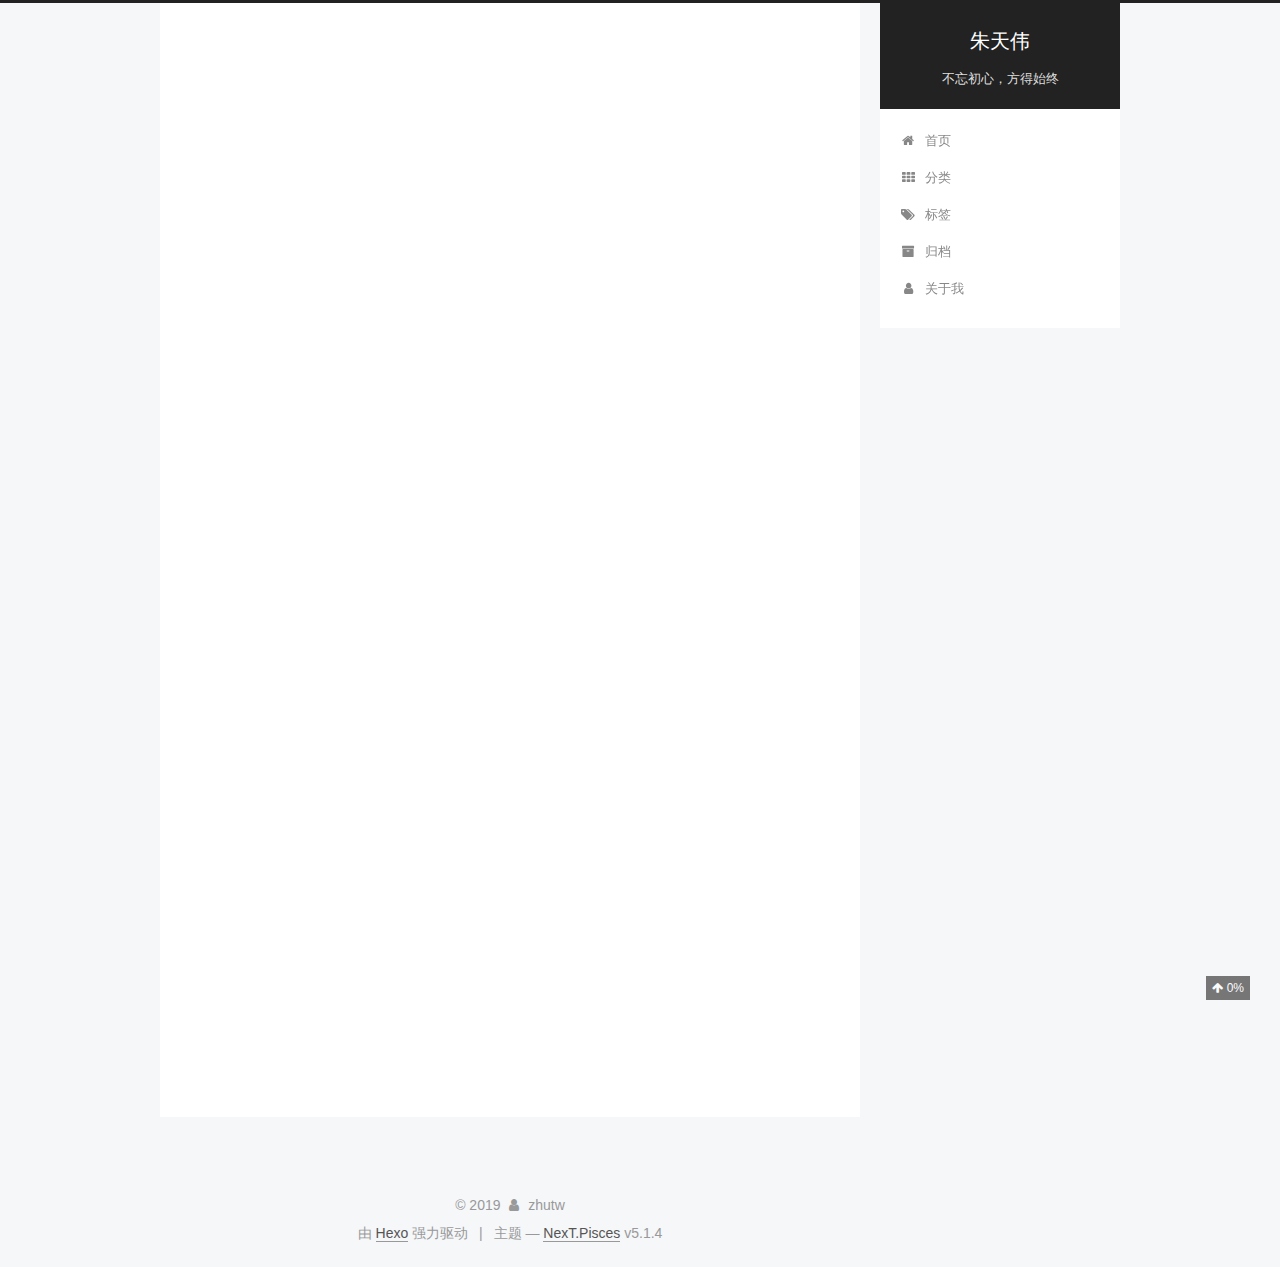
<file: index.html>
<!DOCTYPE html>



  


<html class="theme-next pisces use-motion" lang="zh-Hans">
<head><meta name="generator" content="Hexo 3.8.0">
  <meta charset="UTF-8">
<meta http-equiv="X-UA-Compatible" content="IE=edge">
<meta name="viewport" content="width=device-width, initial-scale=1, maximum-scale=1">
<meta name="theme-color" content="#222">









<meta http-equiv="Cache-Control" content="no-transform">
<meta http-equiv="Cache-Control" content="no-siteapp">
















  
  
  <link href="/lib/fancybox/source/jquery.fancybox.css?v=2.1.5" rel="stylesheet" type="text/css">







<link href="/lib/font-awesome/css/font-awesome.min.css?v=4.6.2" rel="stylesheet" type="text/css">

<link href="/css/main.css?v=5.1.4" rel="stylesheet" type="text/css">


  <link rel="apple-touch-icon" sizes="180x180" href="/images/apple-touch-icon-next.png?v=5.1.4">


  <link rel="icon" type="image/png" sizes="32x32" href="/images/favicon-32x32-next.png?v=5.1.4">


  <link rel="icon" type="image/png" sizes="16x16" href="/images/favicon-16x16-next.png?v=5.1.4">


  <link rel="mask-icon" href="/images/logo.svg?v=5.1.4" color="#222">





  <meta name="keywords" content="Java, Go, Golang, 架构, 数据库">





  <link rel="alternate" href="/atom.xml" title="朱天伟" type="application/atom+xml">






<meta name="keywords" content="Java 朱天伟 zhutw zhutianwei Golang 架构">
<meta property="og:type" content="website">
<meta property="og:title" content="朱天伟">
<meta property="og:url" content="http://b.5200.ink/index.html">
<meta property="og:site_name" content="朱天伟">
<meta property="og:locale" content="zh-Hans">
<meta name="twitter:card" content="summary">
<meta name="twitter:title" content="朱天伟">



<script type="text/javascript" id="hexo.configurations">
  var NexT = window.NexT || {};
  var CONFIG = {
    root: '/',
    scheme: 'Pisces',
    version: '5.1.4',
    sidebar: {"position":"right","display":"post","offset":12,"b2t":false,"scrollpercent":true,"onmobile":true},
    fancybox: true,
    tabs: true,
    motion: {"enable":true,"async":false,"transition":{"post_block":"fadeIn","post_header":"slideDownIn","post_body":"slideDownIn","coll_header":"slideLeftIn","sidebar":"slideUpIn"}},
    duoshuo: {
      userId: '0',
      author: '博主'
    },
    algolia: {
      applicationID: '',
      apiKey: '',
      indexName: '',
      hits: {"per_page":10},
      labels: {"input_placeholder":"Search for Posts","hits_empty":"We didn't find any results for the search: ${query}","hits_stats":"${hits} results found in ${time} ms"}
    }
  };
</script>



  <link rel="canonical" href="http://b.5200.ink/">





  <title>朱天伟</title>
  








</head>

<body itemscope itemtype="http://schema.org/WebPage" lang="zh-Hans">

  
  
    
  

  <div class="container sidebar-position-right 
  page-home">
    <div class="headband"></div>

    <header id="header" class="header" itemscope itemtype="http://schema.org/WPHeader">
      <div class="header-inner"><div class="site-brand-wrapper">
  <div class="site-meta ">
    

    <div class="custom-logo-site-title">
      <a href="/" class="brand" rel="start">
        <span class="logo-line-before"><i></i></span>
        <span class="site-title">朱天伟</span>
        <span class="logo-line-after"><i></i></span>
      </a>
    </div>
      
        <h1 class="site-subtitle" itemprop="description">不忘初心，方得始终</h1>
      
  </div>

  <div class="site-nav-toggle">
    <button>
      <span class="btn-bar"></span>
      <span class="btn-bar"></span>
      <span class="btn-bar"></span>
    </button>
  </div>
</div>

<nav class="site-nav">
  

  
    <ul id="menu" class="menu">
      
        
        <li class="menu-item menu-item-home">
          <a href="/" rel="section">
            
              <i class="menu-item-icon fa fa-fw fa-home"></i> <br>
            
            首页
          </a>
        </li>
      
        
        <li class="menu-item menu-item-categories">
          <a href="/categories/" rel="section">
            
              <i class="menu-item-icon fa fa-fw fa-th"></i> <br>
            
            分类
          </a>
        </li>
      
        
        <li class="menu-item menu-item-tags">
          <a href="/tags/" rel="section">
            
              <i class="menu-item-icon fa fa-fw fa-tags"></i> <br>
            
            标签
          </a>
        </li>
      
        
        <li class="menu-item menu-item-archives">
          <a href="/archives/" rel="section">
            
              <i class="menu-item-icon fa fa-fw fa-archive"></i> <br>
            
            归档
          </a>
        </li>
      
        
        <li class="menu-item menu-item-about">
          <a href="/about/" rel="section">
            
              <i class="menu-item-icon fa fa-fw fa-user"></i> <br>
            
            关于我
          </a>
        </li>
      

      
    </ul>
  

  
</nav>



 </div>
    </header>

    <main id="main" class="main">
      <div class="main-inner">
        <div class="content-wrap">
          <div id="content" class="content">
            
  <section id="posts" class="posts-expand">
    
      

  

  
  
  

  <article class="post post-type-normal" itemscope itemtype="http://schema.org/Article">
  
  
  
  <div class="post-block">
    <link itemprop="mainEntityOfPage" href="http://b.5200.ink/架构/2019/02/distributed-high-concurrency-cache/">

    <span hidden itemprop="author" itemscope itemtype="http://schema.org/Person">
      <meta itemprop="name" content="zhutw">
      <meta itemprop="description" content>
      <meta itemprop="image" content="/images/avatar.jpeg">
    </span>

    <span hidden itemprop="publisher" itemscope itemtype="http://schema.org/Organization">
      <meta itemprop="name" content="朱天伟">
    </span>

    
      <header class="post-header">

        
        
          <h2 class="post-title" itemprop="name headline">
                
                <a class="post-title-link" href="/架构/2019/02/distributed-high-concurrency-cache/" itemprop="url">分布式36技-缓冲</a></h2>
        

        <div class="post-meta">
          <span class="post-time">
            
              <span class="post-meta-item-icon">
                <i class="fa fa-calendar-o"></i>
              </span>
              
                <span class="post-meta-item-text">发表于</span>
              
              <time title="创建于" itemprop="dateCreated datePublished" datetime="2019-02-24T14:41:24+08:00">
                2019-02-24
              </time>
            

            

            
          </span>

          
            <span class="post-category">
            
              <span class="post-meta-divider">|</span>
            
              <span class="post-meta-item-icon">
                <i class="fa fa-folder-o"></i>
              </span>
              
                <span class="post-meta-item-text">分类于</span>
              
              
                <span itemprop="about" itemscope itemtype="http://schema.org/Thing">
                  <a href="/categories/架构/" itemprop="url" rel="index">
                    <span itemprop="name">架构</span>
                  </a>
                </span>

                
                
              
            </span>
          

          
            
          

          
          

          

          

          

        </div>
      </header>
    

    
    
    
    <div class="post-body" itemprop="articleBody">

      
      

      
        
          
            <p>对于高并发来说，目前大部分的瓶颈在数据库层面（在系统设计方面需要考虑弹性扩展），缓存可谓是不二银弹。当下缓存主要是redis和memcache，出于redis的丰富的数据类型、可用性【master-salve，proxy，Sentinel，cluster】及性能等，备受互联网公司的青睐。下面主要结合springboot介绍一下常见使用方式。</p>
<h3 id="1-spring-cache"><a href="#1-spring-cache" class="headerlink" title="1.spring cache"></a>1.spring cache</h3><h3 id="2-springboot集成"><a href="#2-springboot集成" class="headerlink" title="2.springboot集成"></a>2.springboot集成</h3><h3 id="3-cache组件化"><a href="#3-cache组件化" class="headerlink" title="3.cache组件化"></a>3.cache组件化</h3><h3 id="4-组件应用"><a href="#4-组件应用" class="headerlink" title="4.组件应用"></a>4.组件应用</h3><h3 id="5-思考"><a href="#5-思考" class="headerlink" title="5.思考"></a>5.思考</h3>
          
        
      
    </div>
    
    
    

    

    

    

    <footer class="post-footer">
      

      

      

      
      
        <div class="post-eof"></div>
      
    </footer>
  </div>
  
  
  
  </article>


    
      

  

  
  
  

  <article class="post post-type-normal" itemscope itemtype="http://schema.org/Article">
  
  
  
  <div class="post-block">
    <link itemprop="mainEntityOfPage" href="http://b.5200.ink/uncategorized/2019/02/hello-world/">

    <span hidden itemprop="author" itemscope itemtype="http://schema.org/Person">
      <meta itemprop="name" content="zhutw">
      <meta itemprop="description" content>
      <meta itemprop="image" content="/images/avatar.jpeg">
    </span>

    <span hidden itemprop="publisher" itemscope itemtype="http://schema.org/Organization">
      <meta itemprop="name" content="朱天伟">
    </span>

    
      <header class="post-header">

        
        
          <h2 class="post-title" itemprop="name headline">
                
                <a class="post-title-link" href="/uncategorized/2019/02/hello-world/" itemprop="url">起点</a></h2>
        

        <div class="post-meta">
          <span class="post-time">
            
              <span class="post-meta-item-icon">
                <i class="fa fa-calendar-o"></i>
              </span>
              
                <span class="post-meta-item-text">发表于</span>
              
              <time title="创建于" itemprop="dateCreated datePublished" datetime="2019-02-03T13:00:25+08:00">
                2019-02-03
              </time>
            

            

            
          </span>

          

          
            
          

          
          

          

          

          

        </div>
      </header>
    

    
    
    
    <div class="post-body" itemprop="articleBody">

      
      

      
        
          
            <p>新的一年伊始，从北京转站上海已经4-5个月了，从不适应，到抑郁，直至认真工作、安心撸码。一个崭新的开始，一段未知的起航，一曲高亢的骊歌，也给自己一个新的寄托。之前一直在CSDN记录自己的学习历程，有辛也有兴，这次辗转github，不仅仅是新的开始，也想对自己的输出，给一个质的把控。</p>
<h5 id="个人CSDN博客：https-blog-csdn-net-zhu-tianwei"><a href="#个人CSDN博客：https-blog-csdn-net-zhu-tianwei" class="headerlink" title="个人CSDN博客：https://blog.csdn.net/zhu_tianwei"></a>个人CSDN博客：<a href="https://blog.csdn.net/zhu_tianwei" target="_blank" rel="noopener">https://blog.csdn.net/zhu_tianwei</a></h5>
          
        
      
    </div>
    
    
    

    

    

    

    <footer class="post-footer">
      

      

      

      
      
        <div class="post-eof"></div>
      
    </footer>
  </div>
  
  
  
  </article>


    
  </section>

  


          </div>
          


          

        </div>
        
          
  
  <div class="sidebar-toggle">
    <div class="sidebar-toggle-line-wrap">
      <span class="sidebar-toggle-line sidebar-toggle-line-first"></span>
      <span class="sidebar-toggle-line sidebar-toggle-line-middle"></span>
      <span class="sidebar-toggle-line sidebar-toggle-line-last"></span>
    </div>
  </div>

  <aside id="sidebar" class="sidebar">
    
      <div id="sidebar-dimmer"></div>
    
    <div class="sidebar-inner">

      

      

      <section class="site-overview-wrap sidebar-panel sidebar-panel-active">
        <div class="site-overview">
          <div class="site-author motion-element" itemprop="author" itemscope itemtype="http://schema.org/Person">
            
              <img class="site-author-image" itemprop="image" src="/images/avatar.jpeg" alt="zhutw">
            
              <p class="site-author-name" itemprop="name">zhutw</p>
              <p class="site-description motion-element" itemprop="description"></p>
          </div>

          <nav class="site-state motion-element">

            
              <div class="site-state-item site-state-posts">
              
                <a href="/archives/">
              
                  <span class="site-state-item-count">2</span>
                  <span class="site-state-item-name">日志</span>
                </a>
              </div>
            

            
              
              
              <div class="site-state-item site-state-categories">
                <a href="/categories/index.html">
                  <span class="site-state-item-count">1</span>
                  <span class="site-state-item-name">分类</span>
                </a>
              </div>
            

            
              
              
              <div class="site-state-item site-state-tags">
                <a href="/tags/index.html">
                  <span class="site-state-item-count">4</span>
                  <span class="site-state-item-name">标签</span>
                </a>
              </div>
            

          </nav>

          
            <div class="feed-link motion-element">
              <a href="/atom.xml" rel="alternate">
                <i class="fa fa-rss"></i>
                RSS
              </a>
            </div>
          

          
            <div class="links-of-author motion-element">
                
                  <span class="links-of-author-item">
                    <a href="https://github.com/slimina" target="_blank" title="GitHub">
                      
                        <i class="fa fa-fw fa-github"></i>GitHub</a>
                  </span>
                
                  <span class="links-of-author-item">
                    <a href="mailto:tianwei7518@qq.com" target="_blank" title="E-Mail">
                      
                        <i class="fa fa-fw fa-envelope"></i>E-Mail</a>
                  </span>
                
            </div>
          

          
          

          
          
            <div class="links-of-blogroll motion-element links-of-blogroll-block">
              <div class="links-of-blogroll-title">
                <i class="fa  fa-fw fa-link"></i>
                友情链接
              </div>
              <ul class="links-of-blogroll-list">
                
                  <li class="links-of-blogroll-item">
                    <a href="https://blog.csdn.net/zhu_tianwei" title="个人CSDN博客" target="_blank">个人CSDN博客</a>
                  </li>
                
              </ul>
            </div>
          

          

        </div>
      </section>

      

      

    </div>
  </aside>


        
      </div>
    </main>

    <footer id="footer" class="footer">
      <div class="footer-inner">
        <div class="copyright">&copy; <span itemprop="copyrightYear">2019</span>
  <span class="with-love">
    <i class="fa fa-user"></i>
  </span>
  <span class="author" itemprop="copyrightHolder">zhutw</span>

  
</div>


  <div class="powered-by">由 <a class="theme-link" target="_blank" href="https://hexo.io">Hexo</a> 强力驱动</div>



  <span class="post-meta-divider">|</span>



  <div class="theme-info">主题 &mdash; <a class="theme-link" target="_blank" href="https://github.com/iissnan/hexo-theme-next">NexT.Pisces</a> v5.1.4</div>




        







        
      </div>
    </footer>

    
      <div class="back-to-top">
        <i class="fa fa-arrow-up"></i>
        
          <span id="scrollpercent"><span>0</span>%</span>
        
      </div>
    

    

  </div>

  

<script type="text/javascript">
  if (Object.prototype.toString.call(window.Promise) !== '[object Function]') {
    window.Promise = null;
  }
</script>









  












  
  
    <script type="text/javascript" src="/lib/jquery/index.js?v=2.1.3"></script>
  

  
  
    <script type="text/javascript" src="/lib/fastclick/lib/fastclick.min.js?v=1.0.6"></script>
  

  
  
    <script type="text/javascript" src="/lib/jquery_lazyload/jquery.lazyload.js?v=1.9.7"></script>
  

  
  
    <script type="text/javascript" src="/lib/velocity/velocity.min.js?v=1.2.1"></script>
  

  
  
    <script type="text/javascript" src="/lib/velocity/velocity.ui.min.js?v=1.2.1"></script>
  

  
  
    <script type="text/javascript" src="/lib/fancybox/source/jquery.fancybox.pack.js?v=2.1.5"></script>
  


  


  <script type="text/javascript" src="/js/src/utils.js?v=5.1.4"></script>

  <script type="text/javascript" src="/js/src/motion.js?v=5.1.4"></script>



  
  


  <script type="text/javascript" src="/js/src/affix.js?v=5.1.4"></script>

  <script type="text/javascript" src="/js/src/schemes/pisces.js?v=5.1.4"></script>



  

  


  <script type="text/javascript" src="/js/src/bootstrap.js?v=5.1.4"></script>



  


  




	





  





  












  





  

  

  

  
  

  

  

  

</body>
</html>
</file>
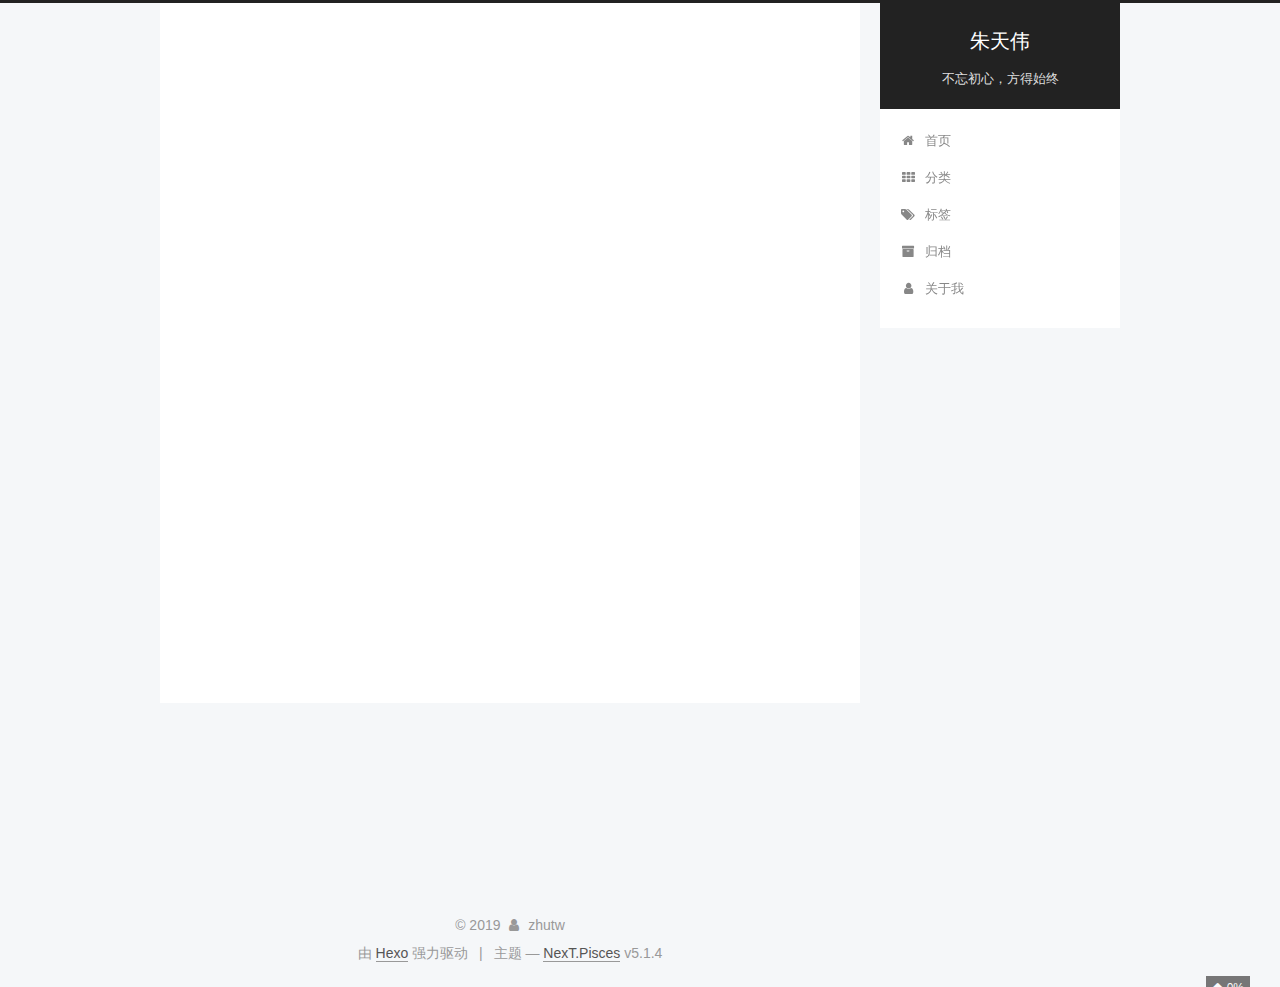
<file: about/index.html>
<!DOCTYPE html>



  


<html class="theme-next pisces use-motion" lang="zh-Hans">
<head><meta name="generator" content="Hexo 3.8.0">
  <meta charset="UTF-8">
<meta http-equiv="X-UA-Compatible" content="IE=edge">
<meta name="viewport" content="width=device-width, initial-scale=1, maximum-scale=1">
<meta name="theme-color" content="#222">









<meta http-equiv="Cache-Control" content="no-transform">
<meta http-equiv="Cache-Control" content="no-siteapp">
















  
  
  <link href="/lib/fancybox/source/jquery.fancybox.css?v=2.1.5" rel="stylesheet" type="text/css">







<link href="/lib/font-awesome/css/font-awesome.min.css?v=4.6.2" rel="stylesheet" type="text/css">

<link href="/css/main.css?v=5.1.4" rel="stylesheet" type="text/css">


  <link rel="apple-touch-icon" sizes="180x180" href="/images/apple-touch-icon-next.png?v=5.1.4">


  <link rel="icon" type="image/png" sizes="32x32" href="/images/favicon-32x32-next.png?v=5.1.4">


  <link rel="icon" type="image/png" sizes="16x16" href="/images/favicon-16x16-next.png?v=5.1.4">


  <link rel="mask-icon" href="/images/logo.svg?v=5.1.4" color="#222">





  <meta name="keywords" content="Java, Go, Golang, 架构, 数据库">




  


  <link rel="alternate" href="/atom.xml" title="朱天伟" type="application/atom+xml">






<meta name="description" content="码农一枚，从事JAVA开发多年，涉猎较广，一直努力在开发一线。毕业后一直在北京蜗居，多年的奋斗，有喜有悲，有离也有合，不过结局还凑合。2017年中转战上海，即为了给自己一个新的起点，也为了家庭，更为了藉慰曾经的梦想。 1宁可丢人，不可丢码">
<meta name="keywords" content="Java 朱天伟 zhutw zhutianwei Golang 架构">
<meta property="og:type" content="website">
<meta property="og:title" content="关于我">
<meta property="og:url" content="http://b.5200.ink/about/index.html">
<meta property="og:site_name" content="朱天伟">
<meta property="og:description" content="码农一枚，从事JAVA开发多年，涉猎较广，一直努力在开发一线。毕业后一直在北京蜗居，多年的奋斗，有喜有悲，有离也有合，不过结局还凑合。2017年中转战上海，即为了给自己一个新的起点，也为了家庭，更为了藉慰曾经的梦想。 1宁可丢人，不可丢码">
<meta property="og:locale" content="zh-Hans">
<meta property="og:updated_time" content="2019-02-24T07:16:51.000Z">
<meta name="twitter:card" content="summary">
<meta name="twitter:title" content="关于我">
<meta name="twitter:description" content="码农一枚，从事JAVA开发多年，涉猎较广，一直努力在开发一线。毕业后一直在北京蜗居，多年的奋斗，有喜有悲，有离也有合，不过结局还凑合。2017年中转战上海，即为了给自己一个新的起点，也为了家庭，更为了藉慰曾经的梦想。 1宁可丢人，不可丢码">



<script type="text/javascript" id="hexo.configurations">
  var NexT = window.NexT || {};
  var CONFIG = {
    root: '/',
    scheme: 'Pisces',
    version: '5.1.4',
    sidebar: {"position":"right","display":"post","offset":12,"b2t":false,"scrollpercent":true,"onmobile":true},
    fancybox: true,
    tabs: true,
    motion: {"enable":true,"async":false,"transition":{"post_block":"fadeIn","post_header":"slideDownIn","post_body":"slideDownIn","coll_header":"slideLeftIn","sidebar":"slideUpIn"}},
    duoshuo: {
      userId: '0',
      author: '博主'
    },
    algolia: {
      applicationID: '',
      apiKey: '',
      indexName: '',
      hits: {"per_page":10},
      labels: {"input_placeholder":"Search for Posts","hits_empty":"We didn't find any results for the search: ${query}","hits_stats":"${hits} results found in ${time} ms"}
    }
  };
</script>



  <link rel="canonical" href="http://b.5200.ink/about/">





  <title>关于我 | 朱天伟</title>
  








</head>

<body itemscope itemtype="http://schema.org/WebPage" lang="zh-Hans">

  
  
    
  

  <div class="container sidebar-position-right page-post-detail">
    <div class="headband"></div>

    <header id="header" class="header" itemscope itemtype="http://schema.org/WPHeader">
      <div class="header-inner"><div class="site-brand-wrapper">
  <div class="site-meta ">
    

    <div class="custom-logo-site-title">
      <a href="/" class="brand" rel="start">
        <span class="logo-line-before"><i></i></span>
        <span class="site-title">朱天伟</span>
        <span class="logo-line-after"><i></i></span>
      </a>
    </div>
      
        <h1 class="site-subtitle" itemprop="description">不忘初心，方得始终</h1>
      
  </div>

  <div class="site-nav-toggle">
    <button>
      <span class="btn-bar"></span>
      <span class="btn-bar"></span>
      <span class="btn-bar"></span>
    </button>
  </div>
</div>

<nav class="site-nav">
  

  
    <ul id="menu" class="menu">
      
        
        <li class="menu-item menu-item-home">
          <a href="/" rel="section">
            
              <i class="menu-item-icon fa fa-fw fa-home"></i> <br>
            
            首页
          </a>
        </li>
      
        
        <li class="menu-item menu-item-categories">
          <a href="/categories/" rel="section">
            
              <i class="menu-item-icon fa fa-fw fa-th"></i> <br>
            
            分类
          </a>
        </li>
      
        
        <li class="menu-item menu-item-tags">
          <a href="/tags/" rel="section">
            
              <i class="menu-item-icon fa fa-fw fa-tags"></i> <br>
            
            标签
          </a>
        </li>
      
        
        <li class="menu-item menu-item-archives">
          <a href="/archives/" rel="section">
            
              <i class="menu-item-icon fa fa-fw fa-archive"></i> <br>
            
            归档
          </a>
        </li>
      
        
        <li class="menu-item menu-item-about">
          <a href="/about/" rel="section">
            
              <i class="menu-item-icon fa fa-fw fa-user"></i> <br>
            
            关于我
          </a>
        </li>
      

      
    </ul>
  

  
</nav>



 </div>
    </header>

    <main id="main" class="main">
      <div class="main-inner">
        <div class="content-wrap">
          <div id="content" class="content">
            

  <div id="posts" class="posts-expand">
    
    
    
    <div class="post-block page">
      <header class="post-header">

	<h2 class="post-title" itemprop="name headline">关于我</h2>



</header>

      
      
      
      <div class="post-body">
        
        
          <p>码农一枚，从事JAVA开发多年，涉猎较广，一直努力在开发一线。毕业后一直在北京蜗居，多年的奋斗，有喜有悲，有离也有合，不过结局还凑合。2017年中转战上海，即为了给自己一个新的起点，也为了家庭，更为了藉慰曾经的梦想。</p>
<figure class="highlight plain"><table><tr><td class="gutter"><pre><span class="line">1</span><br></pre></td><td class="code"><pre><span class="line">宁可丢人，不可丢码</span><br></pre></td></tr></table></figure>
        
      </div>
      
      
      
    </div>
    
    
    
  </div>


          </div>
          


          

  



        </div>
        
          
  
  <div class="sidebar-toggle">
    <div class="sidebar-toggle-line-wrap">
      <span class="sidebar-toggle-line sidebar-toggle-line-first"></span>
      <span class="sidebar-toggle-line sidebar-toggle-line-middle"></span>
      <span class="sidebar-toggle-line sidebar-toggle-line-last"></span>
    </div>
  </div>

  <aside id="sidebar" class="sidebar">
    
      <div id="sidebar-dimmer"></div>
    
    <div class="sidebar-inner">

      

      

      <section class="site-overview-wrap sidebar-panel sidebar-panel-active">
        <div class="site-overview">
          <div class="site-author motion-element" itemprop="author" itemscope itemtype="http://schema.org/Person">
            
              <img class="site-author-image" itemprop="image" src="/images/avatar.jpeg" alt="zhutw">
            
              <p class="site-author-name" itemprop="name">zhutw</p>
              <p class="site-description motion-element" itemprop="description"></p>
          </div>

          <nav class="site-state motion-element">

            
              <div class="site-state-item site-state-posts">
              
                <a href="/archives/">
              
                  <span class="site-state-item-count">2</span>
                  <span class="site-state-item-name">日志</span>
                </a>
              </div>
            

            
              
              
              <div class="site-state-item site-state-categories">
                <a href="/categories/index.html">
                  <span class="site-state-item-count">1</span>
                  <span class="site-state-item-name">分类</span>
                </a>
              </div>
            

            
              
              
              <div class="site-state-item site-state-tags">
                <a href="/tags/index.html">
                  <span class="site-state-item-count">4</span>
                  <span class="site-state-item-name">标签</span>
                </a>
              </div>
            

          </nav>

          
            <div class="feed-link motion-element">
              <a href="/atom.xml" rel="alternate">
                <i class="fa fa-rss"></i>
                RSS
              </a>
            </div>
          

          
            <div class="links-of-author motion-element">
                
                  <span class="links-of-author-item">
                    <a href="https://github.com/slimina" target="_blank" title="GitHub">
                      
                        <i class="fa fa-fw fa-github"></i>GitHub</a>
                  </span>
                
                  <span class="links-of-author-item">
                    <a href="mailto:tianwei7518@qq.com" target="_blank" title="E-Mail">
                      
                        <i class="fa fa-fw fa-envelope"></i>E-Mail</a>
                  </span>
                
            </div>
          

          
          

          
          
            <div class="links-of-blogroll motion-element links-of-blogroll-block">
              <div class="links-of-blogroll-title">
                <i class="fa  fa-fw fa-link"></i>
                友情链接
              </div>
              <ul class="links-of-blogroll-list">
                
                  <li class="links-of-blogroll-item">
                    <a href="https://blog.csdn.net/zhu_tianwei" title="个人CSDN博客" target="_blank">个人CSDN博客</a>
                  </li>
                
              </ul>
            </div>
          

          

        </div>
      </section>

      

      

    </div>
  </aside>


        
      </div>
    </main>

    <footer id="footer" class="footer">
      <div class="footer-inner">
        <div class="copyright">&copy; <span itemprop="copyrightYear">2019</span>
  <span class="with-love">
    <i class="fa fa-user"></i>
  </span>
  <span class="author" itemprop="copyrightHolder">zhutw</span>

  
</div>


  <div class="powered-by">由 <a class="theme-link" target="_blank" href="https://hexo.io">Hexo</a> 强力驱动</div>



  <span class="post-meta-divider">|</span>



  <div class="theme-info">主题 &mdash; <a class="theme-link" target="_blank" href="https://github.com/iissnan/hexo-theme-next">NexT.Pisces</a> v5.1.4</div>




        







        
      </div>
    </footer>

    
      <div class="back-to-top">
        <i class="fa fa-arrow-up"></i>
        
          <span id="scrollpercent"><span>0</span>%</span>
        
      </div>
    

    

  </div>

  

<script type="text/javascript">
  if (Object.prototype.toString.call(window.Promise) !== '[object Function]') {
    window.Promise = null;
  }
</script>









  












  
  
    <script type="text/javascript" src="/lib/jquery/index.js?v=2.1.3"></script>
  

  
  
    <script type="text/javascript" src="/lib/fastclick/lib/fastclick.min.js?v=1.0.6"></script>
  

  
  
    <script type="text/javascript" src="/lib/jquery_lazyload/jquery.lazyload.js?v=1.9.7"></script>
  

  
  
    <script type="text/javascript" src="/lib/velocity/velocity.min.js?v=1.2.1"></script>
  

  
  
    <script type="text/javascript" src="/lib/velocity/velocity.ui.min.js?v=1.2.1"></script>
  

  
  
    <script type="text/javascript" src="/lib/fancybox/source/jquery.fancybox.pack.js?v=2.1.5"></script>
  


  


  <script type="text/javascript" src="/js/src/utils.js?v=5.1.4"></script>

  <script type="text/javascript" src="/js/src/motion.js?v=5.1.4"></script>



  
  


  <script type="text/javascript" src="/js/src/affix.js?v=5.1.4"></script>

  <script type="text/javascript" src="/js/src/schemes/pisces.js?v=5.1.4"></script>



  
  <script type="text/javascript" src="/js/src/scrollspy.js?v=5.1.4"></script>
<script type="text/javascript" src="/js/src/post-details.js?v=5.1.4"></script>



  


  <script type="text/javascript" src="/js/src/bootstrap.js?v=5.1.4"></script>



  


  




	





  





  












  





  

  

  

  
  

  

  

  

</body>
</html>
</file>
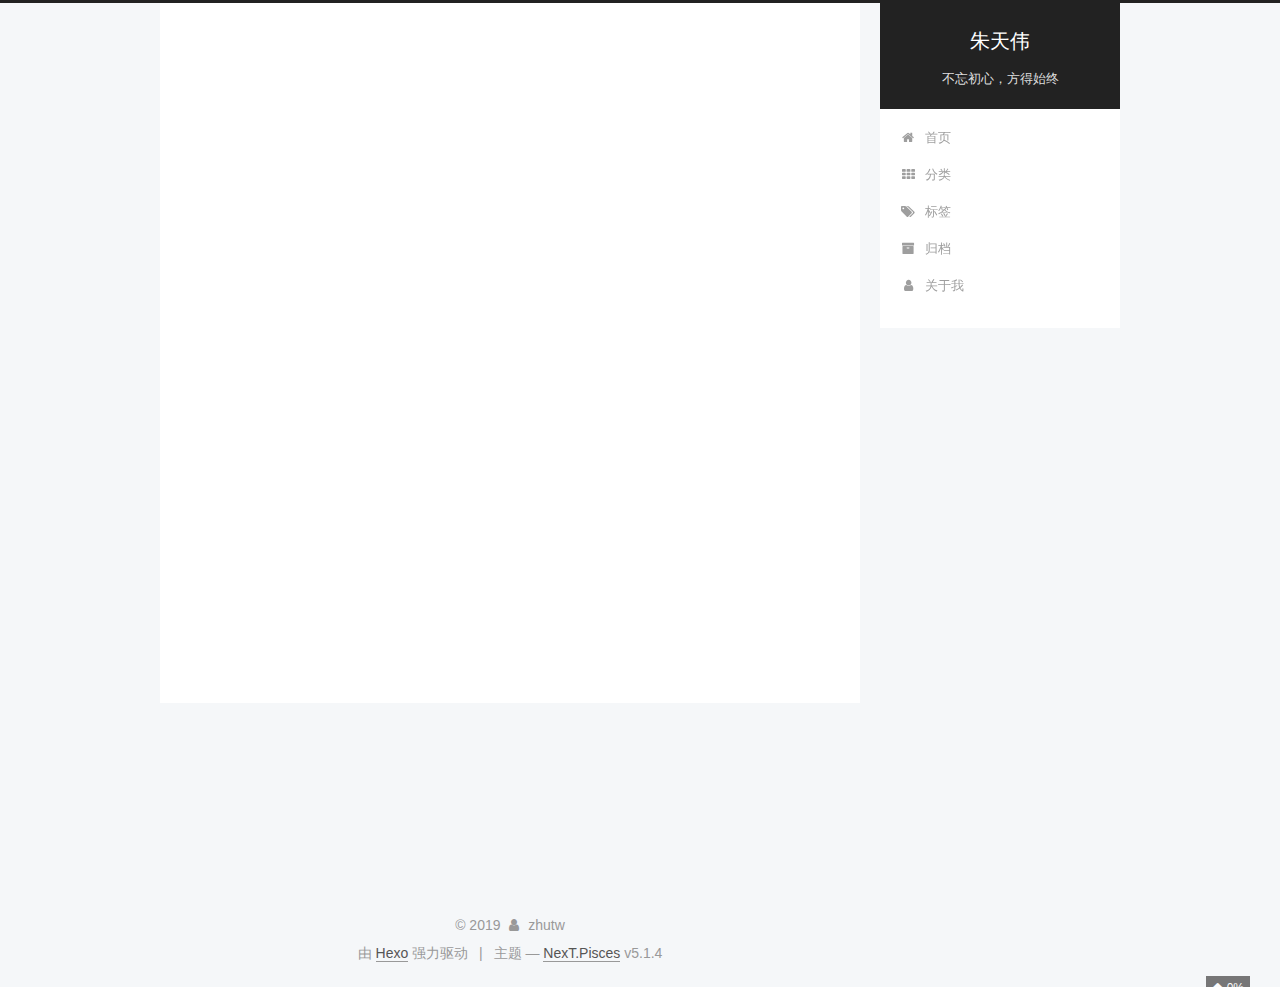
<file: archives/index.html>
<!DOCTYPE html>



  


<html class="theme-next pisces use-motion" lang="zh-Hans">
<head><meta name="generator" content="Hexo 3.8.0">
  <meta charset="UTF-8">
<meta http-equiv="X-UA-Compatible" content="IE=edge">
<meta name="viewport" content="width=device-width, initial-scale=1, maximum-scale=1">
<meta name="theme-color" content="#222">









<meta http-equiv="Cache-Control" content="no-transform">
<meta http-equiv="Cache-Control" content="no-siteapp">
















  
  
  <link href="/lib/fancybox/source/jquery.fancybox.css?v=2.1.5" rel="stylesheet" type="text/css">







<link href="/lib/font-awesome/css/font-awesome.min.css?v=4.6.2" rel="stylesheet" type="text/css">

<link href="/css/main.css?v=5.1.4" rel="stylesheet" type="text/css">


  <link rel="apple-touch-icon" sizes="180x180" href="/images/apple-touch-icon-next.png?v=5.1.4">


  <link rel="icon" type="image/png" sizes="32x32" href="/images/favicon-32x32-next.png?v=5.1.4">


  <link rel="icon" type="image/png" sizes="16x16" href="/images/favicon-16x16-next.png?v=5.1.4">


  <link rel="mask-icon" href="/images/logo.svg?v=5.1.4" color="#222">





  <meta name="keywords" content="Java, Go, Golang, 架构, 数据库">





  <link rel="alternate" href="/atom.xml" title="朱天伟" type="application/atom+xml">






<meta name="keywords" content="Java 朱天伟 zhutw zhutianwei Golang 架构">
<meta property="og:type" content="website">
<meta property="og:title" content="朱天伟">
<meta property="og:url" content="http://b.5200.ink/archives/index.html">
<meta property="og:site_name" content="朱天伟">
<meta property="og:locale" content="zh-Hans">
<meta name="twitter:card" content="summary">
<meta name="twitter:title" content="朱天伟">



<script type="text/javascript" id="hexo.configurations">
  var NexT = window.NexT || {};
  var CONFIG = {
    root: '/',
    scheme: 'Pisces',
    version: '5.1.4',
    sidebar: {"position":"right","display":"post","offset":12,"b2t":false,"scrollpercent":true,"onmobile":true},
    fancybox: true,
    tabs: true,
    motion: {"enable":true,"async":false,"transition":{"post_block":"fadeIn","post_header":"slideDownIn","post_body":"slideDownIn","coll_header":"slideLeftIn","sidebar":"slideUpIn"}},
    duoshuo: {
      userId: '0',
      author: '博主'
    },
    algolia: {
      applicationID: '',
      apiKey: '',
      indexName: '',
      hits: {"per_page":10},
      labels: {"input_placeholder":"Search for Posts","hits_empty":"We didn't find any results for the search: ${query}","hits_stats":"${hits} results found in ${time} ms"}
    }
  };
</script>



  <link rel="canonical" href="http://b.5200.ink/archives/">





  <title>归档 | 朱天伟</title>
  








</head>

<body itemscope itemtype="http://schema.org/WebPage" lang="zh-Hans">

  
  
    
  

  <div class="container sidebar-position-right page-archive">
    <div class="headband"></div>

    <header id="header" class="header" itemscope itemtype="http://schema.org/WPHeader">
      <div class="header-inner"><div class="site-brand-wrapper">
  <div class="site-meta ">
    

    <div class="custom-logo-site-title">
      <a href="/" class="brand" rel="start">
        <span class="logo-line-before"><i></i></span>
        <span class="site-title">朱天伟</span>
        <span class="logo-line-after"><i></i></span>
      </a>
    </div>
      
        <h1 class="site-subtitle" itemprop="description">不忘初心，方得始终</h1>
      
  </div>

  <div class="site-nav-toggle">
    <button>
      <span class="btn-bar"></span>
      <span class="btn-bar"></span>
      <span class="btn-bar"></span>
    </button>
  </div>
</div>

<nav class="site-nav">
  

  
    <ul id="menu" class="menu">
      
        
        <li class="menu-item menu-item-home">
          <a href="/" rel="section">
            
              <i class="menu-item-icon fa fa-fw fa-home"></i> <br>
            
            首页
          </a>
        </li>
      
        
        <li class="menu-item menu-item-categories">
          <a href="/categories/" rel="section">
            
              <i class="menu-item-icon fa fa-fw fa-th"></i> <br>
            
            分类
          </a>
        </li>
      
        
        <li class="menu-item menu-item-tags">
          <a href="/tags/" rel="section">
            
              <i class="menu-item-icon fa fa-fw fa-tags"></i> <br>
            
            标签
          </a>
        </li>
      
        
        <li class="menu-item menu-item-archives">
          <a href="/archives/" rel="section">
            
              <i class="menu-item-icon fa fa-fw fa-archive"></i> <br>
            
            归档
          </a>
        </li>
      
        
        <li class="menu-item menu-item-about">
          <a href="/about/" rel="section">
            
              <i class="menu-item-icon fa fa-fw fa-user"></i> <br>
            
            关于我
          </a>
        </li>
      

      
    </ul>
  

  
</nav>



 </div>
    </header>

    <main id="main" class="main">
      <div class="main-inner">
        <div class="content-wrap">
          <div id="content" class="content">
            

  
  
  
  <div class="post-block archive">
    <div id="posts" class="posts-collapse">
      <span class="archive-move-on"></span>

      <span class="archive-page-counter">
        
        
        
          
        
        嗯..! 目前共计 2 篇日志。 继续努力。
      </span>

      

        
        
        

        
          
          <div class="collection-title">
            <h2 class="archive-year" id="archive-year-2019">2019</h2>
          </div>
        
        

        

  <article class="post post-type-normal" itemscope itemtype="http://schema.org/Article">
    <header class="post-header">

      <h3 class="post-title">
        
            <a class="post-title-link" href="/架构/2019/02/distributed-high-concurrency-cache/" itemprop="url">
              
                <span itemprop="name">分布式36技-缓冲</span>
              
            </a>
        
      </h3>

      <div class="post-meta">
        <time class="post-time" itemprop="dateCreated" datetime="2019-02-24T14:41:24+08:00" content="2019-02-24">
          02-24
        </time>
      </div>

    </header>
  </article>



      

        
        
        

        
        

        

  <article class="post post-type-normal" itemscope itemtype="http://schema.org/Article">
    <header class="post-header">

      <h3 class="post-title">
        
            <a class="post-title-link" href="/uncategorized/2019/02/hello-world/" itemprop="url">
              
                <span itemprop="name">起点</span>
              
            </a>
        
      </h3>

      <div class="post-meta">
        <time class="post-time" itemprop="dateCreated" datetime="2019-02-03T13:00:25+08:00" content="2019-02-03">
          02-03
        </time>
      </div>

    </header>
  </article>



      

    </div>
  </div>
  
  
  

  



          </div>
          


          

        </div>
        
          
  
  <div class="sidebar-toggle">
    <div class="sidebar-toggle-line-wrap">
      <span class="sidebar-toggle-line sidebar-toggle-line-first"></span>
      <span class="sidebar-toggle-line sidebar-toggle-line-middle"></span>
      <span class="sidebar-toggle-line sidebar-toggle-line-last"></span>
    </div>
  </div>

  <aside id="sidebar" class="sidebar">
    
      <div id="sidebar-dimmer"></div>
    
    <div class="sidebar-inner">

      

      

      <section class="site-overview-wrap sidebar-panel sidebar-panel-active">
        <div class="site-overview">
          <div class="site-author motion-element" itemprop="author" itemscope itemtype="http://schema.org/Person">
            
              <img class="site-author-image" itemprop="image" src="/images/avatar.jpeg" alt="zhutw">
            
              <p class="site-author-name" itemprop="name">zhutw</p>
              <p class="site-description motion-element" itemprop="description"></p>
          </div>

          <nav class="site-state motion-element">

            
              <div class="site-state-item site-state-posts">
              
                <a href="/archives/">
              
                  <span class="site-state-item-count">2</span>
                  <span class="site-state-item-name">日志</span>
                </a>
              </div>
            

            
              
              
              <div class="site-state-item site-state-categories">
                <a href="/categories/index.html">
                  <span class="site-state-item-count">1</span>
                  <span class="site-state-item-name">分类</span>
                </a>
              </div>
            

            
              
              
              <div class="site-state-item site-state-tags">
                <a href="/tags/index.html">
                  <span class="site-state-item-count">4</span>
                  <span class="site-state-item-name">标签</span>
                </a>
              </div>
            

          </nav>

          
            <div class="feed-link motion-element">
              <a href="/atom.xml" rel="alternate">
                <i class="fa fa-rss"></i>
                RSS
              </a>
            </div>
          

          
            <div class="links-of-author motion-element">
                
                  <span class="links-of-author-item">
                    <a href="https://github.com/slimina" target="_blank" title="GitHub">
                      
                        <i class="fa fa-fw fa-github"></i>GitHub</a>
                  </span>
                
                  <span class="links-of-author-item">
                    <a href="mailto:tianwei7518@qq.com" target="_blank" title="E-Mail">
                      
                        <i class="fa fa-fw fa-envelope"></i>E-Mail</a>
                  </span>
                
            </div>
          

          
          

          
          
            <div class="links-of-blogroll motion-element links-of-blogroll-block">
              <div class="links-of-blogroll-title">
                <i class="fa  fa-fw fa-link"></i>
                友情链接
              </div>
              <ul class="links-of-blogroll-list">
                
                  <li class="links-of-blogroll-item">
                    <a href="https://blog.csdn.net/zhu_tianwei" title="个人CSDN博客" target="_blank">个人CSDN博客</a>
                  </li>
                
              </ul>
            </div>
          

          

        </div>
      </section>

      

      

    </div>
  </aside>


        
      </div>
    </main>

    <footer id="footer" class="footer">
      <div class="footer-inner">
        <div class="copyright">&copy; <span itemprop="copyrightYear">2019</span>
  <span class="with-love">
    <i class="fa fa-user"></i>
  </span>
  <span class="author" itemprop="copyrightHolder">zhutw</span>

  
</div>


  <div class="powered-by">由 <a class="theme-link" target="_blank" href="https://hexo.io">Hexo</a> 强力驱动</div>



  <span class="post-meta-divider">|</span>



  <div class="theme-info">主题 &mdash; <a class="theme-link" target="_blank" href="https://github.com/iissnan/hexo-theme-next">NexT.Pisces</a> v5.1.4</div>




        







        
      </div>
    </footer>

    
      <div class="back-to-top">
        <i class="fa fa-arrow-up"></i>
        
          <span id="scrollpercent"><span>0</span>%</span>
        
      </div>
    

    

  </div>

  

<script type="text/javascript">
  if (Object.prototype.toString.call(window.Promise) !== '[object Function]') {
    window.Promise = null;
  }
</script>









  












  
  
    <script type="text/javascript" src="/lib/jquery/index.js?v=2.1.3"></script>
  

  
  
    <script type="text/javascript" src="/lib/fastclick/lib/fastclick.min.js?v=1.0.6"></script>
  

  
  
    <script type="text/javascript" src="/lib/jquery_lazyload/jquery.lazyload.js?v=1.9.7"></script>
  

  
  
    <script type="text/javascript" src="/lib/velocity/velocity.min.js?v=1.2.1"></script>
  

  
  
    <script type="text/javascript" src="/lib/velocity/velocity.ui.min.js?v=1.2.1"></script>
  

  
  
    <script type="text/javascript" src="/lib/fancybox/source/jquery.fancybox.pack.js?v=2.1.5"></script>
  


  


  <script type="text/javascript" src="/js/src/utils.js?v=5.1.4"></script>

  <script type="text/javascript" src="/js/src/motion.js?v=5.1.4"></script>



  
  


  <script type="text/javascript" src="/js/src/affix.js?v=5.1.4"></script>

  <script type="text/javascript" src="/js/src/schemes/pisces.js?v=5.1.4"></script>



  

  


  <script type="text/javascript" src="/js/src/bootstrap.js?v=5.1.4"></script>



  


  




	





  





  












  





  

  

  

  
  

  

  

  

</body>
</html>
</file>
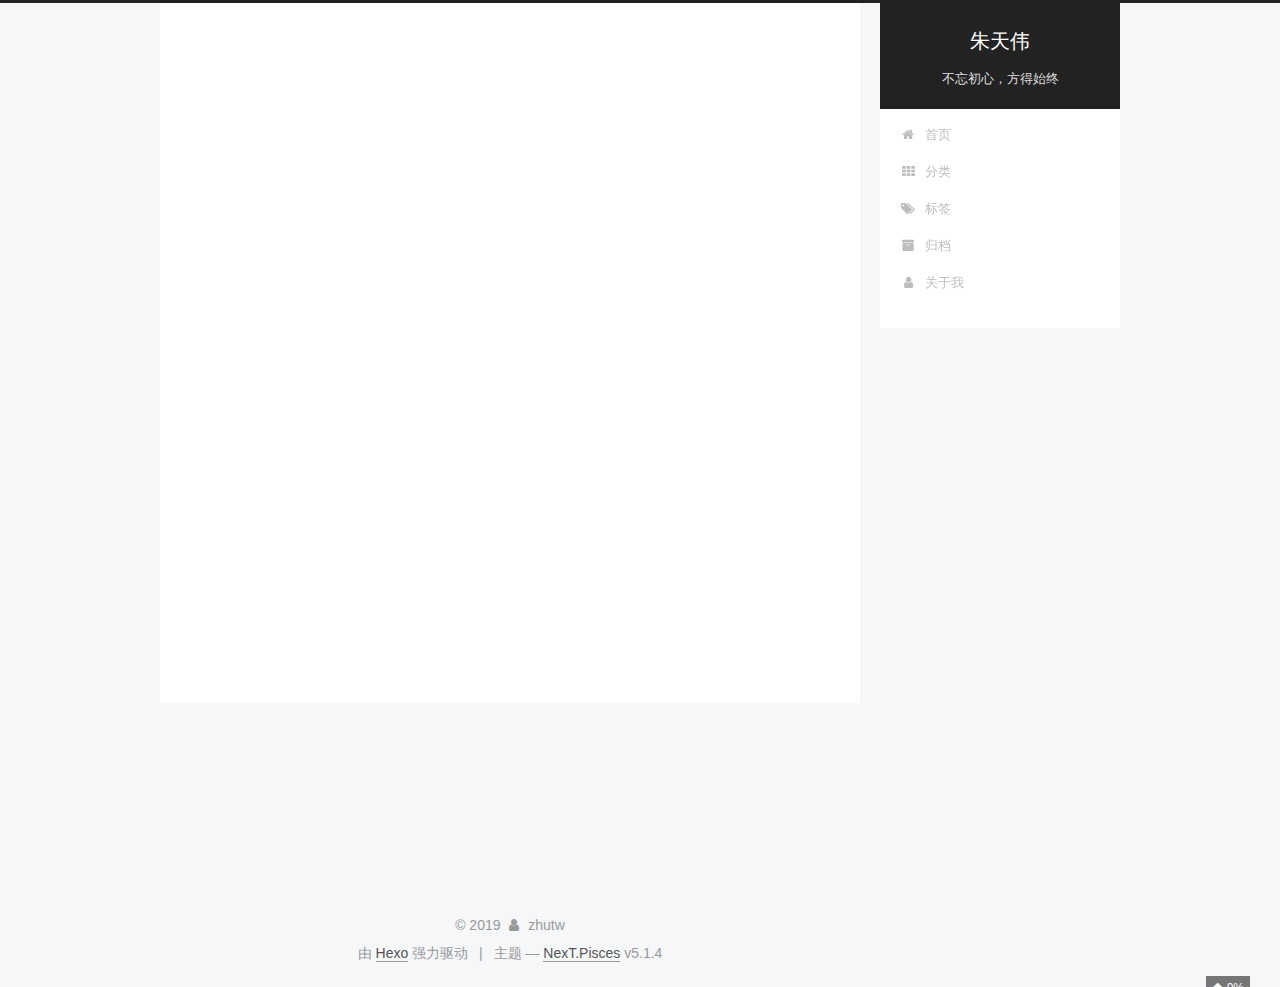
<file: categories/index.html>
<!DOCTYPE html>



  


<html class="theme-next pisces use-motion" lang="zh-Hans">
<head><meta name="generator" content="Hexo 3.8.0">
  <meta charset="UTF-8">
<meta http-equiv="X-UA-Compatible" content="IE=edge">
<meta name="viewport" content="width=device-width, initial-scale=1, maximum-scale=1">
<meta name="theme-color" content="#222">









<meta http-equiv="Cache-Control" content="no-transform">
<meta http-equiv="Cache-Control" content="no-siteapp">
















  
  
  <link href="/lib/fancybox/source/jquery.fancybox.css?v=2.1.5" rel="stylesheet" type="text/css">







<link href="/lib/font-awesome/css/font-awesome.min.css?v=4.6.2" rel="stylesheet" type="text/css">

<link href="/css/main.css?v=5.1.4" rel="stylesheet" type="text/css">


  <link rel="apple-touch-icon" sizes="180x180" href="/images/apple-touch-icon-next.png?v=5.1.4">


  <link rel="icon" type="image/png" sizes="32x32" href="/images/favicon-32x32-next.png?v=5.1.4">


  <link rel="icon" type="image/png" sizes="16x16" href="/images/favicon-16x16-next.png?v=5.1.4">


  <link rel="mask-icon" href="/images/logo.svg?v=5.1.4" color="#222">





  <meta name="keywords" content="Java, Go, Golang, 架构, 数据库">





  <link rel="alternate" href="/atom.xml" title="朱天伟" type="application/atom+xml">






<meta name="keywords" content="Java 朱天伟 zhutw zhutianwei Golang 架构">
<meta property="og:type" content="website">
<meta property="og:title" content="分类">
<meta property="og:url" content="http://b.5200.ink/categories/index.html">
<meta property="og:site_name" content="朱天伟">
<meta property="og:locale" content="zh-Hans">
<meta property="og:updated_time" content="2019-02-23T07:29:05.000Z">
<meta name="twitter:card" content="summary">
<meta name="twitter:title" content="分类">



<script type="text/javascript" id="hexo.configurations">
  var NexT = window.NexT || {};
  var CONFIG = {
    root: '/',
    scheme: 'Pisces',
    version: '5.1.4',
    sidebar: {"position":"right","display":"post","offset":12,"b2t":false,"scrollpercent":true,"onmobile":true},
    fancybox: true,
    tabs: true,
    motion: {"enable":true,"async":false,"transition":{"post_block":"fadeIn","post_header":"slideDownIn","post_body":"slideDownIn","coll_header":"slideLeftIn","sidebar":"slideUpIn"}},
    duoshuo: {
      userId: '0',
      author: '博主'
    },
    algolia: {
      applicationID: '',
      apiKey: '',
      indexName: '',
      hits: {"per_page":10},
      labels: {"input_placeholder":"Search for Posts","hits_empty":"We didn't find any results for the search: ${query}","hits_stats":"${hits} results found in ${time} ms"}
    }
  };
</script>



  <link rel="canonical" href="http://b.5200.ink/categories/">





  <title>分类 | 朱天伟</title>
  








</head>

<body itemscope itemtype="http://schema.org/WebPage" lang="zh-Hans">

  
  
    
  

  <div class="container sidebar-position-right page-post-detail">
    <div class="headband"></div>

    <header id="header" class="header" itemscope itemtype="http://schema.org/WPHeader">
      <div class="header-inner"><div class="site-brand-wrapper">
  <div class="site-meta ">
    

    <div class="custom-logo-site-title">
      <a href="/" class="brand" rel="start">
        <span class="logo-line-before"><i></i></span>
        <span class="site-title">朱天伟</span>
        <span class="logo-line-after"><i></i></span>
      </a>
    </div>
      
        <h1 class="site-subtitle" itemprop="description">不忘初心，方得始终</h1>
      
  </div>

  <div class="site-nav-toggle">
    <button>
      <span class="btn-bar"></span>
      <span class="btn-bar"></span>
      <span class="btn-bar"></span>
    </button>
  </div>
</div>

<nav class="site-nav">
  

  
    <ul id="menu" class="menu">
      
        
        <li class="menu-item menu-item-home">
          <a href="/" rel="section">
            
              <i class="menu-item-icon fa fa-fw fa-home"></i> <br>
            
            首页
          </a>
        </li>
      
        
        <li class="menu-item menu-item-categories">
          <a href="/categories/" rel="section">
            
              <i class="menu-item-icon fa fa-fw fa-th"></i> <br>
            
            分类
          </a>
        </li>
      
        
        <li class="menu-item menu-item-tags">
          <a href="/tags/" rel="section">
            
              <i class="menu-item-icon fa fa-fw fa-tags"></i> <br>
            
            标签
          </a>
        </li>
      
        
        <li class="menu-item menu-item-archives">
          <a href="/archives/" rel="section">
            
              <i class="menu-item-icon fa fa-fw fa-archive"></i> <br>
            
            归档
          </a>
        </li>
      
        
        <li class="menu-item menu-item-about">
          <a href="/about/" rel="section">
            
              <i class="menu-item-icon fa fa-fw fa-user"></i> <br>
            
            关于我
          </a>
        </li>
      

      
    </ul>
  

  
</nav>



 </div>
    </header>

    <main id="main" class="main">
      <div class="main-inner">
        <div class="content-wrap">
          <div id="content" class="content">
            

  <div id="posts" class="posts-expand">
    
    
    
    <div class="post-block page">
      <header class="post-header">

	<h2 class="post-title" itemprop="name headline">分类</h2>



</header>

      
      
      
      <div class="post-body">
        
        
          <div class="category-all-page">
            <div class="category-all-title">
                目前共计 1 个分类
            </div>
            <div class="category-all">
              <ul class="category-list"><li class="category-list-item"><a class="category-list-link" href="/categories/架构/">架构</a><span class="category-list-count">1</span></li></ul>
            </div>
          </div>
        
      </div>
      
      
      
    </div>
    
    
    
  </div>


          </div>
          


          

  



        </div>
        
          
  
  <div class="sidebar-toggle">
    <div class="sidebar-toggle-line-wrap">
      <span class="sidebar-toggle-line sidebar-toggle-line-first"></span>
      <span class="sidebar-toggle-line sidebar-toggle-line-middle"></span>
      <span class="sidebar-toggle-line sidebar-toggle-line-last"></span>
    </div>
  </div>

  <aside id="sidebar" class="sidebar">
    
      <div id="sidebar-dimmer"></div>
    
    <div class="sidebar-inner">

      

      

      <section class="site-overview-wrap sidebar-panel sidebar-panel-active">
        <div class="site-overview">
          <div class="site-author motion-element" itemprop="author" itemscope itemtype="http://schema.org/Person">
            
              <img class="site-author-image" itemprop="image" src="/images/avatar.jpeg" alt="zhutw">
            
              <p class="site-author-name" itemprop="name">zhutw</p>
              <p class="site-description motion-element" itemprop="description"></p>
          </div>

          <nav class="site-state motion-element">

            
              <div class="site-state-item site-state-posts">
              
                <a href="/archives/">
              
                  <span class="site-state-item-count">2</span>
                  <span class="site-state-item-name">日志</span>
                </a>
              </div>
            

            
              
              
              <div class="site-state-item site-state-categories">
                <a href="/categories/index.html">
                  <span class="site-state-item-count">1</span>
                  <span class="site-state-item-name">分类</span>
                </a>
              </div>
            

            
              
              
              <div class="site-state-item site-state-tags">
                <a href="/tags/index.html">
                  <span class="site-state-item-count">4</span>
                  <span class="site-state-item-name">标签</span>
                </a>
              </div>
            

          </nav>

          
            <div class="feed-link motion-element">
              <a href="/atom.xml" rel="alternate">
                <i class="fa fa-rss"></i>
                RSS
              </a>
            </div>
          

          
            <div class="links-of-author motion-element">
                
                  <span class="links-of-author-item">
                    <a href="https://github.com/slimina" target="_blank" title="GitHub">
                      
                        <i class="fa fa-fw fa-github"></i>GitHub</a>
                  </span>
                
                  <span class="links-of-author-item">
                    <a href="mailto:tianwei7518@qq.com" target="_blank" title="E-Mail">
                      
                        <i class="fa fa-fw fa-envelope"></i>E-Mail</a>
                  </span>
                
            </div>
          

          
          

          
          
            <div class="links-of-blogroll motion-element links-of-blogroll-block">
              <div class="links-of-blogroll-title">
                <i class="fa  fa-fw fa-link"></i>
                友情链接
              </div>
              <ul class="links-of-blogroll-list">
                
                  <li class="links-of-blogroll-item">
                    <a href="https://blog.csdn.net/zhu_tianwei" title="个人CSDN博客" target="_blank">个人CSDN博客</a>
                  </li>
                
              </ul>
            </div>
          

          

        </div>
      </section>

      

      

    </div>
  </aside>


        
      </div>
    </main>

    <footer id="footer" class="footer">
      <div class="footer-inner">
        <div class="copyright">&copy; <span itemprop="copyrightYear">2019</span>
  <span class="with-love">
    <i class="fa fa-user"></i>
  </span>
  <span class="author" itemprop="copyrightHolder">zhutw</span>

  
</div>


  <div class="powered-by">由 <a class="theme-link" target="_blank" href="https://hexo.io">Hexo</a> 强力驱动</div>



  <span class="post-meta-divider">|</span>



  <div class="theme-info">主题 &mdash; <a class="theme-link" target="_blank" href="https://github.com/iissnan/hexo-theme-next">NexT.Pisces</a> v5.1.4</div>




        







        
      </div>
    </footer>

    
      <div class="back-to-top">
        <i class="fa fa-arrow-up"></i>
        
          <span id="scrollpercent"><span>0</span>%</span>
        
      </div>
    

    

  </div>

  

<script type="text/javascript">
  if (Object.prototype.toString.call(window.Promise) !== '[object Function]') {
    window.Promise = null;
  }
</script>









  












  
  
    <script type="text/javascript" src="/lib/jquery/index.js?v=2.1.3"></script>
  

  
  
    <script type="text/javascript" src="/lib/fastclick/lib/fastclick.min.js?v=1.0.6"></script>
  

  
  
    <script type="text/javascript" src="/lib/jquery_lazyload/jquery.lazyload.js?v=1.9.7"></script>
  

  
  
    <script type="text/javascript" src="/lib/velocity/velocity.min.js?v=1.2.1"></script>
  

  
  
    <script type="text/javascript" src="/lib/velocity/velocity.ui.min.js?v=1.2.1"></script>
  

  
  
    <script type="text/javascript" src="/lib/fancybox/source/jquery.fancybox.pack.js?v=2.1.5"></script>
  


  


  <script type="text/javascript" src="/js/src/utils.js?v=5.1.4"></script>

  <script type="text/javascript" src="/js/src/motion.js?v=5.1.4"></script>



  
  


  <script type="text/javascript" src="/js/src/affix.js?v=5.1.4"></script>

  <script type="text/javascript" src="/js/src/schemes/pisces.js?v=5.1.4"></script>



  
  <script type="text/javascript" src="/js/src/scrollspy.js?v=5.1.4"></script>
<script type="text/javascript" src="/js/src/post-details.js?v=5.1.4"></script>



  


  <script type="text/javascript" src="/js/src/bootstrap.js?v=5.1.4"></script>



  


  




	





  





  












  





  

  

  

  
  

  

  

  

</body>
</html>
</file>
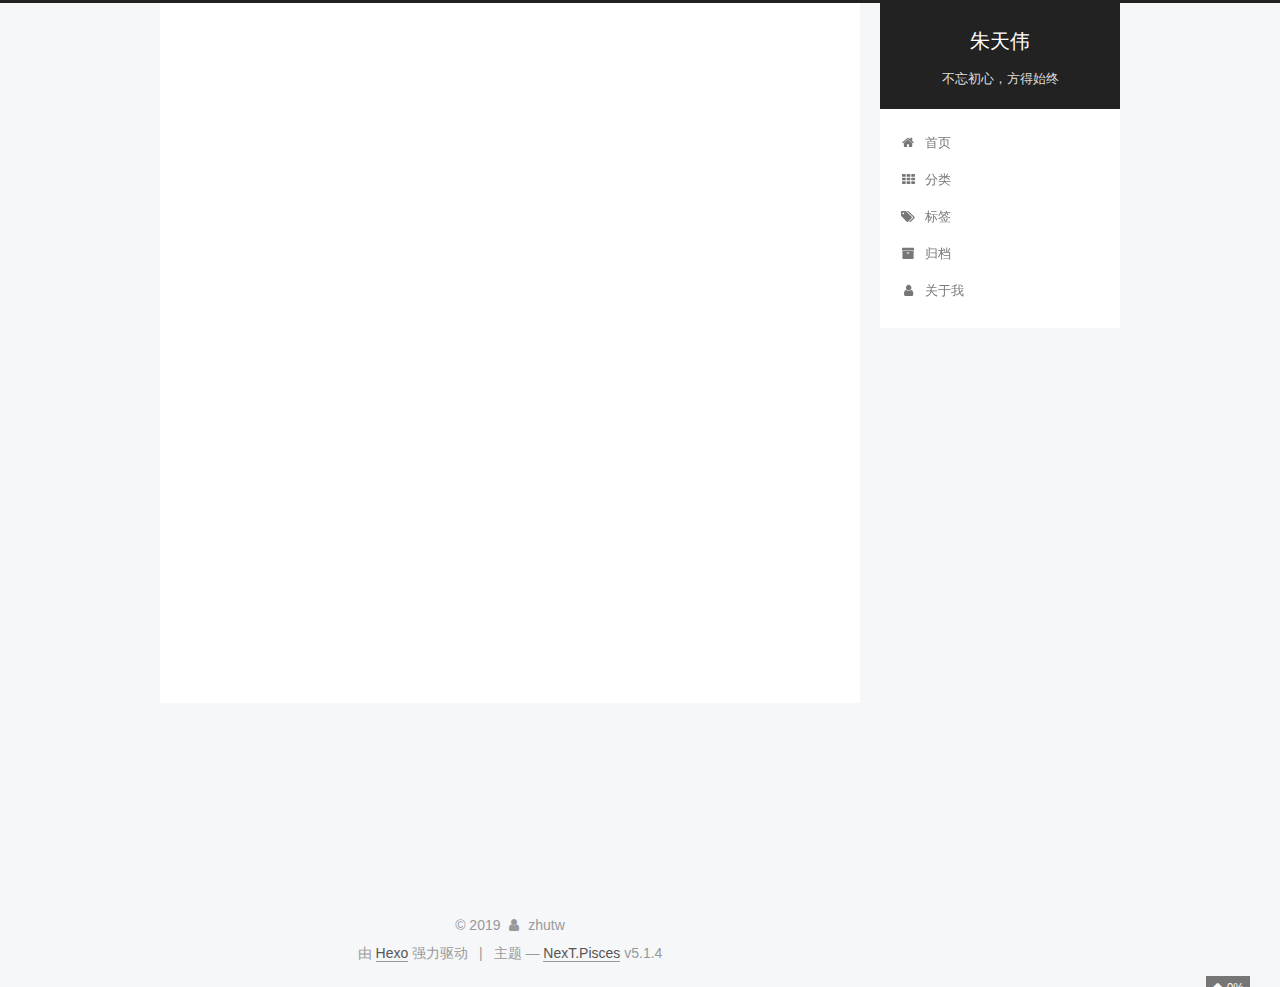
<file: tags/index.html>
<!DOCTYPE html>



  


<html class="theme-next pisces use-motion" lang="zh-Hans">
<head><meta name="generator" content="Hexo 3.8.0">
  <meta charset="UTF-8">
<meta http-equiv="X-UA-Compatible" content="IE=edge">
<meta name="viewport" content="width=device-width, initial-scale=1, maximum-scale=1">
<meta name="theme-color" content="#222">









<meta http-equiv="Cache-Control" content="no-transform">
<meta http-equiv="Cache-Control" content="no-siteapp">
















  
  
  <link href="/lib/fancybox/source/jquery.fancybox.css?v=2.1.5" rel="stylesheet" type="text/css">







<link href="/lib/font-awesome/css/font-awesome.min.css?v=4.6.2" rel="stylesheet" type="text/css">

<link href="/css/main.css?v=5.1.4" rel="stylesheet" type="text/css">


  <link rel="apple-touch-icon" sizes="180x180" href="/images/apple-touch-icon-next.png?v=5.1.4">


  <link rel="icon" type="image/png" sizes="32x32" href="/images/favicon-32x32-next.png?v=5.1.4">


  <link rel="icon" type="image/png" sizes="16x16" href="/images/favicon-16x16-next.png?v=5.1.4">


  <link rel="mask-icon" href="/images/logo.svg?v=5.1.4" color="#222">





  <meta name="keywords" content="Java, Go, Golang, 架构, 数据库">





  <link rel="alternate" href="/atom.xml" title="朱天伟" type="application/atom+xml">






<meta name="keywords" content="Java 朱天伟 zhutw zhutianwei Golang 架构">
<meta property="og:type" content="website">
<meta property="og:title" content="标签">
<meta property="og:url" content="http://b.5200.ink/tags/index.html">
<meta property="og:site_name" content="朱天伟">
<meta property="og:locale" content="zh-Hans">
<meta property="og:updated_time" content="2019-02-24T07:00:34.000Z">
<meta name="twitter:card" content="summary">
<meta name="twitter:title" content="标签">



<script type="text/javascript" id="hexo.configurations">
  var NexT = window.NexT || {};
  var CONFIG = {
    root: '/',
    scheme: 'Pisces',
    version: '5.1.4',
    sidebar: {"position":"right","display":"post","offset":12,"b2t":false,"scrollpercent":true,"onmobile":true},
    fancybox: true,
    tabs: true,
    motion: {"enable":true,"async":false,"transition":{"post_block":"fadeIn","post_header":"slideDownIn","post_body":"slideDownIn","coll_header":"slideLeftIn","sidebar":"slideUpIn"}},
    duoshuo: {
      userId: '0',
      author: '博主'
    },
    algolia: {
      applicationID: '',
      apiKey: '',
      indexName: '',
      hits: {"per_page":10},
      labels: {"input_placeholder":"Search for Posts","hits_empty":"We didn't find any results for the search: ${query}","hits_stats":"${hits} results found in ${time} ms"}
    }
  };
</script>



  <link rel="canonical" href="http://b.5200.ink/tags/">





  <title>标签 | 朱天伟</title>
  








</head>

<body itemscope itemtype="http://schema.org/WebPage" lang="zh-Hans">

  
  
    
  

  <div class="container sidebar-position-right page-post-detail">
    <div class="headband"></div>

    <header id="header" class="header" itemscope itemtype="http://schema.org/WPHeader">
      <div class="header-inner"><div class="site-brand-wrapper">
  <div class="site-meta ">
    

    <div class="custom-logo-site-title">
      <a href="/" class="brand" rel="start">
        <span class="logo-line-before"><i></i></span>
        <span class="site-title">朱天伟</span>
        <span class="logo-line-after"><i></i></span>
      </a>
    </div>
      
        <h1 class="site-subtitle" itemprop="description">不忘初心，方得始终</h1>
      
  </div>

  <div class="site-nav-toggle">
    <button>
      <span class="btn-bar"></span>
      <span class="btn-bar"></span>
      <span class="btn-bar"></span>
    </button>
  </div>
</div>

<nav class="site-nav">
  

  
    <ul id="menu" class="menu">
      
        
        <li class="menu-item menu-item-home">
          <a href="/" rel="section">
            
              <i class="menu-item-icon fa fa-fw fa-home"></i> <br>
            
            首页
          </a>
        </li>
      
        
        <li class="menu-item menu-item-categories">
          <a href="/categories/" rel="section">
            
              <i class="menu-item-icon fa fa-fw fa-th"></i> <br>
            
            分类
          </a>
        </li>
      
        
        <li class="menu-item menu-item-tags">
          <a href="/tags/" rel="section">
            
              <i class="menu-item-icon fa fa-fw fa-tags"></i> <br>
            
            标签
          </a>
        </li>
      
        
        <li class="menu-item menu-item-archives">
          <a href="/archives/" rel="section">
            
              <i class="menu-item-icon fa fa-fw fa-archive"></i> <br>
            
            归档
          </a>
        </li>
      
        
        <li class="menu-item menu-item-about">
          <a href="/about/" rel="section">
            
              <i class="menu-item-icon fa fa-fw fa-user"></i> <br>
            
            关于我
          </a>
        </li>
      

      
    </ul>
  

  
</nav>



 </div>
    </header>

    <main id="main" class="main">
      <div class="main-inner">
        <div class="content-wrap">
          <div id="content" class="content">
            

  <div id="posts" class="posts-expand">
    
    
    
    <div class="post-block page">
      <header class="post-header">

	<h2 class="post-title" itemprop="name headline">标签</h2>



</header>

      
      
      
      <div class="post-body">
        
        
          <div class="tag-cloud">
            <div class="tag-cloud-title">
                目前共计 4 个标签
            </div>
            <div class="tag-cloud-tags">
              <a href="/tags/分布式/" style="font-size: 12px; color: #ccc">分布式</a> <a href="/tags/架构/" style="font-size: 12px; color: #ccc">架构</a> <a href="/tags/缓冲/" style="font-size: 12px; color: #ccc">缓冲</a> <a href="/tags/高并发/" style="font-size: 12px; color: #ccc">高并发</a>
            </div>
          </div>
        
      </div>
      
      
      
    </div>
    
    
    
  </div>


          </div>
          


          

  



        </div>
        
          
  
  <div class="sidebar-toggle">
    <div class="sidebar-toggle-line-wrap">
      <span class="sidebar-toggle-line sidebar-toggle-line-first"></span>
      <span class="sidebar-toggle-line sidebar-toggle-line-middle"></span>
      <span class="sidebar-toggle-line sidebar-toggle-line-last"></span>
    </div>
  </div>

  <aside id="sidebar" class="sidebar">
    
      <div id="sidebar-dimmer"></div>
    
    <div class="sidebar-inner">

      

      

      <section class="site-overview-wrap sidebar-panel sidebar-panel-active">
        <div class="site-overview">
          <div class="site-author motion-element" itemprop="author" itemscope itemtype="http://schema.org/Person">
            
              <img class="site-author-image" itemprop="image" src="/images/avatar.jpeg" alt="zhutw">
            
              <p class="site-author-name" itemprop="name">zhutw</p>
              <p class="site-description motion-element" itemprop="description"></p>
          </div>

          <nav class="site-state motion-element">

            
              <div class="site-state-item site-state-posts">
              
                <a href="/archives/">
              
                  <span class="site-state-item-count">2</span>
                  <span class="site-state-item-name">日志</span>
                </a>
              </div>
            

            
              
              
              <div class="site-state-item site-state-categories">
                <a href="/categories/index.html">
                  <span class="site-state-item-count">1</span>
                  <span class="site-state-item-name">分类</span>
                </a>
              </div>
            

            
              
              
              <div class="site-state-item site-state-tags">
                <a href="/tags/index.html">
                  <span class="site-state-item-count">4</span>
                  <span class="site-state-item-name">标签</span>
                </a>
              </div>
            

          </nav>

          
            <div class="feed-link motion-element">
              <a href="/atom.xml" rel="alternate">
                <i class="fa fa-rss"></i>
                RSS
              </a>
            </div>
          

          
            <div class="links-of-author motion-element">
                
                  <span class="links-of-author-item">
                    <a href="https://github.com/slimina" target="_blank" title="GitHub">
                      
                        <i class="fa fa-fw fa-github"></i>GitHub</a>
                  </span>
                
                  <span class="links-of-author-item">
                    <a href="mailto:tianwei7518@qq.com" target="_blank" title="E-Mail">
                      
                        <i class="fa fa-fw fa-envelope"></i>E-Mail</a>
                  </span>
                
            </div>
          

          
          

          
          
            <div class="links-of-blogroll motion-element links-of-blogroll-block">
              <div class="links-of-blogroll-title">
                <i class="fa  fa-fw fa-link"></i>
                友情链接
              </div>
              <ul class="links-of-blogroll-list">
                
                  <li class="links-of-blogroll-item">
                    <a href="https://blog.csdn.net/zhu_tianwei" title="个人CSDN博客" target="_blank">个人CSDN博客</a>
                  </li>
                
              </ul>
            </div>
          

          

        </div>
      </section>

      

      

    </div>
  </aside>


        
      </div>
    </main>

    <footer id="footer" class="footer">
      <div class="footer-inner">
        <div class="copyright">&copy; <span itemprop="copyrightYear">2019</span>
  <span class="with-love">
    <i class="fa fa-user"></i>
  </span>
  <span class="author" itemprop="copyrightHolder">zhutw</span>

  
</div>


  <div class="powered-by">由 <a class="theme-link" target="_blank" href="https://hexo.io">Hexo</a> 强力驱动</div>



  <span class="post-meta-divider">|</span>



  <div class="theme-info">主题 &mdash; <a class="theme-link" target="_blank" href="https://github.com/iissnan/hexo-theme-next">NexT.Pisces</a> v5.1.4</div>




        







        
      </div>
    </footer>

    
      <div class="back-to-top">
        <i class="fa fa-arrow-up"></i>
        
          <span id="scrollpercent"><span>0</span>%</span>
        
      </div>
    

    

  </div>

  

<script type="text/javascript">
  if (Object.prototype.toString.call(window.Promise) !== '[object Function]') {
    window.Promise = null;
  }
</script>









  












  
  
    <script type="text/javascript" src="/lib/jquery/index.js?v=2.1.3"></script>
  

  
  
    <script type="text/javascript" src="/lib/fastclick/lib/fastclick.min.js?v=1.0.6"></script>
  

  
  
    <script type="text/javascript" src="/lib/jquery_lazyload/jquery.lazyload.js?v=1.9.7"></script>
  

  
  
    <script type="text/javascript" src="/lib/velocity/velocity.min.js?v=1.2.1"></script>
  

  
  
    <script type="text/javascript" src="/lib/velocity/velocity.ui.min.js?v=1.2.1"></script>
  

  
  
    <script type="text/javascript" src="/lib/fancybox/source/jquery.fancybox.pack.js?v=2.1.5"></script>
  


  


  <script type="text/javascript" src="/js/src/utils.js?v=5.1.4"></script>

  <script type="text/javascript" src="/js/src/motion.js?v=5.1.4"></script>



  
  


  <script type="text/javascript" src="/js/src/affix.js?v=5.1.4"></script>

  <script type="text/javascript" src="/js/src/schemes/pisces.js?v=5.1.4"></script>



  
  <script type="text/javascript" src="/js/src/scrollspy.js?v=5.1.4"></script>
<script type="text/javascript" src="/js/src/post-details.js?v=5.1.4"></script>



  


  <script type="text/javascript" src="/js/src/bootstrap.js?v=5.1.4"></script>



  


  




	





  





  












  





  

  

  

  
  

  

  

  

</body>
</html>
</file>
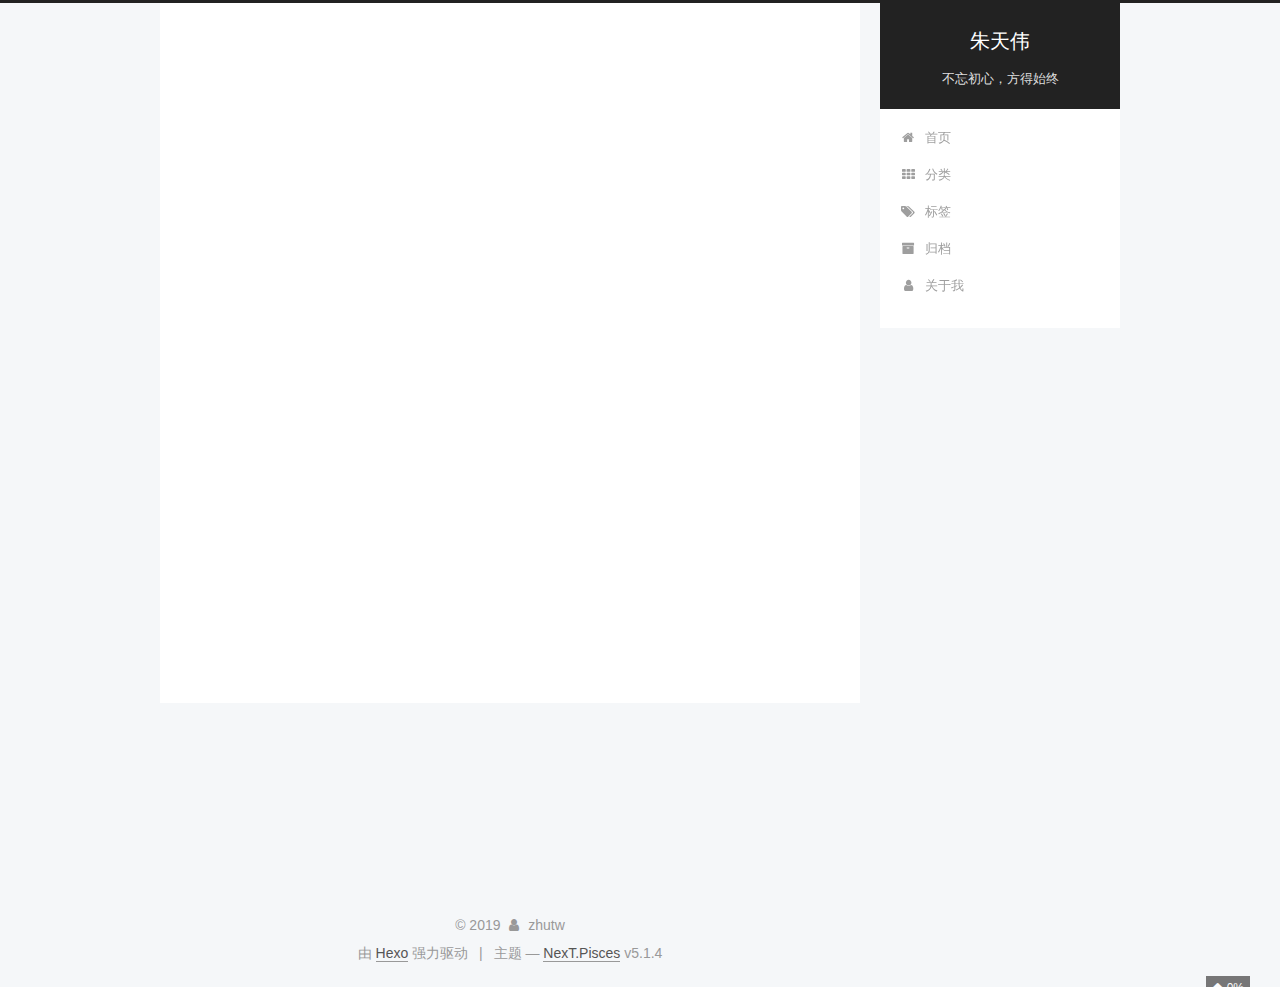
<file: archives/2019/index.html>
<!DOCTYPE html>



  


<html class="theme-next pisces use-motion" lang="zh-Hans">
<head><meta name="generator" content="Hexo 3.8.0">
  <meta charset="UTF-8">
<meta http-equiv="X-UA-Compatible" content="IE=edge">
<meta name="viewport" content="width=device-width, initial-scale=1, maximum-scale=1">
<meta name="theme-color" content="#222">









<meta http-equiv="Cache-Control" content="no-transform">
<meta http-equiv="Cache-Control" content="no-siteapp">
















  
  
  <link href="/lib/fancybox/source/jquery.fancybox.css?v=2.1.5" rel="stylesheet" type="text/css">







<link href="/lib/font-awesome/css/font-awesome.min.css?v=4.6.2" rel="stylesheet" type="text/css">

<link href="/css/main.css?v=5.1.4" rel="stylesheet" type="text/css">


  <link rel="apple-touch-icon" sizes="180x180" href="/images/apple-touch-icon-next.png?v=5.1.4">


  <link rel="icon" type="image/png" sizes="32x32" href="/images/favicon-32x32-next.png?v=5.1.4">


  <link rel="icon" type="image/png" sizes="16x16" href="/images/favicon-16x16-next.png?v=5.1.4">


  <link rel="mask-icon" href="/images/logo.svg?v=5.1.4" color="#222">





  <meta name="keywords" content="Java, Go, Golang, 架构, 数据库">





  <link rel="alternate" href="/atom.xml" title="朱天伟" type="application/atom+xml">






<meta name="keywords" content="Java 朱天伟 zhutw zhutianwei Golang 架构">
<meta property="og:type" content="website">
<meta property="og:title" content="朱天伟">
<meta property="og:url" content="http://b.5200.ink/archives/2019/index.html">
<meta property="og:site_name" content="朱天伟">
<meta property="og:locale" content="zh-Hans">
<meta name="twitter:card" content="summary">
<meta name="twitter:title" content="朱天伟">



<script type="text/javascript" id="hexo.configurations">
  var NexT = window.NexT || {};
  var CONFIG = {
    root: '/',
    scheme: 'Pisces',
    version: '5.1.4',
    sidebar: {"position":"right","display":"post","offset":12,"b2t":false,"scrollpercent":true,"onmobile":true},
    fancybox: true,
    tabs: true,
    motion: {"enable":true,"async":false,"transition":{"post_block":"fadeIn","post_header":"slideDownIn","post_body":"slideDownIn","coll_header":"slideLeftIn","sidebar":"slideUpIn"}},
    duoshuo: {
      userId: '0',
      author: '博主'
    },
    algolia: {
      applicationID: '',
      apiKey: '',
      indexName: '',
      hits: {"per_page":10},
      labels: {"input_placeholder":"Search for Posts","hits_empty":"We didn't find any results for the search: ${query}","hits_stats":"${hits} results found in ${time} ms"}
    }
  };
</script>



  <link rel="canonical" href="http://b.5200.ink/archives/2019/">





  <title>归档 | 朱天伟</title>
  








</head>

<body itemscope itemtype="http://schema.org/WebPage" lang="zh-Hans">

  
  
    
  

  <div class="container sidebar-position-right page-archive">
    <div class="headband"></div>

    <header id="header" class="header" itemscope itemtype="http://schema.org/WPHeader">
      <div class="header-inner"><div class="site-brand-wrapper">
  <div class="site-meta ">
    

    <div class="custom-logo-site-title">
      <a href="/" class="brand" rel="start">
        <span class="logo-line-before"><i></i></span>
        <span class="site-title">朱天伟</span>
        <span class="logo-line-after"><i></i></span>
      </a>
    </div>
      
        <h1 class="site-subtitle" itemprop="description">不忘初心，方得始终</h1>
      
  </div>

  <div class="site-nav-toggle">
    <button>
      <span class="btn-bar"></span>
      <span class="btn-bar"></span>
      <span class="btn-bar"></span>
    </button>
  </div>
</div>

<nav class="site-nav">
  

  
    <ul id="menu" class="menu">
      
        
        <li class="menu-item menu-item-home">
          <a href="/" rel="section">
            
              <i class="menu-item-icon fa fa-fw fa-home"></i> <br>
            
            首页
          </a>
        </li>
      
        
        <li class="menu-item menu-item-categories">
          <a href="/categories/" rel="section">
            
              <i class="menu-item-icon fa fa-fw fa-th"></i> <br>
            
            分类
          </a>
        </li>
      
        
        <li class="menu-item menu-item-tags">
          <a href="/tags/" rel="section">
            
              <i class="menu-item-icon fa fa-fw fa-tags"></i> <br>
            
            标签
          </a>
        </li>
      
        
        <li class="menu-item menu-item-archives">
          <a href="/archives/" rel="section">
            
              <i class="menu-item-icon fa fa-fw fa-archive"></i> <br>
            
            归档
          </a>
        </li>
      
        
        <li class="menu-item menu-item-about">
          <a href="/about/" rel="section">
            
              <i class="menu-item-icon fa fa-fw fa-user"></i> <br>
            
            关于我
          </a>
        </li>
      

      
    </ul>
  

  
</nav>



 </div>
    </header>

    <main id="main" class="main">
      <div class="main-inner">
        <div class="content-wrap">
          <div id="content" class="content">
            

  
  
  
  <div class="post-block archive">
    <div id="posts" class="posts-collapse">
      <span class="archive-move-on"></span>

      <span class="archive-page-counter">
        
        
        
          
        
        嗯..! 目前共计 2 篇日志。 继续努力。
      </span>

      

        
        
        

        
          
          <div class="collection-title">
            <h2 class="archive-year" id="archive-year-2019">2019</h2>
          </div>
        
        

        

  <article class="post post-type-normal" itemscope itemtype="http://schema.org/Article">
    <header class="post-header">

      <h3 class="post-title">
        
            <a class="post-title-link" href="/架构/2019/02/distributed-high-concurrency-cache/" itemprop="url">
              
                <span itemprop="name">分布式36技-缓冲</span>
              
            </a>
        
      </h3>

      <div class="post-meta">
        <time class="post-time" itemprop="dateCreated" datetime="2019-02-24T14:41:24+08:00" content="2019-02-24">
          02-24
        </time>
      </div>

    </header>
  </article>



      

        
        
        

        
        

        

  <article class="post post-type-normal" itemscope itemtype="http://schema.org/Article">
    <header class="post-header">

      <h3 class="post-title">
        
            <a class="post-title-link" href="/uncategorized/2019/02/hello-world/" itemprop="url">
              
                <span itemprop="name">起点</span>
              
            </a>
        
      </h3>

      <div class="post-meta">
        <time class="post-time" itemprop="dateCreated" datetime="2019-02-03T13:00:25+08:00" content="2019-02-03">
          02-03
        </time>
      </div>

    </header>
  </article>



      

    </div>
  </div>
  
  
  

  



          </div>
          


          

        </div>
        
          
  
  <div class="sidebar-toggle">
    <div class="sidebar-toggle-line-wrap">
      <span class="sidebar-toggle-line sidebar-toggle-line-first"></span>
      <span class="sidebar-toggle-line sidebar-toggle-line-middle"></span>
      <span class="sidebar-toggle-line sidebar-toggle-line-last"></span>
    </div>
  </div>

  <aside id="sidebar" class="sidebar">
    
      <div id="sidebar-dimmer"></div>
    
    <div class="sidebar-inner">

      

      

      <section class="site-overview-wrap sidebar-panel sidebar-panel-active">
        <div class="site-overview">
          <div class="site-author motion-element" itemprop="author" itemscope itemtype="http://schema.org/Person">
            
              <img class="site-author-image" itemprop="image" src="/images/avatar.jpeg" alt="zhutw">
            
              <p class="site-author-name" itemprop="name">zhutw</p>
              <p class="site-description motion-element" itemprop="description"></p>
          </div>

          <nav class="site-state motion-element">

            
              <div class="site-state-item site-state-posts">
              
                <a href="/archives/">
              
                  <span class="site-state-item-count">2</span>
                  <span class="site-state-item-name">日志</span>
                </a>
              </div>
            

            
              
              
              <div class="site-state-item site-state-categories">
                <a href="/categories/index.html">
                  <span class="site-state-item-count">1</span>
                  <span class="site-state-item-name">分类</span>
                </a>
              </div>
            

            
              
              
              <div class="site-state-item site-state-tags">
                <a href="/tags/index.html">
                  <span class="site-state-item-count">4</span>
                  <span class="site-state-item-name">标签</span>
                </a>
              </div>
            

          </nav>

          
            <div class="feed-link motion-element">
              <a href="/atom.xml" rel="alternate">
                <i class="fa fa-rss"></i>
                RSS
              </a>
            </div>
          

          
            <div class="links-of-author motion-element">
                
                  <span class="links-of-author-item">
                    <a href="https://github.com/slimina" target="_blank" title="GitHub">
                      
                        <i class="fa fa-fw fa-github"></i>GitHub</a>
                  </span>
                
                  <span class="links-of-author-item">
                    <a href="mailto:tianwei7518@qq.com" target="_blank" title="E-Mail">
                      
                        <i class="fa fa-fw fa-envelope"></i>E-Mail</a>
                  </span>
                
            </div>
          

          
          

          
          
            <div class="links-of-blogroll motion-element links-of-blogroll-block">
              <div class="links-of-blogroll-title">
                <i class="fa  fa-fw fa-link"></i>
                友情链接
              </div>
              <ul class="links-of-blogroll-list">
                
                  <li class="links-of-blogroll-item">
                    <a href="https://blog.csdn.net/zhu_tianwei" title="个人CSDN博客" target="_blank">个人CSDN博客</a>
                  </li>
                
              </ul>
            </div>
          

          

        </div>
      </section>

      

      

    </div>
  </aside>


        
      </div>
    </main>

    <footer id="footer" class="footer">
      <div class="footer-inner">
        <div class="copyright">&copy; <span itemprop="copyrightYear">2019</span>
  <span class="with-love">
    <i class="fa fa-user"></i>
  </span>
  <span class="author" itemprop="copyrightHolder">zhutw</span>

  
</div>


  <div class="powered-by">由 <a class="theme-link" target="_blank" href="https://hexo.io">Hexo</a> 强力驱动</div>



  <span class="post-meta-divider">|</span>



  <div class="theme-info">主题 &mdash; <a class="theme-link" target="_blank" href="https://github.com/iissnan/hexo-theme-next">NexT.Pisces</a> v5.1.4</div>




        







        
      </div>
    </footer>

    
      <div class="back-to-top">
        <i class="fa fa-arrow-up"></i>
        
          <span id="scrollpercent"><span>0</span>%</span>
        
      </div>
    

    

  </div>

  

<script type="text/javascript">
  if (Object.prototype.toString.call(window.Promise) !== '[object Function]') {
    window.Promise = null;
  }
</script>









  












  
  
    <script type="text/javascript" src="/lib/jquery/index.js?v=2.1.3"></script>
  

  
  
    <script type="text/javascript" src="/lib/fastclick/lib/fastclick.min.js?v=1.0.6"></script>
  

  
  
    <script type="text/javascript" src="/lib/jquery_lazyload/jquery.lazyload.js?v=1.9.7"></script>
  

  
  
    <script type="text/javascript" src="/lib/velocity/velocity.min.js?v=1.2.1"></script>
  

  
  
    <script type="text/javascript" src="/lib/velocity/velocity.ui.min.js?v=1.2.1"></script>
  

  
  
    <script type="text/javascript" src="/lib/fancybox/source/jquery.fancybox.pack.js?v=2.1.5"></script>
  


  


  <script type="text/javascript" src="/js/src/utils.js?v=5.1.4"></script>

  <script type="text/javascript" src="/js/src/motion.js?v=5.1.4"></script>



  
  


  <script type="text/javascript" src="/js/src/affix.js?v=5.1.4"></script>

  <script type="text/javascript" src="/js/src/schemes/pisces.js?v=5.1.4"></script>



  

  


  <script type="text/javascript" src="/js/src/bootstrap.js?v=5.1.4"></script>



  


  




	





  





  












  





  

  

  

  
  

  

  

  

</body>
</html>
</file>
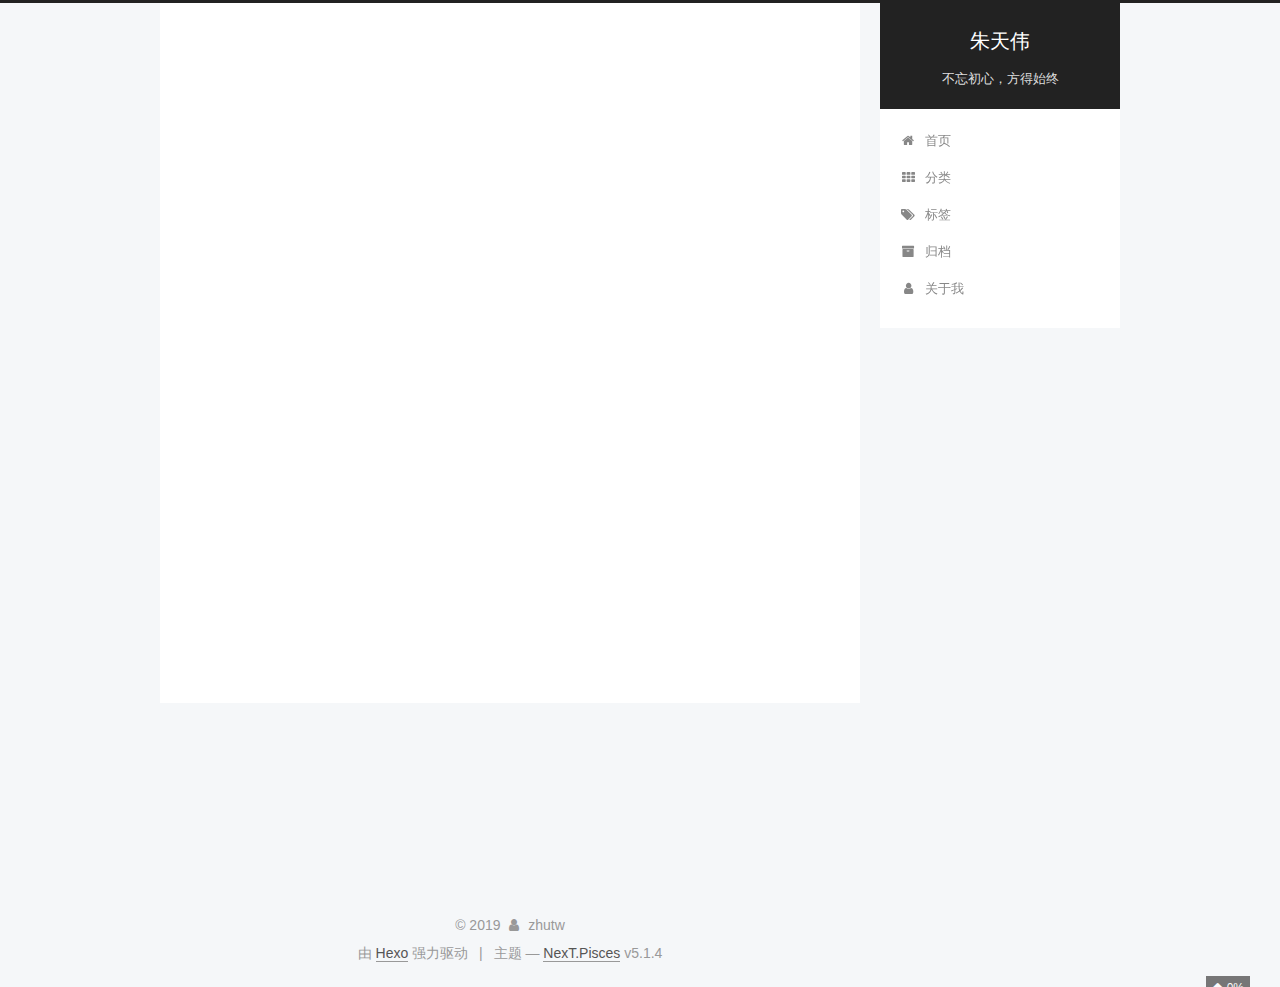
<file: categories/架构/index.html>
<!DOCTYPE html>



  


<html class="theme-next pisces use-motion" lang="zh-Hans">
<head><meta name="generator" content="Hexo 3.8.0">
  <meta charset="UTF-8">
<meta http-equiv="X-UA-Compatible" content="IE=edge">
<meta name="viewport" content="width=device-width, initial-scale=1, maximum-scale=1">
<meta name="theme-color" content="#222">









<meta http-equiv="Cache-Control" content="no-transform">
<meta http-equiv="Cache-Control" content="no-siteapp">
















  
  
  <link href="/lib/fancybox/source/jquery.fancybox.css?v=2.1.5" rel="stylesheet" type="text/css">







<link href="/lib/font-awesome/css/font-awesome.min.css?v=4.6.2" rel="stylesheet" type="text/css">

<link href="/css/main.css?v=5.1.4" rel="stylesheet" type="text/css">


  <link rel="apple-touch-icon" sizes="180x180" href="/images/apple-touch-icon-next.png?v=5.1.4">


  <link rel="icon" type="image/png" sizes="32x32" href="/images/favicon-32x32-next.png?v=5.1.4">


  <link rel="icon" type="image/png" sizes="16x16" href="/images/favicon-16x16-next.png?v=5.1.4">


  <link rel="mask-icon" href="/images/logo.svg?v=5.1.4" color="#222">





  <meta name="keywords" content="Java, Go, Golang, 架构, 数据库">





  <link rel="alternate" href="/atom.xml" title="朱天伟" type="application/atom+xml">






<meta name="keywords" content="Java 朱天伟 zhutw zhutianwei Golang 架构">
<meta property="og:type" content="website">
<meta property="og:title" content="朱天伟">
<meta property="og:url" content="http://b.5200.ink/categories/架构/index.html">
<meta property="og:site_name" content="朱天伟">
<meta property="og:locale" content="zh-Hans">
<meta name="twitter:card" content="summary">
<meta name="twitter:title" content="朱天伟">



<script type="text/javascript" id="hexo.configurations">
  var NexT = window.NexT || {};
  var CONFIG = {
    root: '/',
    scheme: 'Pisces',
    version: '5.1.4',
    sidebar: {"position":"right","display":"post","offset":12,"b2t":false,"scrollpercent":true,"onmobile":true},
    fancybox: true,
    tabs: true,
    motion: {"enable":true,"async":false,"transition":{"post_block":"fadeIn","post_header":"slideDownIn","post_body":"slideDownIn","coll_header":"slideLeftIn","sidebar":"slideUpIn"}},
    duoshuo: {
      userId: '0',
      author: '博主'
    },
    algolia: {
      applicationID: '',
      apiKey: '',
      indexName: '',
      hits: {"per_page":10},
      labels: {"input_placeholder":"Search for Posts","hits_empty":"We didn't find any results for the search: ${query}","hits_stats":"${hits} results found in ${time} ms"}
    }
  };
</script>



  <link rel="canonical" href="http://b.5200.ink/categories/架构/">





  <title>分类: 架构 | 朱天伟</title>
  








</head>

<body itemscope itemtype="http://schema.org/WebPage" lang="zh-Hans">

  
  
    
  

  <div class="container sidebar-position-right ">
    <div class="headband"></div>

    <header id="header" class="header" itemscope itemtype="http://schema.org/WPHeader">
      <div class="header-inner"><div class="site-brand-wrapper">
  <div class="site-meta ">
    

    <div class="custom-logo-site-title">
      <a href="/" class="brand" rel="start">
        <span class="logo-line-before"><i></i></span>
        <span class="site-title">朱天伟</span>
        <span class="logo-line-after"><i></i></span>
      </a>
    </div>
      
        <h1 class="site-subtitle" itemprop="description">不忘初心，方得始终</h1>
      
  </div>

  <div class="site-nav-toggle">
    <button>
      <span class="btn-bar"></span>
      <span class="btn-bar"></span>
      <span class="btn-bar"></span>
    </button>
  </div>
</div>

<nav class="site-nav">
  

  
    <ul id="menu" class="menu">
      
        
        <li class="menu-item menu-item-home">
          <a href="/" rel="section">
            
              <i class="menu-item-icon fa fa-fw fa-home"></i> <br>
            
            首页
          </a>
        </li>
      
        
        <li class="menu-item menu-item-categories">
          <a href="/categories/" rel="section">
            
              <i class="menu-item-icon fa fa-fw fa-th"></i> <br>
            
            分类
          </a>
        </li>
      
        
        <li class="menu-item menu-item-tags">
          <a href="/tags/" rel="section">
            
              <i class="menu-item-icon fa fa-fw fa-tags"></i> <br>
            
            标签
          </a>
        </li>
      
        
        <li class="menu-item menu-item-archives">
          <a href="/archives/" rel="section">
            
              <i class="menu-item-icon fa fa-fw fa-archive"></i> <br>
            
            归档
          </a>
        </li>
      
        
        <li class="menu-item menu-item-about">
          <a href="/about/" rel="section">
            
              <i class="menu-item-icon fa fa-fw fa-user"></i> <br>
            
            关于我
          </a>
        </li>
      

      
    </ul>
  

  
</nav>



 </div>
    </header>

    <main id="main" class="main">
      <div class="main-inner">
        <div class="content-wrap">
          <div id="content" class="content">
            

  
  
  
  <div class="post-block category">

    <div id="posts" class="posts-collapse">
      <div class="collection-title">
        <h2>架构<small>分类</small>
        </h2>
      </div>

      
        

  <article class="post post-type-normal" itemscope itemtype="http://schema.org/Article">
    <header class="post-header">

      <h3 class="post-title">
        
            <a class="post-title-link" href="/架构/2019/02/distributed-high-concurrency-cache/" itemprop="url">
              
                <span itemprop="name">分布式36技-缓冲</span>
              
            </a>
        
      </h3>

      <div class="post-meta">
        <time class="post-time" itemprop="dateCreated" datetime="2019-02-24T14:41:24+08:00" content="2019-02-24">
          02-24
        </time>
      </div>

    </header>
  </article>


      
    </div>

  </div>
  
  
  

  



          </div>
          


          

        </div>
        
          
  
  <div class="sidebar-toggle">
    <div class="sidebar-toggle-line-wrap">
      <span class="sidebar-toggle-line sidebar-toggle-line-first"></span>
      <span class="sidebar-toggle-line sidebar-toggle-line-middle"></span>
      <span class="sidebar-toggle-line sidebar-toggle-line-last"></span>
    </div>
  </div>

  <aside id="sidebar" class="sidebar">
    
      <div id="sidebar-dimmer"></div>
    
    <div class="sidebar-inner">

      

      

      <section class="site-overview-wrap sidebar-panel sidebar-panel-active">
        <div class="site-overview">
          <div class="site-author motion-element" itemprop="author" itemscope itemtype="http://schema.org/Person">
            
              <img class="site-author-image" itemprop="image" src="/images/avatar.jpeg" alt="zhutw">
            
              <p class="site-author-name" itemprop="name">zhutw</p>
              <p class="site-description motion-element" itemprop="description"></p>
          </div>

          <nav class="site-state motion-element">

            
              <div class="site-state-item site-state-posts">
              
                <a href="/archives/">
              
                  <span class="site-state-item-count">2</span>
                  <span class="site-state-item-name">日志</span>
                </a>
              </div>
            

            
              
              
              <div class="site-state-item site-state-categories">
                <a href="/categories/index.html">
                  <span class="site-state-item-count">1</span>
                  <span class="site-state-item-name">分类</span>
                </a>
              </div>
            

            
              
              
              <div class="site-state-item site-state-tags">
                <a href="/tags/index.html">
                  <span class="site-state-item-count">4</span>
                  <span class="site-state-item-name">标签</span>
                </a>
              </div>
            

          </nav>

          
            <div class="feed-link motion-element">
              <a href="/atom.xml" rel="alternate">
                <i class="fa fa-rss"></i>
                RSS
              </a>
            </div>
          

          
            <div class="links-of-author motion-element">
                
                  <span class="links-of-author-item">
                    <a href="https://github.com/slimina" target="_blank" title="GitHub">
                      
                        <i class="fa fa-fw fa-github"></i>GitHub</a>
                  </span>
                
                  <span class="links-of-author-item">
                    <a href="mailto:tianwei7518@qq.com" target="_blank" title="E-Mail">
                      
                        <i class="fa fa-fw fa-envelope"></i>E-Mail</a>
                  </span>
                
            </div>
          

          
          

          
          
            <div class="links-of-blogroll motion-element links-of-blogroll-block">
              <div class="links-of-blogroll-title">
                <i class="fa  fa-fw fa-link"></i>
                友情链接
              </div>
              <ul class="links-of-blogroll-list">
                
                  <li class="links-of-blogroll-item">
                    <a href="https://blog.csdn.net/zhu_tianwei" title="个人CSDN博客" target="_blank">个人CSDN博客</a>
                  </li>
                
              </ul>
            </div>
          

          

        </div>
      </section>

      

      

    </div>
  </aside>


        
      </div>
    </main>

    <footer id="footer" class="footer">
      <div class="footer-inner">
        <div class="copyright">&copy; <span itemprop="copyrightYear">2019</span>
  <span class="with-love">
    <i class="fa fa-user"></i>
  </span>
  <span class="author" itemprop="copyrightHolder">zhutw</span>

  
</div>


  <div class="powered-by">由 <a class="theme-link" target="_blank" href="https://hexo.io">Hexo</a> 强力驱动</div>



  <span class="post-meta-divider">|</span>



  <div class="theme-info">主题 &mdash; <a class="theme-link" target="_blank" href="https://github.com/iissnan/hexo-theme-next">NexT.Pisces</a> v5.1.4</div>




        







        
      </div>
    </footer>

    
      <div class="back-to-top">
        <i class="fa fa-arrow-up"></i>
        
          <span id="scrollpercent"><span>0</span>%</span>
        
      </div>
    

    

  </div>

  

<script type="text/javascript">
  if (Object.prototype.toString.call(window.Promise) !== '[object Function]') {
    window.Promise = null;
  }
</script>









  












  
  
    <script type="text/javascript" src="/lib/jquery/index.js?v=2.1.3"></script>
  

  
  
    <script type="text/javascript" src="/lib/fastclick/lib/fastclick.min.js?v=1.0.6"></script>
  

  
  
    <script type="text/javascript" src="/lib/jquery_lazyload/jquery.lazyload.js?v=1.9.7"></script>
  

  
  
    <script type="text/javascript" src="/lib/velocity/velocity.min.js?v=1.2.1"></script>
  

  
  
    <script type="text/javascript" src="/lib/velocity/velocity.ui.min.js?v=1.2.1"></script>
  

  
  
    <script type="text/javascript" src="/lib/fancybox/source/jquery.fancybox.pack.js?v=2.1.5"></script>
  


  


  <script type="text/javascript" src="/js/src/utils.js?v=5.1.4"></script>

  <script type="text/javascript" src="/js/src/motion.js?v=5.1.4"></script>



  
  


  <script type="text/javascript" src="/js/src/affix.js?v=5.1.4"></script>

  <script type="text/javascript" src="/js/src/schemes/pisces.js?v=5.1.4"></script>



  

  


  <script type="text/javascript" src="/js/src/bootstrap.js?v=5.1.4"></script>



  


  




	





  





  












  





  

  

  

  
  

  

  

  

</body>
</html>
</file>
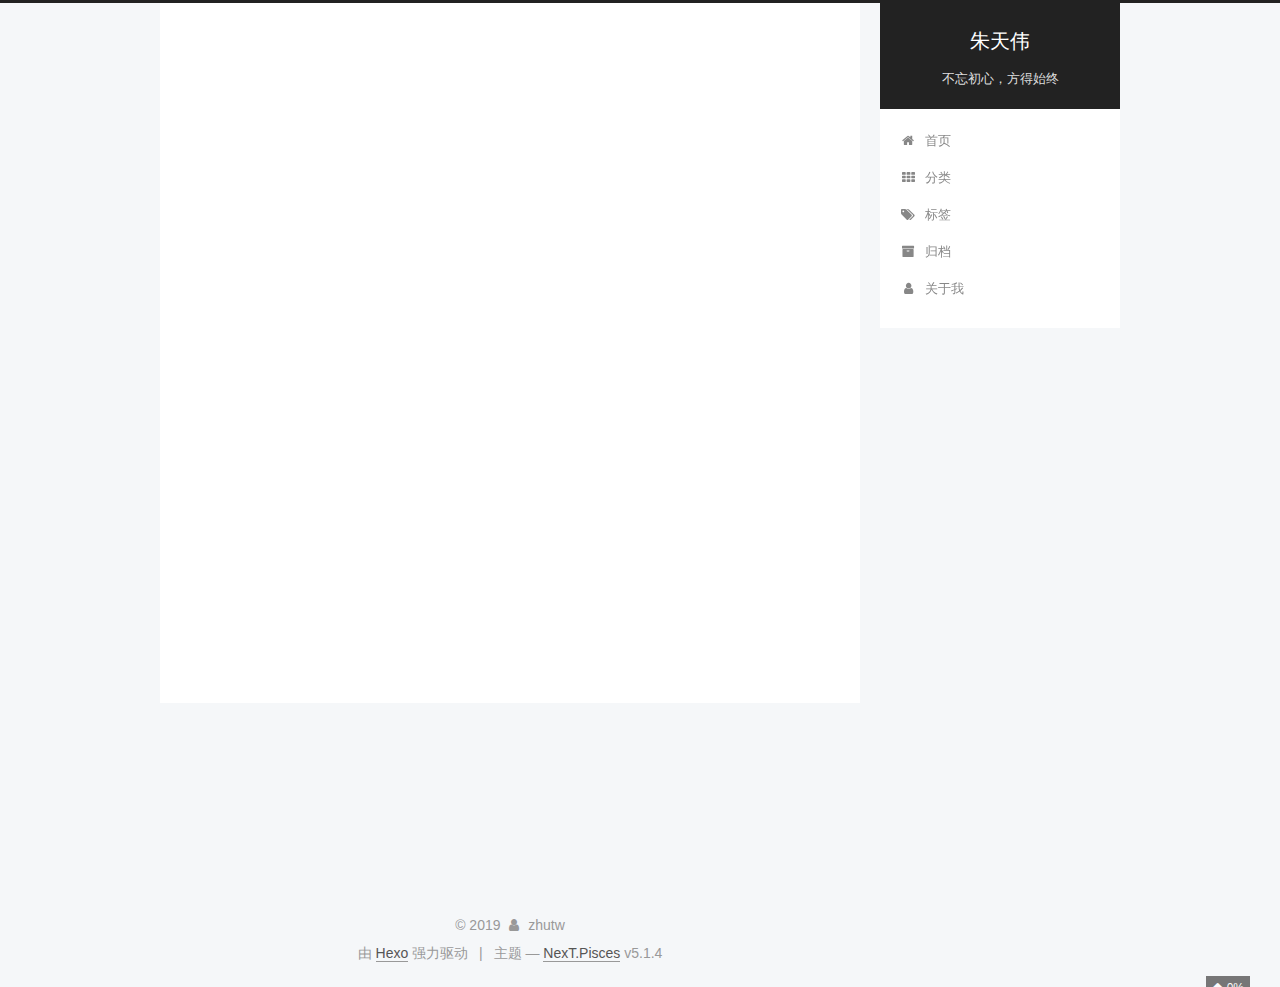
<file: tags/分布式/index.html>
<!DOCTYPE html>



  


<html class="theme-next pisces use-motion" lang="zh-Hans">
<head><meta name="generator" content="Hexo 3.8.0">
  <meta charset="UTF-8">
<meta http-equiv="X-UA-Compatible" content="IE=edge">
<meta name="viewport" content="width=device-width, initial-scale=1, maximum-scale=1">
<meta name="theme-color" content="#222">









<meta http-equiv="Cache-Control" content="no-transform">
<meta http-equiv="Cache-Control" content="no-siteapp">
















  
  
  <link href="/lib/fancybox/source/jquery.fancybox.css?v=2.1.5" rel="stylesheet" type="text/css">







<link href="/lib/font-awesome/css/font-awesome.min.css?v=4.6.2" rel="stylesheet" type="text/css">

<link href="/css/main.css?v=5.1.4" rel="stylesheet" type="text/css">


  <link rel="apple-touch-icon" sizes="180x180" href="/images/apple-touch-icon-next.png?v=5.1.4">


  <link rel="icon" type="image/png" sizes="32x32" href="/images/favicon-32x32-next.png?v=5.1.4">


  <link rel="icon" type="image/png" sizes="16x16" href="/images/favicon-16x16-next.png?v=5.1.4">


  <link rel="mask-icon" href="/images/logo.svg?v=5.1.4" color="#222">





  <meta name="keywords" content="Java, Go, Golang, 架构, 数据库">





  <link rel="alternate" href="/atom.xml" title="朱天伟" type="application/atom+xml">






<meta name="keywords" content="Java 朱天伟 zhutw zhutianwei Golang 架构">
<meta property="og:type" content="website">
<meta property="og:title" content="朱天伟">
<meta property="og:url" content="http://b.5200.ink/tags/分布式/index.html">
<meta property="og:site_name" content="朱天伟">
<meta property="og:locale" content="zh-Hans">
<meta name="twitter:card" content="summary">
<meta name="twitter:title" content="朱天伟">



<script type="text/javascript" id="hexo.configurations">
  var NexT = window.NexT || {};
  var CONFIG = {
    root: '/',
    scheme: 'Pisces',
    version: '5.1.4',
    sidebar: {"position":"right","display":"post","offset":12,"b2t":false,"scrollpercent":true,"onmobile":true},
    fancybox: true,
    tabs: true,
    motion: {"enable":true,"async":false,"transition":{"post_block":"fadeIn","post_header":"slideDownIn","post_body":"slideDownIn","coll_header":"slideLeftIn","sidebar":"slideUpIn"}},
    duoshuo: {
      userId: '0',
      author: '博主'
    },
    algolia: {
      applicationID: '',
      apiKey: '',
      indexName: '',
      hits: {"per_page":10},
      labels: {"input_placeholder":"Search for Posts","hits_empty":"We didn't find any results for the search: ${query}","hits_stats":"${hits} results found in ${time} ms"}
    }
  };
</script>



  <link rel="canonical" href="http://b.5200.ink/tags/分布式/">





  <title>标签: 分布式 | 朱天伟</title>
  








</head>

<body itemscope itemtype="http://schema.org/WebPage" lang="zh-Hans">

  
  
    
  

  <div class="container sidebar-position-right ">
    <div class="headband"></div>

    <header id="header" class="header" itemscope itemtype="http://schema.org/WPHeader">
      <div class="header-inner"><div class="site-brand-wrapper">
  <div class="site-meta ">
    

    <div class="custom-logo-site-title">
      <a href="/" class="brand" rel="start">
        <span class="logo-line-before"><i></i></span>
        <span class="site-title">朱天伟</span>
        <span class="logo-line-after"><i></i></span>
      </a>
    </div>
      
        <h1 class="site-subtitle" itemprop="description">不忘初心，方得始终</h1>
      
  </div>

  <div class="site-nav-toggle">
    <button>
      <span class="btn-bar"></span>
      <span class="btn-bar"></span>
      <span class="btn-bar"></span>
    </button>
  </div>
</div>

<nav class="site-nav">
  

  
    <ul id="menu" class="menu">
      
        
        <li class="menu-item menu-item-home">
          <a href="/" rel="section">
            
              <i class="menu-item-icon fa fa-fw fa-home"></i> <br>
            
            首页
          </a>
        </li>
      
        
        <li class="menu-item menu-item-categories">
          <a href="/categories/" rel="section">
            
              <i class="menu-item-icon fa fa-fw fa-th"></i> <br>
            
            分类
          </a>
        </li>
      
        
        <li class="menu-item menu-item-tags">
          <a href="/tags/" rel="section">
            
              <i class="menu-item-icon fa fa-fw fa-tags"></i> <br>
            
            标签
          </a>
        </li>
      
        
        <li class="menu-item menu-item-archives">
          <a href="/archives/" rel="section">
            
              <i class="menu-item-icon fa fa-fw fa-archive"></i> <br>
            
            归档
          </a>
        </li>
      
        
        <li class="menu-item menu-item-about">
          <a href="/about/" rel="section">
            
              <i class="menu-item-icon fa fa-fw fa-user"></i> <br>
            
            关于我
          </a>
        </li>
      

      
    </ul>
  

  
</nav>



 </div>
    </header>

    <main id="main" class="main">
      <div class="main-inner">
        <div class="content-wrap">
          <div id="content" class="content">
            

  
  
  
  <div class="post-block tag">

    <div id="posts" class="posts-collapse">
      <div class="collection-title">
        <h2>分布式<small>标签</small>
        </h2>
      </div>

      
        

  <article class="post post-type-normal" itemscope itemtype="http://schema.org/Article">
    <header class="post-header">

      <h3 class="post-title">
        
            <a class="post-title-link" href="/架构/2019/02/distributed-high-concurrency-cache/" itemprop="url">
              
                <span itemprop="name">分布式36技-缓冲</span>
              
            </a>
        
      </h3>

      <div class="post-meta">
        <time class="post-time" itemprop="dateCreated" datetime="2019-02-24T14:41:24+08:00" content="2019-02-24">
          02-24
        </time>
      </div>

    </header>
  </article>


      
    </div>

  </div>
  
  
  

  


          </div>
          


          

        </div>
        
          
  
  <div class="sidebar-toggle">
    <div class="sidebar-toggle-line-wrap">
      <span class="sidebar-toggle-line sidebar-toggle-line-first"></span>
      <span class="sidebar-toggle-line sidebar-toggle-line-middle"></span>
      <span class="sidebar-toggle-line sidebar-toggle-line-last"></span>
    </div>
  </div>

  <aside id="sidebar" class="sidebar">
    
      <div id="sidebar-dimmer"></div>
    
    <div class="sidebar-inner">

      

      

      <section class="site-overview-wrap sidebar-panel sidebar-panel-active">
        <div class="site-overview">
          <div class="site-author motion-element" itemprop="author" itemscope itemtype="http://schema.org/Person">
            
              <img class="site-author-image" itemprop="image" src="/images/avatar.jpeg" alt="zhutw">
            
              <p class="site-author-name" itemprop="name">zhutw</p>
              <p class="site-description motion-element" itemprop="description"></p>
          </div>

          <nav class="site-state motion-element">

            
              <div class="site-state-item site-state-posts">
              
                <a href="/archives/">
              
                  <span class="site-state-item-count">2</span>
                  <span class="site-state-item-name">日志</span>
                </a>
              </div>
            

            
              
              
              <div class="site-state-item site-state-categories">
                <a href="/categories/index.html">
                  <span class="site-state-item-count">1</span>
                  <span class="site-state-item-name">分类</span>
                </a>
              </div>
            

            
              
              
              <div class="site-state-item site-state-tags">
                <a href="/tags/index.html">
                  <span class="site-state-item-count">4</span>
                  <span class="site-state-item-name">标签</span>
                </a>
              </div>
            

          </nav>

          
            <div class="feed-link motion-element">
              <a href="/atom.xml" rel="alternate">
                <i class="fa fa-rss"></i>
                RSS
              </a>
            </div>
          

          
            <div class="links-of-author motion-element">
                
                  <span class="links-of-author-item">
                    <a href="https://github.com/slimina" target="_blank" title="GitHub">
                      
                        <i class="fa fa-fw fa-github"></i>GitHub</a>
                  </span>
                
                  <span class="links-of-author-item">
                    <a href="mailto:tianwei7518@qq.com" target="_blank" title="E-Mail">
                      
                        <i class="fa fa-fw fa-envelope"></i>E-Mail</a>
                  </span>
                
            </div>
          

          
          

          
          
            <div class="links-of-blogroll motion-element links-of-blogroll-block">
              <div class="links-of-blogroll-title">
                <i class="fa  fa-fw fa-link"></i>
                友情链接
              </div>
              <ul class="links-of-blogroll-list">
                
                  <li class="links-of-blogroll-item">
                    <a href="https://blog.csdn.net/zhu_tianwei" title="个人CSDN博客" target="_blank">个人CSDN博客</a>
                  </li>
                
              </ul>
            </div>
          

          

        </div>
      </section>

      

      

    </div>
  </aside>


        
      </div>
    </main>

    <footer id="footer" class="footer">
      <div class="footer-inner">
        <div class="copyright">&copy; <span itemprop="copyrightYear">2019</span>
  <span class="with-love">
    <i class="fa fa-user"></i>
  </span>
  <span class="author" itemprop="copyrightHolder">zhutw</span>

  
</div>


  <div class="powered-by">由 <a class="theme-link" target="_blank" href="https://hexo.io">Hexo</a> 强力驱动</div>



  <span class="post-meta-divider">|</span>



  <div class="theme-info">主题 &mdash; <a class="theme-link" target="_blank" href="https://github.com/iissnan/hexo-theme-next">NexT.Pisces</a> v5.1.4</div>




        







        
      </div>
    </footer>

    
      <div class="back-to-top">
        <i class="fa fa-arrow-up"></i>
        
          <span id="scrollpercent"><span>0</span>%</span>
        
      </div>
    

    

  </div>

  

<script type="text/javascript">
  if (Object.prototype.toString.call(window.Promise) !== '[object Function]') {
    window.Promise = null;
  }
</script>









  












  
  
    <script type="text/javascript" src="/lib/jquery/index.js?v=2.1.3"></script>
  

  
  
    <script type="text/javascript" src="/lib/fastclick/lib/fastclick.min.js?v=1.0.6"></script>
  

  
  
    <script type="text/javascript" src="/lib/jquery_lazyload/jquery.lazyload.js?v=1.9.7"></script>
  

  
  
    <script type="text/javascript" src="/lib/velocity/velocity.min.js?v=1.2.1"></script>
  

  
  
    <script type="text/javascript" src="/lib/velocity/velocity.ui.min.js?v=1.2.1"></script>
  

  
  
    <script type="text/javascript" src="/lib/fancybox/source/jquery.fancybox.pack.js?v=2.1.5"></script>
  


  


  <script type="text/javascript" src="/js/src/utils.js?v=5.1.4"></script>

  <script type="text/javascript" src="/js/src/motion.js?v=5.1.4"></script>



  
  


  <script type="text/javascript" src="/js/src/affix.js?v=5.1.4"></script>

  <script type="text/javascript" src="/js/src/schemes/pisces.js?v=5.1.4"></script>



  

  


  <script type="text/javascript" src="/js/src/bootstrap.js?v=5.1.4"></script>



  


  




	





  





  












  





  

  

  

  
  

  

  

  

</body>
</html>
</file>
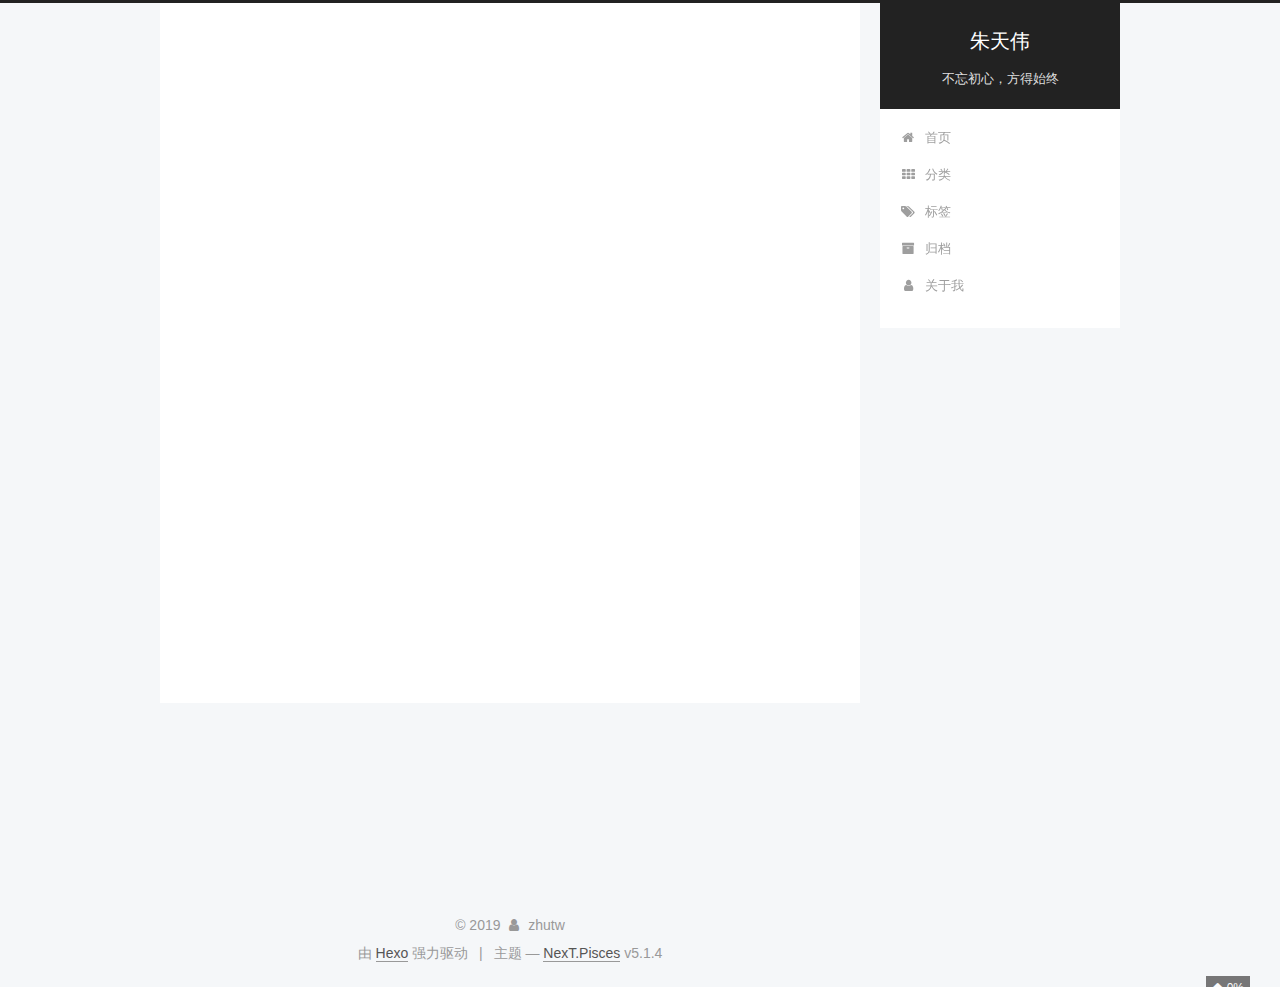
<file: tags/架构/index.html>
<!DOCTYPE html>



  


<html class="theme-next pisces use-motion" lang="zh-Hans">
<head><meta name="generator" content="Hexo 3.8.0">
  <meta charset="UTF-8">
<meta http-equiv="X-UA-Compatible" content="IE=edge">
<meta name="viewport" content="width=device-width, initial-scale=1, maximum-scale=1">
<meta name="theme-color" content="#222">









<meta http-equiv="Cache-Control" content="no-transform">
<meta http-equiv="Cache-Control" content="no-siteapp">
















  
  
  <link href="/lib/fancybox/source/jquery.fancybox.css?v=2.1.5" rel="stylesheet" type="text/css">







<link href="/lib/font-awesome/css/font-awesome.min.css?v=4.6.2" rel="stylesheet" type="text/css">

<link href="/css/main.css?v=5.1.4" rel="stylesheet" type="text/css">


  <link rel="apple-touch-icon" sizes="180x180" href="/images/apple-touch-icon-next.png?v=5.1.4">


  <link rel="icon" type="image/png" sizes="32x32" href="/images/favicon-32x32-next.png?v=5.1.4">


  <link rel="icon" type="image/png" sizes="16x16" href="/images/favicon-16x16-next.png?v=5.1.4">


  <link rel="mask-icon" href="/images/logo.svg?v=5.1.4" color="#222">





  <meta name="keywords" content="Java, Go, Golang, 架构, 数据库">





  <link rel="alternate" href="/atom.xml" title="朱天伟" type="application/atom+xml">






<meta name="keywords" content="Java 朱天伟 zhutw zhutianwei Golang 架构">
<meta property="og:type" content="website">
<meta property="og:title" content="朱天伟">
<meta property="og:url" content="http://b.5200.ink/tags/架构/index.html">
<meta property="og:site_name" content="朱天伟">
<meta property="og:locale" content="zh-Hans">
<meta name="twitter:card" content="summary">
<meta name="twitter:title" content="朱天伟">



<script type="text/javascript" id="hexo.configurations">
  var NexT = window.NexT || {};
  var CONFIG = {
    root: '/',
    scheme: 'Pisces',
    version: '5.1.4',
    sidebar: {"position":"right","display":"post","offset":12,"b2t":false,"scrollpercent":true,"onmobile":true},
    fancybox: true,
    tabs: true,
    motion: {"enable":true,"async":false,"transition":{"post_block":"fadeIn","post_header":"slideDownIn","post_body":"slideDownIn","coll_header":"slideLeftIn","sidebar":"slideUpIn"}},
    duoshuo: {
      userId: '0',
      author: '博主'
    },
    algolia: {
      applicationID: '',
      apiKey: '',
      indexName: '',
      hits: {"per_page":10},
      labels: {"input_placeholder":"Search for Posts","hits_empty":"We didn't find any results for the search: ${query}","hits_stats":"${hits} results found in ${time} ms"}
    }
  };
</script>



  <link rel="canonical" href="http://b.5200.ink/tags/架构/">





  <title>标签: 架构 | 朱天伟</title>
  








</head>

<body itemscope itemtype="http://schema.org/WebPage" lang="zh-Hans">

  
  
    
  

  <div class="container sidebar-position-right ">
    <div class="headband"></div>

    <header id="header" class="header" itemscope itemtype="http://schema.org/WPHeader">
      <div class="header-inner"><div class="site-brand-wrapper">
  <div class="site-meta ">
    

    <div class="custom-logo-site-title">
      <a href="/" class="brand" rel="start">
        <span class="logo-line-before"><i></i></span>
        <span class="site-title">朱天伟</span>
        <span class="logo-line-after"><i></i></span>
      </a>
    </div>
      
        <h1 class="site-subtitle" itemprop="description">不忘初心，方得始终</h1>
      
  </div>

  <div class="site-nav-toggle">
    <button>
      <span class="btn-bar"></span>
      <span class="btn-bar"></span>
      <span class="btn-bar"></span>
    </button>
  </div>
</div>

<nav class="site-nav">
  

  
    <ul id="menu" class="menu">
      
        
        <li class="menu-item menu-item-home">
          <a href="/" rel="section">
            
              <i class="menu-item-icon fa fa-fw fa-home"></i> <br>
            
            首页
          </a>
        </li>
      
        
        <li class="menu-item menu-item-categories">
          <a href="/categories/" rel="section">
            
              <i class="menu-item-icon fa fa-fw fa-th"></i> <br>
            
            分类
          </a>
        </li>
      
        
        <li class="menu-item menu-item-tags">
          <a href="/tags/" rel="section">
            
              <i class="menu-item-icon fa fa-fw fa-tags"></i> <br>
            
            标签
          </a>
        </li>
      
        
        <li class="menu-item menu-item-archives">
          <a href="/archives/" rel="section">
            
              <i class="menu-item-icon fa fa-fw fa-archive"></i> <br>
            
            归档
          </a>
        </li>
      
        
        <li class="menu-item menu-item-about">
          <a href="/about/" rel="section">
            
              <i class="menu-item-icon fa fa-fw fa-user"></i> <br>
            
            关于我
          </a>
        </li>
      

      
    </ul>
  

  
</nav>



 </div>
    </header>

    <main id="main" class="main">
      <div class="main-inner">
        <div class="content-wrap">
          <div id="content" class="content">
            

  
  
  
  <div class="post-block tag">

    <div id="posts" class="posts-collapse">
      <div class="collection-title">
        <h2>架构<small>标签</small>
        </h2>
      </div>

      
        

  <article class="post post-type-normal" itemscope itemtype="http://schema.org/Article">
    <header class="post-header">

      <h3 class="post-title">
        
            <a class="post-title-link" href="/架构/2019/02/distributed-high-concurrency-cache/" itemprop="url">
              
                <span itemprop="name">分布式36技-缓冲</span>
              
            </a>
        
      </h3>

      <div class="post-meta">
        <time class="post-time" itemprop="dateCreated" datetime="2019-02-24T14:41:24+08:00" content="2019-02-24">
          02-24
        </time>
      </div>

    </header>
  </article>


      
    </div>

  </div>
  
  
  

  


          </div>
          


          

        </div>
        
          
  
  <div class="sidebar-toggle">
    <div class="sidebar-toggle-line-wrap">
      <span class="sidebar-toggle-line sidebar-toggle-line-first"></span>
      <span class="sidebar-toggle-line sidebar-toggle-line-middle"></span>
      <span class="sidebar-toggle-line sidebar-toggle-line-last"></span>
    </div>
  </div>

  <aside id="sidebar" class="sidebar">
    
      <div id="sidebar-dimmer"></div>
    
    <div class="sidebar-inner">

      

      

      <section class="site-overview-wrap sidebar-panel sidebar-panel-active">
        <div class="site-overview">
          <div class="site-author motion-element" itemprop="author" itemscope itemtype="http://schema.org/Person">
            
              <img class="site-author-image" itemprop="image" src="/images/avatar.jpeg" alt="zhutw">
            
              <p class="site-author-name" itemprop="name">zhutw</p>
              <p class="site-description motion-element" itemprop="description"></p>
          </div>

          <nav class="site-state motion-element">

            
              <div class="site-state-item site-state-posts">
              
                <a href="/archives/">
              
                  <span class="site-state-item-count">2</span>
                  <span class="site-state-item-name">日志</span>
                </a>
              </div>
            

            
              
              
              <div class="site-state-item site-state-categories">
                <a href="/categories/index.html">
                  <span class="site-state-item-count">1</span>
                  <span class="site-state-item-name">分类</span>
                </a>
              </div>
            

            
              
              
              <div class="site-state-item site-state-tags">
                <a href="/tags/index.html">
                  <span class="site-state-item-count">4</span>
                  <span class="site-state-item-name">标签</span>
                </a>
              </div>
            

          </nav>

          
            <div class="feed-link motion-element">
              <a href="/atom.xml" rel="alternate">
                <i class="fa fa-rss"></i>
                RSS
              </a>
            </div>
          

          
            <div class="links-of-author motion-element">
                
                  <span class="links-of-author-item">
                    <a href="https://github.com/slimina" target="_blank" title="GitHub">
                      
                        <i class="fa fa-fw fa-github"></i>GitHub</a>
                  </span>
                
                  <span class="links-of-author-item">
                    <a href="mailto:tianwei7518@qq.com" target="_blank" title="E-Mail">
                      
                        <i class="fa fa-fw fa-envelope"></i>E-Mail</a>
                  </span>
                
            </div>
          

          
          

          
          
            <div class="links-of-blogroll motion-element links-of-blogroll-block">
              <div class="links-of-blogroll-title">
                <i class="fa  fa-fw fa-link"></i>
                友情链接
              </div>
              <ul class="links-of-blogroll-list">
                
                  <li class="links-of-blogroll-item">
                    <a href="https://blog.csdn.net/zhu_tianwei" title="个人CSDN博客" target="_blank">个人CSDN博客</a>
                  </li>
                
              </ul>
            </div>
          

          

        </div>
      </section>

      

      

    </div>
  </aside>


        
      </div>
    </main>

    <footer id="footer" class="footer">
      <div class="footer-inner">
        <div class="copyright">&copy; <span itemprop="copyrightYear">2019</span>
  <span class="with-love">
    <i class="fa fa-user"></i>
  </span>
  <span class="author" itemprop="copyrightHolder">zhutw</span>

  
</div>


  <div class="powered-by">由 <a class="theme-link" target="_blank" href="https://hexo.io">Hexo</a> 强力驱动</div>



  <span class="post-meta-divider">|</span>



  <div class="theme-info">主题 &mdash; <a class="theme-link" target="_blank" href="https://github.com/iissnan/hexo-theme-next">NexT.Pisces</a> v5.1.4</div>




        







        
      </div>
    </footer>

    
      <div class="back-to-top">
        <i class="fa fa-arrow-up"></i>
        
          <span id="scrollpercent"><span>0</span>%</span>
        
      </div>
    

    

  </div>

  

<script type="text/javascript">
  if (Object.prototype.toString.call(window.Promise) !== '[object Function]') {
    window.Promise = null;
  }
</script>









  












  
  
    <script type="text/javascript" src="/lib/jquery/index.js?v=2.1.3"></script>
  

  
  
    <script type="text/javascript" src="/lib/fastclick/lib/fastclick.min.js?v=1.0.6"></script>
  

  
  
    <script type="text/javascript" src="/lib/jquery_lazyload/jquery.lazyload.js?v=1.9.7"></script>
  

  
  
    <script type="text/javascript" src="/lib/velocity/velocity.min.js?v=1.2.1"></script>
  

  
  
    <script type="text/javascript" src="/lib/velocity/velocity.ui.min.js?v=1.2.1"></script>
  

  
  
    <script type="text/javascript" src="/lib/fancybox/source/jquery.fancybox.pack.js?v=2.1.5"></script>
  


  


  <script type="text/javascript" src="/js/src/utils.js?v=5.1.4"></script>

  <script type="text/javascript" src="/js/src/motion.js?v=5.1.4"></script>



  
  


  <script type="text/javascript" src="/js/src/affix.js?v=5.1.4"></script>

  <script type="text/javascript" src="/js/src/schemes/pisces.js?v=5.1.4"></script>



  

  


  <script type="text/javascript" src="/js/src/bootstrap.js?v=5.1.4"></script>



  


  




	





  





  












  





  

  

  

  
  

  

  

  

</body>
</html>
</file>
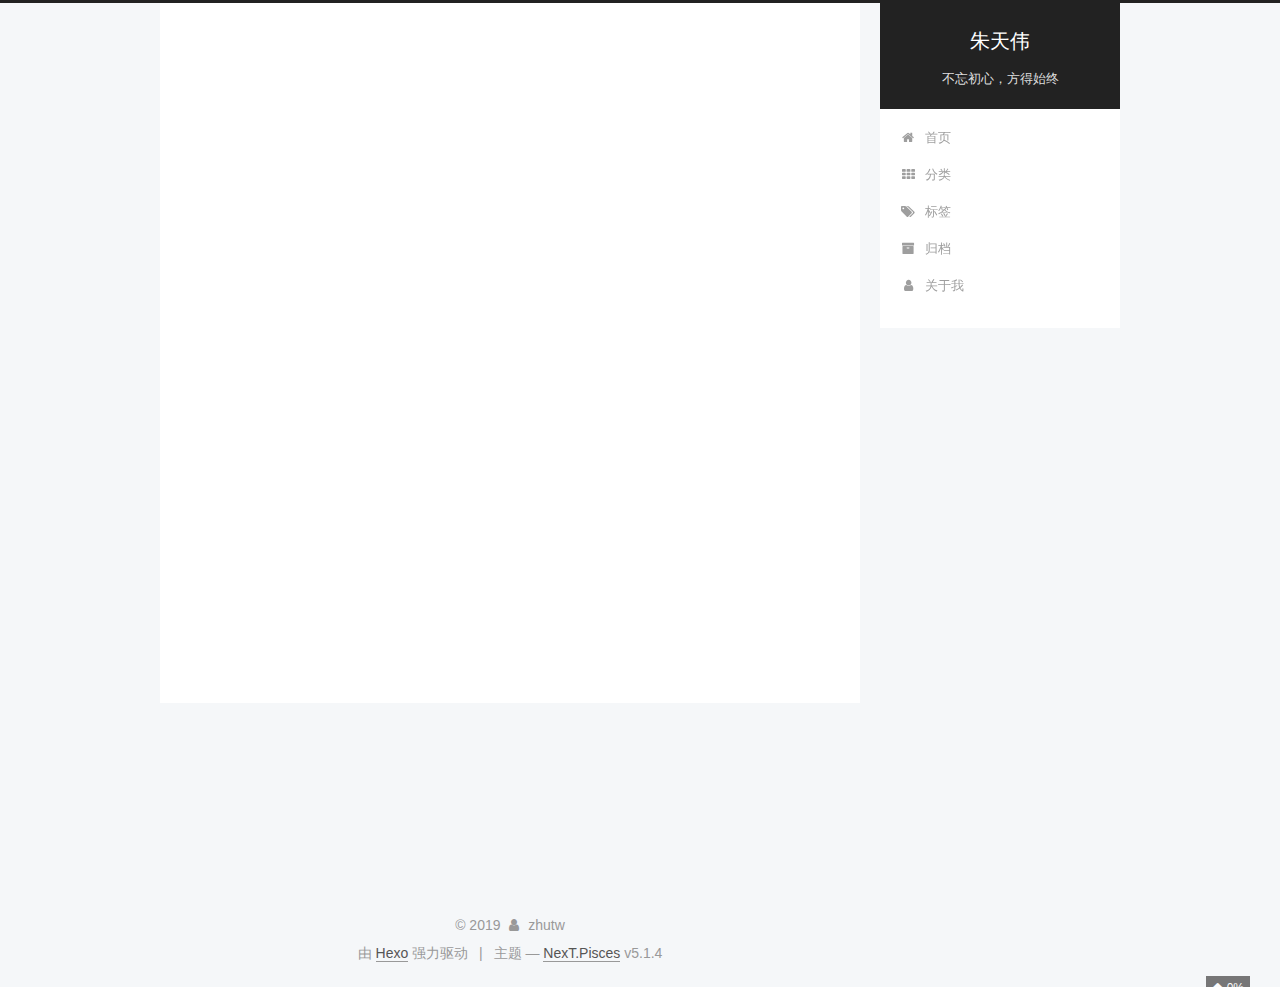
<file: tags/缓冲/index.html>
<!DOCTYPE html>



  


<html class="theme-next pisces use-motion" lang="zh-Hans">
<head><meta name="generator" content="Hexo 3.8.0">
  <meta charset="UTF-8">
<meta http-equiv="X-UA-Compatible" content="IE=edge">
<meta name="viewport" content="width=device-width, initial-scale=1, maximum-scale=1">
<meta name="theme-color" content="#222">









<meta http-equiv="Cache-Control" content="no-transform">
<meta http-equiv="Cache-Control" content="no-siteapp">
















  
  
  <link href="/lib/fancybox/source/jquery.fancybox.css?v=2.1.5" rel="stylesheet" type="text/css">







<link href="/lib/font-awesome/css/font-awesome.min.css?v=4.6.2" rel="stylesheet" type="text/css">

<link href="/css/main.css?v=5.1.4" rel="stylesheet" type="text/css">


  <link rel="apple-touch-icon" sizes="180x180" href="/images/apple-touch-icon-next.png?v=5.1.4">


  <link rel="icon" type="image/png" sizes="32x32" href="/images/favicon-32x32-next.png?v=5.1.4">


  <link rel="icon" type="image/png" sizes="16x16" href="/images/favicon-16x16-next.png?v=5.1.4">


  <link rel="mask-icon" href="/images/logo.svg?v=5.1.4" color="#222">





  <meta name="keywords" content="Java, Go, Golang, 架构, 数据库">





  <link rel="alternate" href="/atom.xml" title="朱天伟" type="application/atom+xml">






<meta name="keywords" content="Java 朱天伟 zhutw zhutianwei Golang 架构">
<meta property="og:type" content="website">
<meta property="og:title" content="朱天伟">
<meta property="og:url" content="http://b.5200.ink/tags/缓冲/index.html">
<meta property="og:site_name" content="朱天伟">
<meta property="og:locale" content="zh-Hans">
<meta name="twitter:card" content="summary">
<meta name="twitter:title" content="朱天伟">



<script type="text/javascript" id="hexo.configurations">
  var NexT = window.NexT || {};
  var CONFIG = {
    root: '/',
    scheme: 'Pisces',
    version: '5.1.4',
    sidebar: {"position":"right","display":"post","offset":12,"b2t":false,"scrollpercent":true,"onmobile":true},
    fancybox: true,
    tabs: true,
    motion: {"enable":true,"async":false,"transition":{"post_block":"fadeIn","post_header":"slideDownIn","post_body":"slideDownIn","coll_header":"slideLeftIn","sidebar":"slideUpIn"}},
    duoshuo: {
      userId: '0',
      author: '博主'
    },
    algolia: {
      applicationID: '',
      apiKey: '',
      indexName: '',
      hits: {"per_page":10},
      labels: {"input_placeholder":"Search for Posts","hits_empty":"We didn't find any results for the search: ${query}","hits_stats":"${hits} results found in ${time} ms"}
    }
  };
</script>



  <link rel="canonical" href="http://b.5200.ink/tags/缓冲/">





  <title>标签: 缓冲 | 朱天伟</title>
  








</head>

<body itemscope itemtype="http://schema.org/WebPage" lang="zh-Hans">

  
  
    
  

  <div class="container sidebar-position-right ">
    <div class="headband"></div>

    <header id="header" class="header" itemscope itemtype="http://schema.org/WPHeader">
      <div class="header-inner"><div class="site-brand-wrapper">
  <div class="site-meta ">
    

    <div class="custom-logo-site-title">
      <a href="/" class="brand" rel="start">
        <span class="logo-line-before"><i></i></span>
        <span class="site-title">朱天伟</span>
        <span class="logo-line-after"><i></i></span>
      </a>
    </div>
      
        <h1 class="site-subtitle" itemprop="description">不忘初心，方得始终</h1>
      
  </div>

  <div class="site-nav-toggle">
    <button>
      <span class="btn-bar"></span>
      <span class="btn-bar"></span>
      <span class="btn-bar"></span>
    </button>
  </div>
</div>

<nav class="site-nav">
  

  
    <ul id="menu" class="menu">
      
        
        <li class="menu-item menu-item-home">
          <a href="/" rel="section">
            
              <i class="menu-item-icon fa fa-fw fa-home"></i> <br>
            
            首页
          </a>
        </li>
      
        
        <li class="menu-item menu-item-categories">
          <a href="/categories/" rel="section">
            
              <i class="menu-item-icon fa fa-fw fa-th"></i> <br>
            
            分类
          </a>
        </li>
      
        
        <li class="menu-item menu-item-tags">
          <a href="/tags/" rel="section">
            
              <i class="menu-item-icon fa fa-fw fa-tags"></i> <br>
            
            标签
          </a>
        </li>
      
        
        <li class="menu-item menu-item-archives">
          <a href="/archives/" rel="section">
            
              <i class="menu-item-icon fa fa-fw fa-archive"></i> <br>
            
            归档
          </a>
        </li>
      
        
        <li class="menu-item menu-item-about">
          <a href="/about/" rel="section">
            
              <i class="menu-item-icon fa fa-fw fa-user"></i> <br>
            
            关于我
          </a>
        </li>
      

      
    </ul>
  

  
</nav>



 </div>
    </header>

    <main id="main" class="main">
      <div class="main-inner">
        <div class="content-wrap">
          <div id="content" class="content">
            

  
  
  
  <div class="post-block tag">

    <div id="posts" class="posts-collapse">
      <div class="collection-title">
        <h2>缓冲<small>标签</small>
        </h2>
      </div>

      
        

  <article class="post post-type-normal" itemscope itemtype="http://schema.org/Article">
    <header class="post-header">

      <h3 class="post-title">
        
            <a class="post-title-link" href="/架构/2019/02/distributed-high-concurrency-cache/" itemprop="url">
              
                <span itemprop="name">分布式36技-缓冲</span>
              
            </a>
        
      </h3>

      <div class="post-meta">
        <time class="post-time" itemprop="dateCreated" datetime="2019-02-24T14:41:24+08:00" content="2019-02-24">
          02-24
        </time>
      </div>

    </header>
  </article>


      
    </div>

  </div>
  
  
  

  


          </div>
          


          

        </div>
        
          
  
  <div class="sidebar-toggle">
    <div class="sidebar-toggle-line-wrap">
      <span class="sidebar-toggle-line sidebar-toggle-line-first"></span>
      <span class="sidebar-toggle-line sidebar-toggle-line-middle"></span>
      <span class="sidebar-toggle-line sidebar-toggle-line-last"></span>
    </div>
  </div>

  <aside id="sidebar" class="sidebar">
    
      <div id="sidebar-dimmer"></div>
    
    <div class="sidebar-inner">

      

      

      <section class="site-overview-wrap sidebar-panel sidebar-panel-active">
        <div class="site-overview">
          <div class="site-author motion-element" itemprop="author" itemscope itemtype="http://schema.org/Person">
            
              <img class="site-author-image" itemprop="image" src="/images/avatar.jpeg" alt="zhutw">
            
              <p class="site-author-name" itemprop="name">zhutw</p>
              <p class="site-description motion-element" itemprop="description"></p>
          </div>

          <nav class="site-state motion-element">

            
              <div class="site-state-item site-state-posts">
              
                <a href="/archives/">
              
                  <span class="site-state-item-count">2</span>
                  <span class="site-state-item-name">日志</span>
                </a>
              </div>
            

            
              
              
              <div class="site-state-item site-state-categories">
                <a href="/categories/index.html">
                  <span class="site-state-item-count">1</span>
                  <span class="site-state-item-name">分类</span>
                </a>
              </div>
            

            
              
              
              <div class="site-state-item site-state-tags">
                <a href="/tags/index.html">
                  <span class="site-state-item-count">4</span>
                  <span class="site-state-item-name">标签</span>
                </a>
              </div>
            

          </nav>

          
            <div class="feed-link motion-element">
              <a href="/atom.xml" rel="alternate">
                <i class="fa fa-rss"></i>
                RSS
              </a>
            </div>
          

          
            <div class="links-of-author motion-element">
                
                  <span class="links-of-author-item">
                    <a href="https://github.com/slimina" target="_blank" title="GitHub">
                      
                        <i class="fa fa-fw fa-github"></i>GitHub</a>
                  </span>
                
                  <span class="links-of-author-item">
                    <a href="mailto:tianwei7518@qq.com" target="_blank" title="E-Mail">
                      
                        <i class="fa fa-fw fa-envelope"></i>E-Mail</a>
                  </span>
                
            </div>
          

          
          

          
          
            <div class="links-of-blogroll motion-element links-of-blogroll-block">
              <div class="links-of-blogroll-title">
                <i class="fa  fa-fw fa-link"></i>
                友情链接
              </div>
              <ul class="links-of-blogroll-list">
                
                  <li class="links-of-blogroll-item">
                    <a href="https://blog.csdn.net/zhu_tianwei" title="个人CSDN博客" target="_blank">个人CSDN博客</a>
                  </li>
                
              </ul>
            </div>
          

          

        </div>
      </section>

      

      

    </div>
  </aside>


        
      </div>
    </main>

    <footer id="footer" class="footer">
      <div class="footer-inner">
        <div class="copyright">&copy; <span itemprop="copyrightYear">2019</span>
  <span class="with-love">
    <i class="fa fa-user"></i>
  </span>
  <span class="author" itemprop="copyrightHolder">zhutw</span>

  
</div>


  <div class="powered-by">由 <a class="theme-link" target="_blank" href="https://hexo.io">Hexo</a> 强力驱动</div>



  <span class="post-meta-divider">|</span>



  <div class="theme-info">主题 &mdash; <a class="theme-link" target="_blank" href="https://github.com/iissnan/hexo-theme-next">NexT.Pisces</a> v5.1.4</div>




        







        
      </div>
    </footer>

    
      <div class="back-to-top">
        <i class="fa fa-arrow-up"></i>
        
          <span id="scrollpercent"><span>0</span>%</span>
        
      </div>
    

    

  </div>

  

<script type="text/javascript">
  if (Object.prototype.toString.call(window.Promise) !== '[object Function]') {
    window.Promise = null;
  }
</script>









  












  
  
    <script type="text/javascript" src="/lib/jquery/index.js?v=2.1.3"></script>
  

  
  
    <script type="text/javascript" src="/lib/fastclick/lib/fastclick.min.js?v=1.0.6"></script>
  

  
  
    <script type="text/javascript" src="/lib/jquery_lazyload/jquery.lazyload.js?v=1.9.7"></script>
  

  
  
    <script type="text/javascript" src="/lib/velocity/velocity.min.js?v=1.2.1"></script>
  

  
  
    <script type="text/javascript" src="/lib/velocity/velocity.ui.min.js?v=1.2.1"></script>
  

  
  
    <script type="text/javascript" src="/lib/fancybox/source/jquery.fancybox.pack.js?v=2.1.5"></script>
  


  


  <script type="text/javascript" src="/js/src/utils.js?v=5.1.4"></script>

  <script type="text/javascript" src="/js/src/motion.js?v=5.1.4"></script>



  
  


  <script type="text/javascript" src="/js/src/affix.js?v=5.1.4"></script>

  <script type="text/javascript" src="/js/src/schemes/pisces.js?v=5.1.4"></script>



  

  


  <script type="text/javascript" src="/js/src/bootstrap.js?v=5.1.4"></script>



  


  




	





  





  












  





  

  

  

  
  

  

  

  

</body>
</html>
</file>
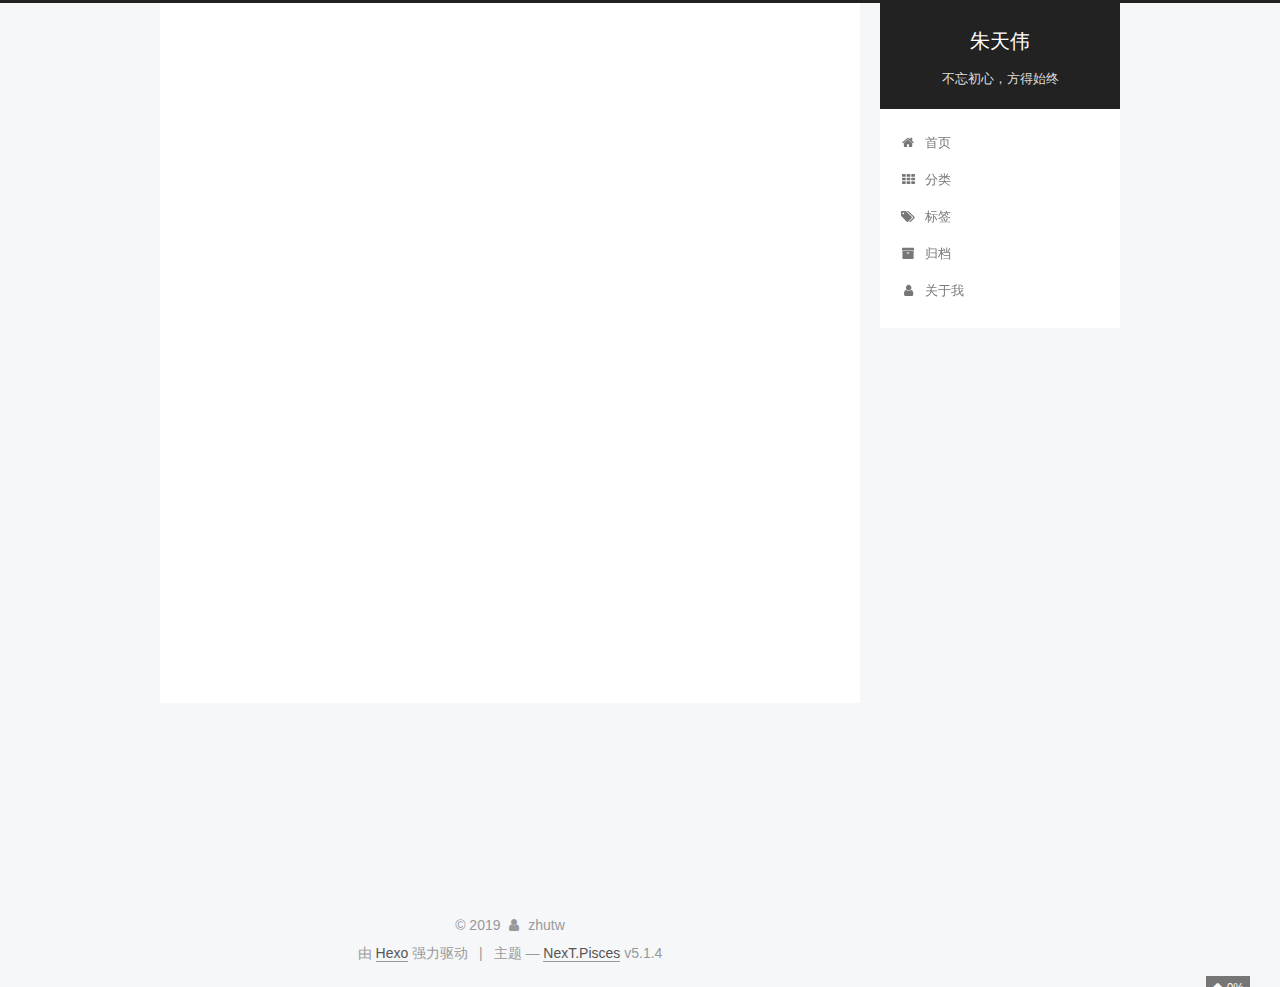
<file: tags/高并发/index.html>
<!DOCTYPE html>



  


<html class="theme-next pisces use-motion" lang="zh-Hans">
<head><meta name="generator" content="Hexo 3.8.0">
  <meta charset="UTF-8">
<meta http-equiv="X-UA-Compatible" content="IE=edge">
<meta name="viewport" content="width=device-width, initial-scale=1, maximum-scale=1">
<meta name="theme-color" content="#222">









<meta http-equiv="Cache-Control" content="no-transform">
<meta http-equiv="Cache-Control" content="no-siteapp">
















  
  
  <link href="/lib/fancybox/source/jquery.fancybox.css?v=2.1.5" rel="stylesheet" type="text/css">







<link href="/lib/font-awesome/css/font-awesome.min.css?v=4.6.2" rel="stylesheet" type="text/css">

<link href="/css/main.css?v=5.1.4" rel="stylesheet" type="text/css">


  <link rel="apple-touch-icon" sizes="180x180" href="/images/apple-touch-icon-next.png?v=5.1.4">


  <link rel="icon" type="image/png" sizes="32x32" href="/images/favicon-32x32-next.png?v=5.1.4">


  <link rel="icon" type="image/png" sizes="16x16" href="/images/favicon-16x16-next.png?v=5.1.4">


  <link rel="mask-icon" href="/images/logo.svg?v=5.1.4" color="#222">





  <meta name="keywords" content="Java, Go, Golang, 架构, 数据库">





  <link rel="alternate" href="/atom.xml" title="朱天伟" type="application/atom+xml">






<meta name="keywords" content="Java 朱天伟 zhutw zhutianwei Golang 架构">
<meta property="og:type" content="website">
<meta property="og:title" content="朱天伟">
<meta property="og:url" content="http://b.5200.ink/tags/高并发/index.html">
<meta property="og:site_name" content="朱天伟">
<meta property="og:locale" content="zh-Hans">
<meta name="twitter:card" content="summary">
<meta name="twitter:title" content="朱天伟">



<script type="text/javascript" id="hexo.configurations">
  var NexT = window.NexT || {};
  var CONFIG = {
    root: '/',
    scheme: 'Pisces',
    version: '5.1.4',
    sidebar: {"position":"right","display":"post","offset":12,"b2t":false,"scrollpercent":true,"onmobile":true},
    fancybox: true,
    tabs: true,
    motion: {"enable":true,"async":false,"transition":{"post_block":"fadeIn","post_header":"slideDownIn","post_body":"slideDownIn","coll_header":"slideLeftIn","sidebar":"slideUpIn"}},
    duoshuo: {
      userId: '0',
      author: '博主'
    },
    algolia: {
      applicationID: '',
      apiKey: '',
      indexName: '',
      hits: {"per_page":10},
      labels: {"input_placeholder":"Search for Posts","hits_empty":"We didn't find any results for the search: ${query}","hits_stats":"${hits} results found in ${time} ms"}
    }
  };
</script>



  <link rel="canonical" href="http://b.5200.ink/tags/高并发/">





  <title>标签: 高并发 | 朱天伟</title>
  








</head>

<body itemscope itemtype="http://schema.org/WebPage" lang="zh-Hans">

  
  
    
  

  <div class="container sidebar-position-right ">
    <div class="headband"></div>

    <header id="header" class="header" itemscope itemtype="http://schema.org/WPHeader">
      <div class="header-inner"><div class="site-brand-wrapper">
  <div class="site-meta ">
    

    <div class="custom-logo-site-title">
      <a href="/" class="brand" rel="start">
        <span class="logo-line-before"><i></i></span>
        <span class="site-title">朱天伟</span>
        <span class="logo-line-after"><i></i></span>
      </a>
    </div>
      
        <h1 class="site-subtitle" itemprop="description">不忘初心，方得始终</h1>
      
  </div>

  <div class="site-nav-toggle">
    <button>
      <span class="btn-bar"></span>
      <span class="btn-bar"></span>
      <span class="btn-bar"></span>
    </button>
  </div>
</div>

<nav class="site-nav">
  

  
    <ul id="menu" class="menu">
      
        
        <li class="menu-item menu-item-home">
          <a href="/" rel="section">
            
              <i class="menu-item-icon fa fa-fw fa-home"></i> <br>
            
            首页
          </a>
        </li>
      
        
        <li class="menu-item menu-item-categories">
          <a href="/categories/" rel="section">
            
              <i class="menu-item-icon fa fa-fw fa-th"></i> <br>
            
            分类
          </a>
        </li>
      
        
        <li class="menu-item menu-item-tags">
          <a href="/tags/" rel="section">
            
              <i class="menu-item-icon fa fa-fw fa-tags"></i> <br>
            
            标签
          </a>
        </li>
      
        
        <li class="menu-item menu-item-archives">
          <a href="/archives/" rel="section">
            
              <i class="menu-item-icon fa fa-fw fa-archive"></i> <br>
            
            归档
          </a>
        </li>
      
        
        <li class="menu-item menu-item-about">
          <a href="/about/" rel="section">
            
              <i class="menu-item-icon fa fa-fw fa-user"></i> <br>
            
            关于我
          </a>
        </li>
      

      
    </ul>
  

  
</nav>



 </div>
    </header>

    <main id="main" class="main">
      <div class="main-inner">
        <div class="content-wrap">
          <div id="content" class="content">
            

  
  
  
  <div class="post-block tag">

    <div id="posts" class="posts-collapse">
      <div class="collection-title">
        <h2>高并发<small>标签</small>
        </h2>
      </div>

      
        

  <article class="post post-type-normal" itemscope itemtype="http://schema.org/Article">
    <header class="post-header">

      <h3 class="post-title">
        
            <a class="post-title-link" href="/架构/2019/02/distributed-high-concurrency-cache/" itemprop="url">
              
                <span itemprop="name">分布式36技-缓冲</span>
              
            </a>
        
      </h3>

      <div class="post-meta">
        <time class="post-time" itemprop="dateCreated" datetime="2019-02-24T14:41:24+08:00" content="2019-02-24">
          02-24
        </time>
      </div>

    </header>
  </article>


      
    </div>

  </div>
  
  
  

  


          </div>
          


          

        </div>
        
          
  
  <div class="sidebar-toggle">
    <div class="sidebar-toggle-line-wrap">
      <span class="sidebar-toggle-line sidebar-toggle-line-first"></span>
      <span class="sidebar-toggle-line sidebar-toggle-line-middle"></span>
      <span class="sidebar-toggle-line sidebar-toggle-line-last"></span>
    </div>
  </div>

  <aside id="sidebar" class="sidebar">
    
      <div id="sidebar-dimmer"></div>
    
    <div class="sidebar-inner">

      

      

      <section class="site-overview-wrap sidebar-panel sidebar-panel-active">
        <div class="site-overview">
          <div class="site-author motion-element" itemprop="author" itemscope itemtype="http://schema.org/Person">
            
              <img class="site-author-image" itemprop="image" src="/images/avatar.jpeg" alt="zhutw">
            
              <p class="site-author-name" itemprop="name">zhutw</p>
              <p class="site-description motion-element" itemprop="description"></p>
          </div>

          <nav class="site-state motion-element">

            
              <div class="site-state-item site-state-posts">
              
                <a href="/archives/">
              
                  <span class="site-state-item-count">2</span>
                  <span class="site-state-item-name">日志</span>
                </a>
              </div>
            

            
              
              
              <div class="site-state-item site-state-categories">
                <a href="/categories/index.html">
                  <span class="site-state-item-count">1</span>
                  <span class="site-state-item-name">分类</span>
                </a>
              </div>
            

            
              
              
              <div class="site-state-item site-state-tags">
                <a href="/tags/index.html">
                  <span class="site-state-item-count">4</span>
                  <span class="site-state-item-name">标签</span>
                </a>
              </div>
            

          </nav>

          
            <div class="feed-link motion-element">
              <a href="/atom.xml" rel="alternate">
                <i class="fa fa-rss"></i>
                RSS
              </a>
            </div>
          

          
            <div class="links-of-author motion-element">
                
                  <span class="links-of-author-item">
                    <a href="https://github.com/slimina" target="_blank" title="GitHub">
                      
                        <i class="fa fa-fw fa-github"></i>GitHub</a>
                  </span>
                
                  <span class="links-of-author-item">
                    <a href="mailto:tianwei7518@qq.com" target="_blank" title="E-Mail">
                      
                        <i class="fa fa-fw fa-envelope"></i>E-Mail</a>
                  </span>
                
            </div>
          

          
          

          
          
            <div class="links-of-blogroll motion-element links-of-blogroll-block">
              <div class="links-of-blogroll-title">
                <i class="fa  fa-fw fa-link"></i>
                友情链接
              </div>
              <ul class="links-of-blogroll-list">
                
                  <li class="links-of-blogroll-item">
                    <a href="https://blog.csdn.net/zhu_tianwei" title="个人CSDN博客" target="_blank">个人CSDN博客</a>
                  </li>
                
              </ul>
            </div>
          

          

        </div>
      </section>

      

      

    </div>
  </aside>


        
      </div>
    </main>

    <footer id="footer" class="footer">
      <div class="footer-inner">
        <div class="copyright">&copy; <span itemprop="copyrightYear">2019</span>
  <span class="with-love">
    <i class="fa fa-user"></i>
  </span>
  <span class="author" itemprop="copyrightHolder">zhutw</span>

  
</div>


  <div class="powered-by">由 <a class="theme-link" target="_blank" href="https://hexo.io">Hexo</a> 强力驱动</div>



  <span class="post-meta-divider">|</span>



  <div class="theme-info">主题 &mdash; <a class="theme-link" target="_blank" href="https://github.com/iissnan/hexo-theme-next">NexT.Pisces</a> v5.1.4</div>




        







        
      </div>
    </footer>

    
      <div class="back-to-top">
        <i class="fa fa-arrow-up"></i>
        
          <span id="scrollpercent"><span>0</span>%</span>
        
      </div>
    

    

  </div>

  

<script type="text/javascript">
  if (Object.prototype.toString.call(window.Promise) !== '[object Function]') {
    window.Promise = null;
  }
</script>









  












  
  
    <script type="text/javascript" src="/lib/jquery/index.js?v=2.1.3"></script>
  

  
  
    <script type="text/javascript" src="/lib/fastclick/lib/fastclick.min.js?v=1.0.6"></script>
  

  
  
    <script type="text/javascript" src="/lib/jquery_lazyload/jquery.lazyload.js?v=1.9.7"></script>
  

  
  
    <script type="text/javascript" src="/lib/velocity/velocity.min.js?v=1.2.1"></script>
  

  
  
    <script type="text/javascript" src="/lib/velocity/velocity.ui.min.js?v=1.2.1"></script>
  

  
  
    <script type="text/javascript" src="/lib/fancybox/source/jquery.fancybox.pack.js?v=2.1.5"></script>
  


  


  <script type="text/javascript" src="/js/src/utils.js?v=5.1.4"></script>

  <script type="text/javascript" src="/js/src/motion.js?v=5.1.4"></script>



  
  


  <script type="text/javascript" src="/js/src/affix.js?v=5.1.4"></script>

  <script type="text/javascript" src="/js/src/schemes/pisces.js?v=5.1.4"></script>



  

  


  <script type="text/javascript" src="/js/src/bootstrap.js?v=5.1.4"></script>



  


  




	





  





  












  





  

  

  

  
  

  

  

  

</body>
</html>
</file>
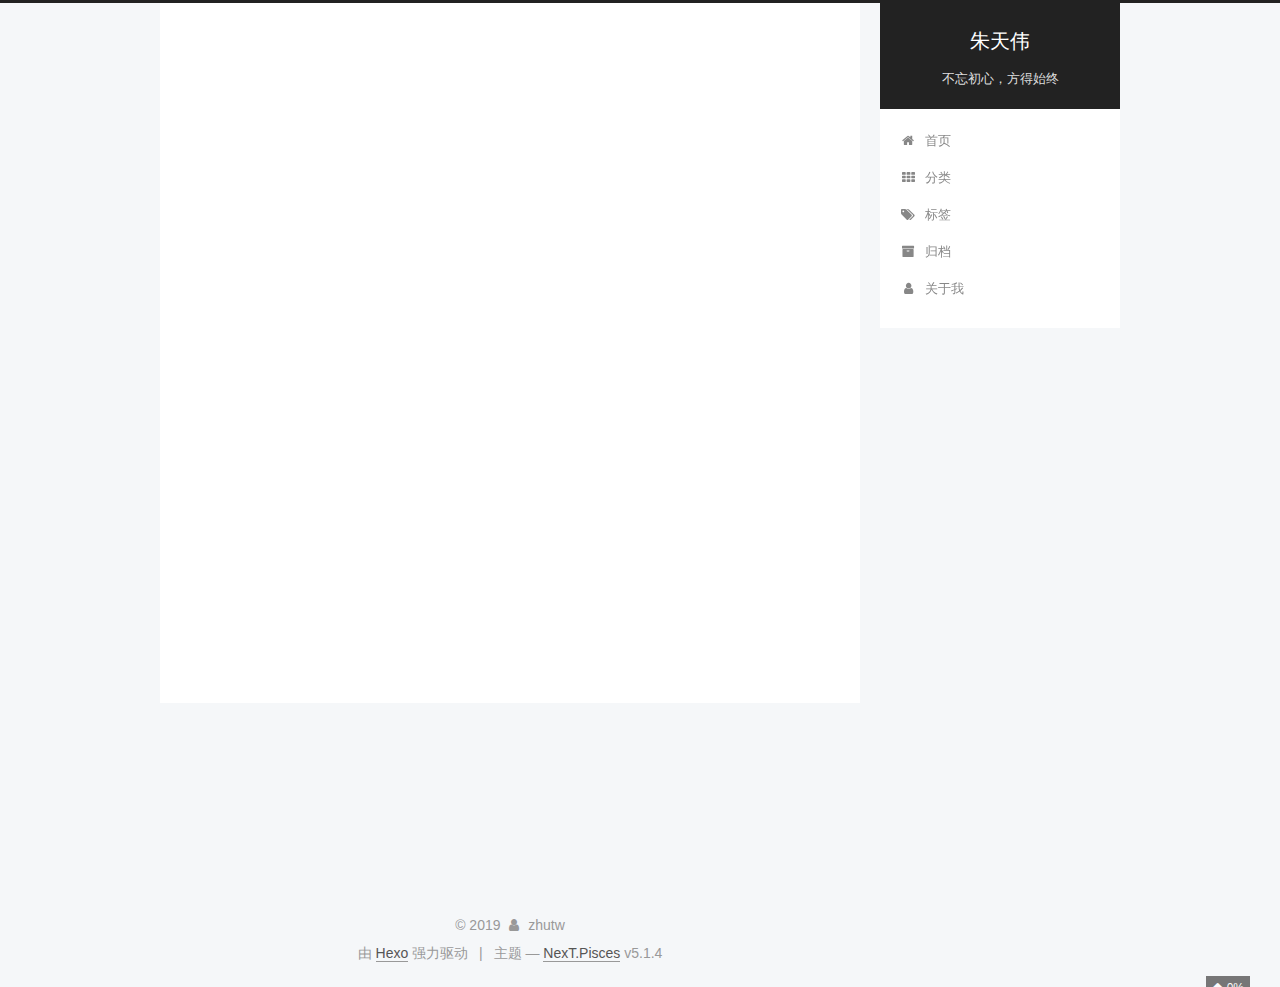
<file: archives/2019/02/index.html>
<!DOCTYPE html>



  


<html class="theme-next pisces use-motion" lang="zh-Hans">
<head><meta name="generator" content="Hexo 3.8.0">
  <meta charset="UTF-8">
<meta http-equiv="X-UA-Compatible" content="IE=edge">
<meta name="viewport" content="width=device-width, initial-scale=1, maximum-scale=1">
<meta name="theme-color" content="#222">









<meta http-equiv="Cache-Control" content="no-transform">
<meta http-equiv="Cache-Control" content="no-siteapp">
















  
  
  <link href="/lib/fancybox/source/jquery.fancybox.css?v=2.1.5" rel="stylesheet" type="text/css">







<link href="/lib/font-awesome/css/font-awesome.min.css?v=4.6.2" rel="stylesheet" type="text/css">

<link href="/css/main.css?v=5.1.4" rel="stylesheet" type="text/css">


  <link rel="apple-touch-icon" sizes="180x180" href="/images/apple-touch-icon-next.png?v=5.1.4">


  <link rel="icon" type="image/png" sizes="32x32" href="/images/favicon-32x32-next.png?v=5.1.4">


  <link rel="icon" type="image/png" sizes="16x16" href="/images/favicon-16x16-next.png?v=5.1.4">


  <link rel="mask-icon" href="/images/logo.svg?v=5.1.4" color="#222">





  <meta name="keywords" content="Java, Go, Golang, 架构, 数据库">





  <link rel="alternate" href="/atom.xml" title="朱天伟" type="application/atom+xml">






<meta name="keywords" content="Java 朱天伟 zhutw zhutianwei Golang 架构">
<meta property="og:type" content="website">
<meta property="og:title" content="朱天伟">
<meta property="og:url" content="http://b.5200.ink/archives/2019/02/index.html">
<meta property="og:site_name" content="朱天伟">
<meta property="og:locale" content="zh-Hans">
<meta name="twitter:card" content="summary">
<meta name="twitter:title" content="朱天伟">



<script type="text/javascript" id="hexo.configurations">
  var NexT = window.NexT || {};
  var CONFIG = {
    root: '/',
    scheme: 'Pisces',
    version: '5.1.4',
    sidebar: {"position":"right","display":"post","offset":12,"b2t":false,"scrollpercent":true,"onmobile":true},
    fancybox: true,
    tabs: true,
    motion: {"enable":true,"async":false,"transition":{"post_block":"fadeIn","post_header":"slideDownIn","post_body":"slideDownIn","coll_header":"slideLeftIn","sidebar":"slideUpIn"}},
    duoshuo: {
      userId: '0',
      author: '博主'
    },
    algolia: {
      applicationID: '',
      apiKey: '',
      indexName: '',
      hits: {"per_page":10},
      labels: {"input_placeholder":"Search for Posts","hits_empty":"We didn't find any results for the search: ${query}","hits_stats":"${hits} results found in ${time} ms"}
    }
  };
</script>



  <link rel="canonical" href="http://b.5200.ink/archives/2019/02/">





  <title>归档 | 朱天伟</title>
  








</head>

<body itemscope itemtype="http://schema.org/WebPage" lang="zh-Hans">

  
  
    
  

  <div class="container sidebar-position-right page-archive">
    <div class="headband"></div>

    <header id="header" class="header" itemscope itemtype="http://schema.org/WPHeader">
      <div class="header-inner"><div class="site-brand-wrapper">
  <div class="site-meta ">
    

    <div class="custom-logo-site-title">
      <a href="/" class="brand" rel="start">
        <span class="logo-line-before"><i></i></span>
        <span class="site-title">朱天伟</span>
        <span class="logo-line-after"><i></i></span>
      </a>
    </div>
      
        <h1 class="site-subtitle" itemprop="description">不忘初心，方得始终</h1>
      
  </div>

  <div class="site-nav-toggle">
    <button>
      <span class="btn-bar"></span>
      <span class="btn-bar"></span>
      <span class="btn-bar"></span>
    </button>
  </div>
</div>

<nav class="site-nav">
  

  
    <ul id="menu" class="menu">
      
        
        <li class="menu-item menu-item-home">
          <a href="/" rel="section">
            
              <i class="menu-item-icon fa fa-fw fa-home"></i> <br>
            
            首页
          </a>
        </li>
      
        
        <li class="menu-item menu-item-categories">
          <a href="/categories/" rel="section">
            
              <i class="menu-item-icon fa fa-fw fa-th"></i> <br>
            
            分类
          </a>
        </li>
      
        
        <li class="menu-item menu-item-tags">
          <a href="/tags/" rel="section">
            
              <i class="menu-item-icon fa fa-fw fa-tags"></i> <br>
            
            标签
          </a>
        </li>
      
        
        <li class="menu-item menu-item-archives">
          <a href="/archives/" rel="section">
            
              <i class="menu-item-icon fa fa-fw fa-archive"></i> <br>
            
            归档
          </a>
        </li>
      
        
        <li class="menu-item menu-item-about">
          <a href="/about/" rel="section">
            
              <i class="menu-item-icon fa fa-fw fa-user"></i> <br>
            
            关于我
          </a>
        </li>
      

      
    </ul>
  

  
</nav>



 </div>
    </header>

    <main id="main" class="main">
      <div class="main-inner">
        <div class="content-wrap">
          <div id="content" class="content">
            

  
  
  
  <div class="post-block archive">
    <div id="posts" class="posts-collapse">
      <span class="archive-move-on"></span>

      <span class="archive-page-counter">
        
        
        
          
        
        嗯..! 目前共计 2 篇日志。 继续努力。
      </span>

      

        
        
        

        
          
          <div class="collection-title">
            <h2 class="archive-year" id="archive-year-2019">2019</h2>
          </div>
        
        

        

  <article class="post post-type-normal" itemscope itemtype="http://schema.org/Article">
    <header class="post-header">

      <h3 class="post-title">
        
            <a class="post-title-link" href="/架构/2019/02/distributed-high-concurrency-cache/" itemprop="url">
              
                <span itemprop="name">分布式36技-缓冲</span>
              
            </a>
        
      </h3>

      <div class="post-meta">
        <time class="post-time" itemprop="dateCreated" datetime="2019-02-24T14:41:24+08:00" content="2019-02-24">
          02-24
        </time>
      </div>

    </header>
  </article>



      

        
        
        

        
        

        

  <article class="post post-type-normal" itemscope itemtype="http://schema.org/Article">
    <header class="post-header">

      <h3 class="post-title">
        
            <a class="post-title-link" href="/uncategorized/2019/02/hello-world/" itemprop="url">
              
                <span itemprop="name">起点</span>
              
            </a>
        
      </h3>

      <div class="post-meta">
        <time class="post-time" itemprop="dateCreated" datetime="2019-02-03T13:00:25+08:00" content="2019-02-03">
          02-03
        </time>
      </div>

    </header>
  </article>



      

    </div>
  </div>
  
  
  

  



          </div>
          


          

        </div>
        
          
  
  <div class="sidebar-toggle">
    <div class="sidebar-toggle-line-wrap">
      <span class="sidebar-toggle-line sidebar-toggle-line-first"></span>
      <span class="sidebar-toggle-line sidebar-toggle-line-middle"></span>
      <span class="sidebar-toggle-line sidebar-toggle-line-last"></span>
    </div>
  </div>

  <aside id="sidebar" class="sidebar">
    
      <div id="sidebar-dimmer"></div>
    
    <div class="sidebar-inner">

      

      

      <section class="site-overview-wrap sidebar-panel sidebar-panel-active">
        <div class="site-overview">
          <div class="site-author motion-element" itemprop="author" itemscope itemtype="http://schema.org/Person">
            
              <img class="site-author-image" itemprop="image" src="/images/avatar.jpeg" alt="zhutw">
            
              <p class="site-author-name" itemprop="name">zhutw</p>
              <p class="site-description motion-element" itemprop="description"></p>
          </div>

          <nav class="site-state motion-element">

            
              <div class="site-state-item site-state-posts">
              
                <a href="/archives/">
              
                  <span class="site-state-item-count">2</span>
                  <span class="site-state-item-name">日志</span>
                </a>
              </div>
            

            
              
              
              <div class="site-state-item site-state-categories">
                <a href="/categories/index.html">
                  <span class="site-state-item-count">1</span>
                  <span class="site-state-item-name">分类</span>
                </a>
              </div>
            

            
              
              
              <div class="site-state-item site-state-tags">
                <a href="/tags/index.html">
                  <span class="site-state-item-count">4</span>
                  <span class="site-state-item-name">标签</span>
                </a>
              </div>
            

          </nav>

          
            <div class="feed-link motion-element">
              <a href="/atom.xml" rel="alternate">
                <i class="fa fa-rss"></i>
                RSS
              </a>
            </div>
          

          
            <div class="links-of-author motion-element">
                
                  <span class="links-of-author-item">
                    <a href="https://github.com/slimina" target="_blank" title="GitHub">
                      
                        <i class="fa fa-fw fa-github"></i>GitHub</a>
                  </span>
                
                  <span class="links-of-author-item">
                    <a href="mailto:tianwei7518@qq.com" target="_blank" title="E-Mail">
                      
                        <i class="fa fa-fw fa-envelope"></i>E-Mail</a>
                  </span>
                
            </div>
          

          
          

          
          
            <div class="links-of-blogroll motion-element links-of-blogroll-block">
              <div class="links-of-blogroll-title">
                <i class="fa  fa-fw fa-link"></i>
                友情链接
              </div>
              <ul class="links-of-blogroll-list">
                
                  <li class="links-of-blogroll-item">
                    <a href="https://blog.csdn.net/zhu_tianwei" title="个人CSDN博客" target="_blank">个人CSDN博客</a>
                  </li>
                
              </ul>
            </div>
          

          

        </div>
      </section>

      

      

    </div>
  </aside>


        
      </div>
    </main>

    <footer id="footer" class="footer">
      <div class="footer-inner">
        <div class="copyright">&copy; <span itemprop="copyrightYear">2019</span>
  <span class="with-love">
    <i class="fa fa-user"></i>
  </span>
  <span class="author" itemprop="copyrightHolder">zhutw</span>

  
</div>


  <div class="powered-by">由 <a class="theme-link" target="_blank" href="https://hexo.io">Hexo</a> 强力驱动</div>



  <span class="post-meta-divider">|</span>



  <div class="theme-info">主题 &mdash; <a class="theme-link" target="_blank" href="https://github.com/iissnan/hexo-theme-next">NexT.Pisces</a> v5.1.4</div>




        







        
      </div>
    </footer>

    
      <div class="back-to-top">
        <i class="fa fa-arrow-up"></i>
        
          <span id="scrollpercent"><span>0</span>%</span>
        
      </div>
    

    

  </div>

  

<script type="text/javascript">
  if (Object.prototype.toString.call(window.Promise) !== '[object Function]') {
    window.Promise = null;
  }
</script>









  












  
  
    <script type="text/javascript" src="/lib/jquery/index.js?v=2.1.3"></script>
  

  
  
    <script type="text/javascript" src="/lib/fastclick/lib/fastclick.min.js?v=1.0.6"></script>
  

  
  
    <script type="text/javascript" src="/lib/jquery_lazyload/jquery.lazyload.js?v=1.9.7"></script>
  

  
  
    <script type="text/javascript" src="/lib/velocity/velocity.min.js?v=1.2.1"></script>
  

  
  
    <script type="text/javascript" src="/lib/velocity/velocity.ui.min.js?v=1.2.1"></script>
  

  
  
    <script type="text/javascript" src="/lib/fancybox/source/jquery.fancybox.pack.js?v=2.1.5"></script>
  


  


  <script type="text/javascript" src="/js/src/utils.js?v=5.1.4"></script>

  <script type="text/javascript" src="/js/src/motion.js?v=5.1.4"></script>



  
  


  <script type="text/javascript" src="/js/src/affix.js?v=5.1.4"></script>

  <script type="text/javascript" src="/js/src/schemes/pisces.js?v=5.1.4"></script>



  

  


  <script type="text/javascript" src="/js/src/bootstrap.js?v=5.1.4"></script>



  


  




	





  





  












  





  

  

  

  
  

  

  

  

</body>
</html>
</file>
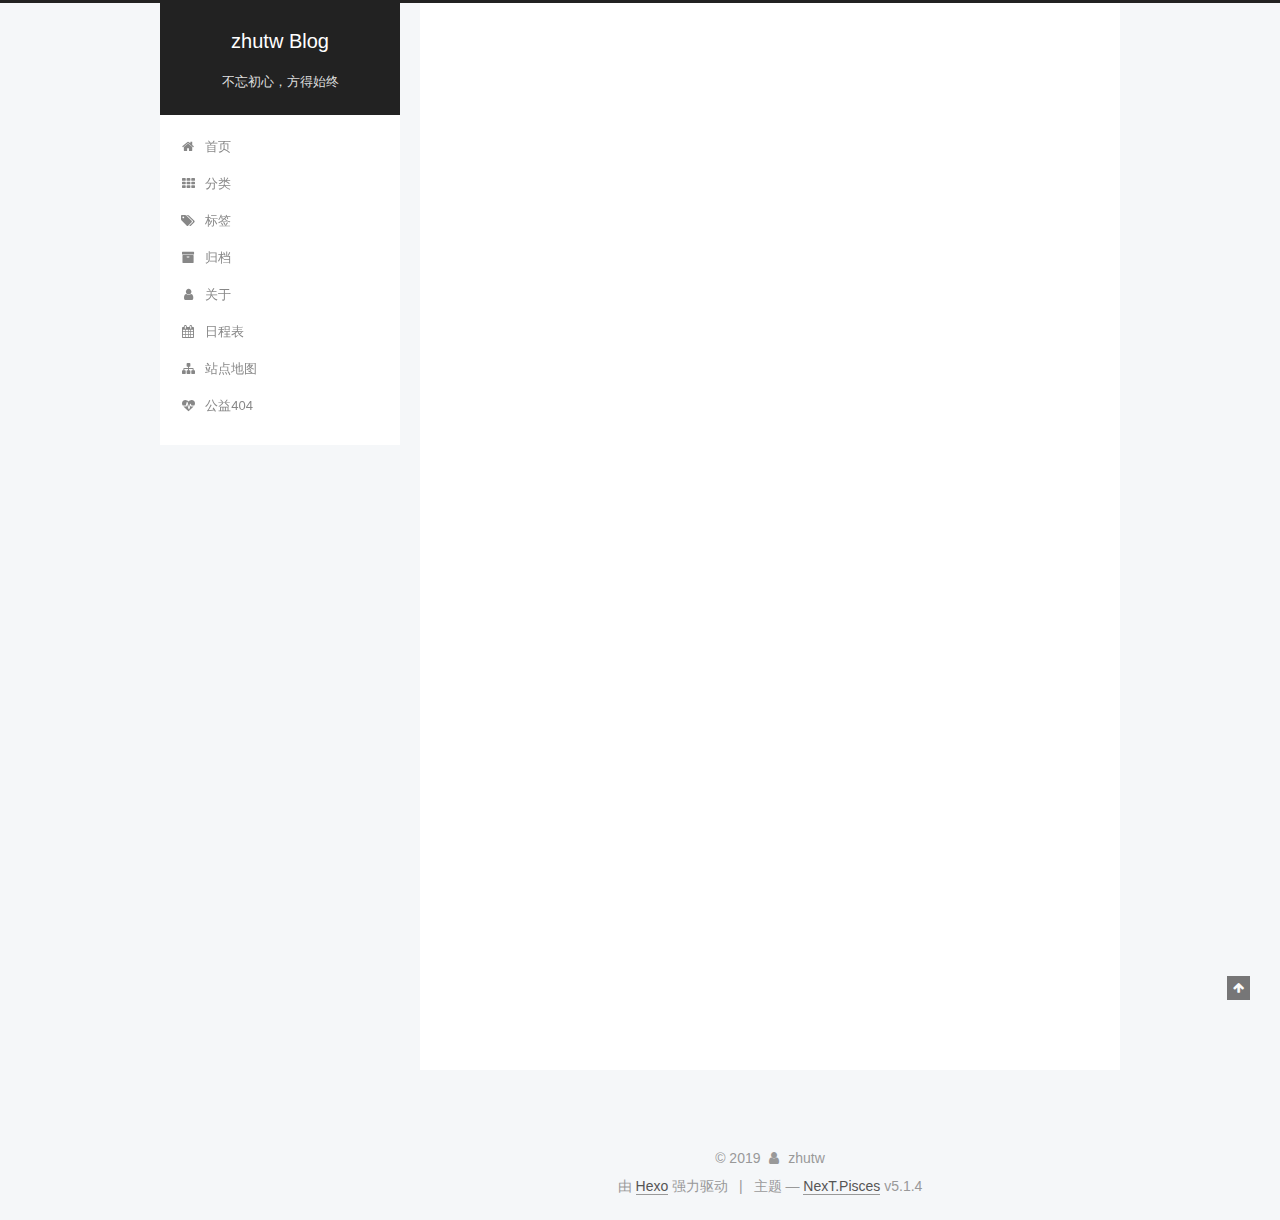
<file: 2019/02/23/hello-world/index.html>
<!DOCTYPE html>



  


<html class="theme-next pisces use-motion" lang="zh-Hans">
<head><meta name="generator" content="Hexo 3.8.0">
  <meta charset="UTF-8">
<meta http-equiv="X-UA-Compatible" content="IE=edge">
<meta name="viewport" content="width=device-width, initial-scale=1, maximum-scale=1">
<meta name="theme-color" content="#222">









<meta http-equiv="Cache-Control" content="no-transform">
<meta http-equiv="Cache-Control" content="no-siteapp">
















  
  
  <link href="/lib/fancybox/source/jquery.fancybox.css?v=2.1.5" rel="stylesheet" type="text/css">







<link href="/lib/font-awesome/css/font-awesome.min.css?v=4.6.2" rel="stylesheet" type="text/css">

<link href="/css/main.css?v=5.1.4" rel="stylesheet" type="text/css">


  <link rel="apple-touch-icon" sizes="180x180" href="/images/apple-touch-icon-next.png?v=5.1.4">


  <link rel="icon" type="image/png" sizes="32x32" href="/images/favicon-32x32-next.png?v=5.1.4">


  <link rel="icon" type="image/png" sizes="16x16" href="/images/favicon-16x16-next.png?v=5.1.4">


  <link rel="mask-icon" href="/images/logo.svg?v=5.1.4" color="#222">





  <meta name="keywords" content="Java, Go, Golang, 架构, 数据库">










<meta name="description" content="Welcome to Hexo! This is your very first post. Check documentation for more info. If you get any problems when using Hexo, you can find the answer in troubleshooting or you can ask me on GitHub. Quick">
<meta name="keywords" content="Java 朱天伟 zhutw zhutianwei Golang 架构">
<meta property="og:type" content="article">
<meta property="og:title" content="Hello World">
<meta property="og:url" content="http://b.5200.ink/2019/02/23/hello-world/index.html">
<meta property="og:site_name" content="zhutw Blog">
<meta property="og:description" content="Welcome to Hexo! This is your very first post. Check documentation for more info. If you get any problems when using Hexo, you can find the answer in troubleshooting or you can ask me on GitHub. Quick">
<meta property="og:locale" content="zh-Hans">
<meta property="og:updated_time" content="2019-02-23T04:29:28.000Z">
<meta name="twitter:card" content="summary">
<meta name="twitter:title" content="Hello World">
<meta name="twitter:description" content="Welcome to Hexo! This is your very first post. Check documentation for more info. If you get any problems when using Hexo, you can find the answer in troubleshooting or you can ask me on GitHub. Quick">



<script type="text/javascript" id="hexo.configurations">
  var NexT = window.NexT || {};
  var CONFIG = {
    root: '/',
    scheme: 'Pisces',
    version: '5.1.4',
    sidebar: {"position":"left","display":"post","offset":12,"b2t":false,"scrollpercent":false,"onmobile":false},
    fancybox: true,
    tabs: true,
    motion: {"enable":true,"async":false,"transition":{"post_block":"fadeIn","post_header":"slideDownIn","post_body":"slideDownIn","coll_header":"slideLeftIn","sidebar":"slideUpIn"}},
    duoshuo: {
      userId: '0',
      author: '博主'
    },
    algolia: {
      applicationID: '',
      apiKey: '',
      indexName: '',
      hits: {"per_page":10},
      labels: {"input_placeholder":"Search for Posts","hits_empty":"We didn't find any results for the search: ${query}","hits_stats":"${hits} results found in ${time} ms"}
    }
  };
</script>



  <link rel="canonical" href="http://b.5200.ink/2019/02/23/hello-world/">





  <title>Hello World | zhutw Blog</title>
  








</head>

<body itemscope itemtype="http://schema.org/WebPage" lang="zh-Hans">

  
  
    
  

  <div class="container sidebar-position-left page-post-detail">
    <div class="headband"></div>

    <header id="header" class="header" itemscope itemtype="http://schema.org/WPHeader">
      <div class="header-inner"><div class="site-brand-wrapper">
  <div class="site-meta ">
    

    <div class="custom-logo-site-title">
      <a href="/" class="brand" rel="start">
        <span class="logo-line-before"><i></i></span>
        <span class="site-title">zhutw Blog</span>
        <span class="logo-line-after"><i></i></span>
      </a>
    </div>
      
        <p class="site-subtitle">不忘初心，方得始终</p>
      
  </div>

  <div class="site-nav-toggle">
    <button>
      <span class="btn-bar"></span>
      <span class="btn-bar"></span>
      <span class="btn-bar"></span>
    </button>
  </div>
</div>

<nav class="site-nav">
  

  
    <ul id="menu" class="menu">
      
        
        <li class="menu-item menu-item-home">
          <a href="/" rel="section">
            
              <i class="menu-item-icon fa fa-fw fa-home"></i> <br>
            
            首页
          </a>
        </li>
      
        
        <li class="menu-item menu-item-categories">
          <a href="/categories/" rel="section">
            
              <i class="menu-item-icon fa fa-fw fa-th"></i> <br>
            
            分类
          </a>
        </li>
      
        
        <li class="menu-item menu-item-tags">
          <a href="/tags/" rel="section">
            
              <i class="menu-item-icon fa fa-fw fa-tags"></i> <br>
            
            标签
          </a>
        </li>
      
        
        <li class="menu-item menu-item-archives">
          <a href="/archives/" rel="section">
            
              <i class="menu-item-icon fa fa-fw fa-archive"></i> <br>
            
            归档
          </a>
        </li>
      
        
        <li class="menu-item menu-item-about">
          <a href="/about/" rel="section">
            
              <i class="menu-item-icon fa fa-fw fa-user"></i> <br>
            
            关于
          </a>
        </li>
      
        
        <li class="menu-item menu-item-schedule">
          <a href="/schedule/" rel="section">
            
              <i class="menu-item-icon fa fa-fw fa-calendar"></i> <br>
            
            日程表
          </a>
        </li>
      
        
        <li class="menu-item menu-item-sitemap">
          <a href="/sitemap.xml" rel="section">
            
              <i class="menu-item-icon fa fa-fw fa-sitemap"></i> <br>
            
            站点地图
          </a>
        </li>
      
        
        <li class="menu-item menu-item-commonweal">
          <a href="/404/" rel="section">
            
              <i class="menu-item-icon fa fa-fw fa-heartbeat"></i> <br>
            
            公益404
          </a>
        </li>
      

      
    </ul>
  

  
</nav>



 </div>
    </header>

    <main id="main" class="main">
      <div class="main-inner">
        <div class="content-wrap">
          <div id="content" class="content">
            

  <div id="posts" class="posts-expand">
    

  

  
  
  

  <article class="post post-type-normal" itemscope itemtype="http://schema.org/Article">
  
  
  
  <div class="post-block">
    <link itemprop="mainEntityOfPage" href="http://b.5200.ink/2019/02/23/hello-world/">

    <span hidden itemprop="author" itemscope itemtype="http://schema.org/Person">
      <meta itemprop="name" content="zhutw">
      <meta itemprop="description" content>
      <meta itemprop="image" content="/images/avatar.gif">
    </span>

    <span hidden itemprop="publisher" itemscope itemtype="http://schema.org/Organization">
      <meta itemprop="name" content="zhutw Blog">
    </span>

    
      <header class="post-header">

        
        
          <h1 class="post-title" itemprop="name headline">Hello World</h1>
        

        <div class="post-meta">
          <span class="post-time">
            
              <span class="post-meta-item-icon">
                <i class="fa fa-calendar-o"></i>
              </span>
              
                <span class="post-meta-item-text">发表于</span>
              
              <time title="创建于" itemprop="dateCreated datePublished" datetime="2019-02-23T12:29:28+08:00">
                2019-02-23
              </time>
            

            

            
          </span>

          

          
            
          

          
          

          

          

          

        </div>
      </header>
    

    
    
    
    <div class="post-body" itemprop="articleBody">

      
      

      
        <p>Welcome to <a href="https://hexo.io/" target="_blank" rel="noopener">Hexo</a>! This is your very first post. Check <a href="https://hexo.io/docs/" target="_blank" rel="noopener">documentation</a> for more info. If you get any problems when using Hexo, you can find the answer in <a href="https://hexo.io/docs/troubleshooting.html" target="_blank" rel="noopener">troubleshooting</a> or you can ask me on <a href="https://github.com/hexojs/hexo/issues" target="_blank" rel="noopener">GitHub</a>.</p>
<h2 id="Quick-Start"><a href="#Quick-Start" class="headerlink" title="Quick Start"></a>Quick Start</h2><h3 id="Create-a-new-post"><a href="#Create-a-new-post" class="headerlink" title="Create a new post"></a>Create a new post</h3><figure class="highlight bash"><table><tr><td class="gutter"><pre><span class="line">1</span><br></pre></td><td class="code"><pre><span class="line">$ hexo new <span class="string">"My New Post"</span></span><br></pre></td></tr></table></figure>
<p>More info: <a href="https://hexo.io/docs/writing.html" target="_blank" rel="noopener">Writing</a></p>
<h3 id="Run-server"><a href="#Run-server" class="headerlink" title="Run server"></a>Run server</h3><figure class="highlight bash"><table><tr><td class="gutter"><pre><span class="line">1</span><br></pre></td><td class="code"><pre><span class="line">$ hexo server</span><br></pre></td></tr></table></figure>
<p>More info: <a href="https://hexo.io/docs/server.html" target="_blank" rel="noopener">Server</a></p>
<h3 id="Generate-static-files"><a href="#Generate-static-files" class="headerlink" title="Generate static files"></a>Generate static files</h3><figure class="highlight bash"><table><tr><td class="gutter"><pre><span class="line">1</span><br></pre></td><td class="code"><pre><span class="line">$ hexo generate</span><br></pre></td></tr></table></figure>
<p>More info: <a href="https://hexo.io/docs/generating.html" target="_blank" rel="noopener">Generating</a></p>
<h3 id="Deploy-to-remote-sites"><a href="#Deploy-to-remote-sites" class="headerlink" title="Deploy to remote sites"></a>Deploy to remote sites</h3><figure class="highlight bash"><table><tr><td class="gutter"><pre><span class="line">1</span><br></pre></td><td class="code"><pre><span class="line">$ hexo deploy</span><br></pre></td></tr></table></figure>
<p>More info: <a href="https://hexo.io/docs/deployment.html" target="_blank" rel="noopener">Deployment</a></p>

      
    </div>
    
    
    

    

    

    

    <footer class="post-footer">
      

      
      
      

      

      
      
    </footer>
  </div>
  
  
  
  </article>



    <div class="post-spread">
      
    </div>
  </div>


          </div>
          


          

  



        </div>
        
          
  
  <div class="sidebar-toggle">
    <div class="sidebar-toggle-line-wrap">
      <span class="sidebar-toggle-line sidebar-toggle-line-first"></span>
      <span class="sidebar-toggle-line sidebar-toggle-line-middle"></span>
      <span class="sidebar-toggle-line sidebar-toggle-line-last"></span>
    </div>
  </div>

  <aside id="sidebar" class="sidebar">
    
    <div class="sidebar-inner">

      

      
        <ul class="sidebar-nav motion-element">
          <li class="sidebar-nav-toc sidebar-nav-active" data-target="post-toc-wrap">
            文章目录
          </li>
          <li class="sidebar-nav-overview" data-target="site-overview-wrap">
            站点概览
          </li>
        </ul>
      

      <section class="site-overview-wrap sidebar-panel">
        <div class="site-overview">
          <div class="site-author motion-element" itemprop="author" itemscope itemtype="http://schema.org/Person">
            
              <p class="site-author-name" itemprop="name">zhutw</p>
              <p class="site-description motion-element" itemprop="description"></p>
          </div>

          <nav class="site-state motion-element">

            
              <div class="site-state-item site-state-posts">
              
                <a href="/archives/">
              
                  <span class="site-state-item-count">1</span>
                  <span class="site-state-item-name">日志</span>
                </a>
              </div>
            

            

            

          </nav>

          

          
            <div class="links-of-author motion-element">
                
                  <span class="links-of-author-item">
                    <a href="https://github.com/slimina" target="_blank" title="GitHub">
                      
                        <i class="fa fa-fw fa-github"></i>GitHub</a>
                  </span>
                
                  <span class="links-of-author-item">
                    <a href="mailto:tianwei7518@qq.com" target="_blank" title="E-Mail">
                      
                        <i class="fa fa-fw fa-envelope"></i>E-Mail</a>
                  </span>
                
            </div>
          

          
          

          
          
            <div class="links-of-blogroll motion-element links-of-blogroll-block">
              <div class="links-of-blogroll-title">
                <i class="fa  fa-fw fa-link"></i>
                友情链接
              </div>
              <ul class="links-of-blogroll-list">
                
                  <li class="links-of-blogroll-item">
                    <a href="https://blog.csdn.net/zhu_tianwei" title="CSDN博客" target="_blank">CSDN博客</a>
                  </li>
                
              </ul>
            </div>
          

          

        </div>
      </section>

      
      <!--noindex-->
        <section class="post-toc-wrap motion-element sidebar-panel sidebar-panel-active">
          <div class="post-toc">

            
              
            

            
              <div class="post-toc-content"><ol class="nav"><li class="nav-item nav-level-2"><a class="nav-link" href="#Quick-Start"><span class="nav-number">1.</span> <span class="nav-text">Quick Start</span></a><ol class="nav-child"><li class="nav-item nav-level-3"><a class="nav-link" href="#Create-a-new-post"><span class="nav-number">1.1.</span> <span class="nav-text">Create a new post</span></a></li><li class="nav-item nav-level-3"><a class="nav-link" href="#Run-server"><span class="nav-number">1.2.</span> <span class="nav-text">Run server</span></a></li><li class="nav-item nav-level-3"><a class="nav-link" href="#Generate-static-files"><span class="nav-number">1.3.</span> <span class="nav-text">Generate static files</span></a></li><li class="nav-item nav-level-3"><a class="nav-link" href="#Deploy-to-remote-sites"><span class="nav-number">1.4.</span> <span class="nav-text">Deploy to remote sites</span></a></li></ol></li></ol></div>
            

          </div>
        </section>
      <!--/noindex-->
      

      

    </div>
  </aside>


        
      </div>
    </main>

    <footer id="footer" class="footer">
      <div class="footer-inner">
        <div class="copyright">&copy; <span itemprop="copyrightYear">2019</span>
  <span class="with-love">
    <i class="fa fa-user"></i>
  </span>
  <span class="author" itemprop="copyrightHolder">zhutw</span>

  
</div>


  <div class="powered-by">由 <a class="theme-link" target="_blank" href="https://hexo.io">Hexo</a> 强力驱动</div>



  <span class="post-meta-divider">|</span>



  <div class="theme-info">主题 &mdash; <a class="theme-link" target="_blank" href="https://github.com/iissnan/hexo-theme-next">NexT.Pisces</a> v5.1.4</div>




        







        
      </div>
    </footer>

    
      <div class="back-to-top">
        <i class="fa fa-arrow-up"></i>
        
      </div>
    

    

  </div>

  

<script type="text/javascript">
  if (Object.prototype.toString.call(window.Promise) !== '[object Function]') {
    window.Promise = null;
  }
</script>









  












  
  
    <script type="text/javascript" src="/lib/jquery/index.js?v=2.1.3"></script>
  

  
  
    <script type="text/javascript" src="/lib/fastclick/lib/fastclick.min.js?v=1.0.6"></script>
  

  
  
    <script type="text/javascript" src="/lib/jquery_lazyload/jquery.lazyload.js?v=1.9.7"></script>
  

  
  
    <script type="text/javascript" src="/lib/velocity/velocity.min.js?v=1.2.1"></script>
  

  
  
    <script type="text/javascript" src="/lib/velocity/velocity.ui.min.js?v=1.2.1"></script>
  

  
  
    <script type="text/javascript" src="/lib/fancybox/source/jquery.fancybox.pack.js?v=2.1.5"></script>
  


  


  <script type="text/javascript" src="/js/src/utils.js?v=5.1.4"></script>

  <script type="text/javascript" src="/js/src/motion.js?v=5.1.4"></script>



  
  


  <script type="text/javascript" src="/js/src/affix.js?v=5.1.4"></script>

  <script type="text/javascript" src="/js/src/schemes/pisces.js?v=5.1.4"></script>



  
  <script type="text/javascript" src="/js/src/scrollspy.js?v=5.1.4"></script>
<script type="text/javascript" src="/js/src/post-details.js?v=5.1.4"></script>



  


  <script type="text/javascript" src="/js/src/bootstrap.js?v=5.1.4"></script>



  


  




	





  





  












  





  

  

  

  
  

  

  

  

</body>
</html>
</file>
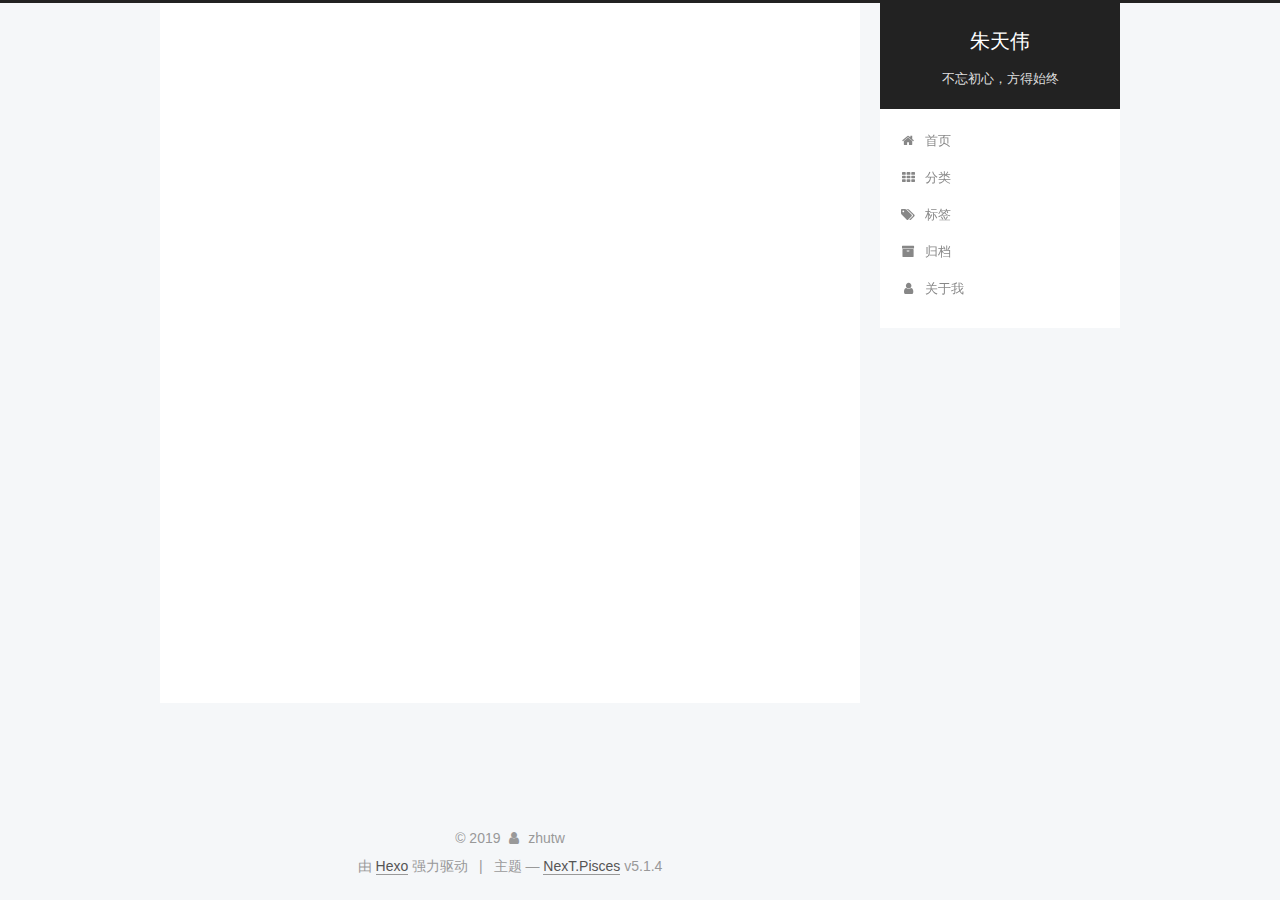
<file: uncategorized/2019/02/hello-world/index.html>
<!DOCTYPE html>



  


<html class="theme-next pisces use-motion" lang="zh-Hans">
<head><meta name="generator" content="Hexo 3.8.0">
  <meta charset="UTF-8">
<meta http-equiv="X-UA-Compatible" content="IE=edge">
<meta name="viewport" content="width=device-width, initial-scale=1, maximum-scale=1">
<meta name="theme-color" content="#222">









<meta http-equiv="Cache-Control" content="no-transform">
<meta http-equiv="Cache-Control" content="no-siteapp">
















  
  
  <link href="/lib/fancybox/source/jquery.fancybox.css?v=2.1.5" rel="stylesheet" type="text/css">







<link href="/lib/font-awesome/css/font-awesome.min.css?v=4.6.2" rel="stylesheet" type="text/css">

<link href="/css/main.css?v=5.1.4" rel="stylesheet" type="text/css">


  <link rel="apple-touch-icon" sizes="180x180" href="/images/apple-touch-icon-next.png?v=5.1.4">


  <link rel="icon" type="image/png" sizes="32x32" href="/images/favicon-32x32-next.png?v=5.1.4">


  <link rel="icon" type="image/png" sizes="16x16" href="/images/favicon-16x16-next.png?v=5.1.4">


  <link rel="mask-icon" href="/images/logo.svg?v=5.1.4" color="#222">





  <meta name="keywords" content="Java, Go, Golang, 架构, 数据库">





  <link rel="alternate" href="/atom.xml" title="朱天伟" type="application/atom+xml">






<meta name="description" content="新的一年伊始，从北京转站上海已经4-5个月了，从不适应，到抑郁，直至认真工作、安心撸码。一个崭新的开始，一段未知的起航，一曲高亢的骊歌，也给自己一个新的寄托。之前一直在CSDN记录自己的学习历程，有辛也有兴，这次辗转github，不仅仅是新的开始，也想对自己的输出，给一个质的把控。 个人CSDN博客：https://blog.csdn.net/zhu_tianwei">
<meta name="keywords" content="Java 朱天伟 zhutw zhutianwei Golang 架构">
<meta property="og:type" content="article">
<meta property="og:title" content="起点">
<meta property="og:url" content="http://b.5200.ink/uncategorized/2019/02/hello-world/index.html">
<meta property="og:site_name" content="朱天伟">
<meta property="og:description" content="新的一年伊始，从北京转站上海已经4-5个月了，从不适应，到抑郁，直至认真工作、安心撸码。一个崭新的开始，一段未知的起航，一曲高亢的骊歌，也给自己一个新的寄托。之前一直在CSDN记录自己的学习历程，有辛也有兴，这次辗转github，不仅仅是新的开始，也想对自己的输出，给一个质的把控。 个人CSDN博客：https://blog.csdn.net/zhu_tianwei">
<meta property="og:locale" content="zh-Hans">
<meta property="og:updated_time" content="2019-02-23T07:26:03.000Z">
<meta name="twitter:card" content="summary">
<meta name="twitter:title" content="起点">
<meta name="twitter:description" content="新的一年伊始，从北京转站上海已经4-5个月了，从不适应，到抑郁，直至认真工作、安心撸码。一个崭新的开始，一段未知的起航，一曲高亢的骊歌，也给自己一个新的寄托。之前一直在CSDN记录自己的学习历程，有辛也有兴，这次辗转github，不仅仅是新的开始，也想对自己的输出，给一个质的把控。 个人CSDN博客：https://blog.csdn.net/zhu_tianwei">



<script type="text/javascript" id="hexo.configurations">
  var NexT = window.NexT || {};
  var CONFIG = {
    root: '/',
    scheme: 'Pisces',
    version: '5.1.4',
    sidebar: {"position":"right","display":"post","offset":12,"b2t":false,"scrollpercent":true,"onmobile":true},
    fancybox: true,
    tabs: true,
    motion: {"enable":true,"async":false,"transition":{"post_block":"fadeIn","post_header":"slideDownIn","post_body":"slideDownIn","coll_header":"slideLeftIn","sidebar":"slideUpIn"}},
    duoshuo: {
      userId: '0',
      author: '博主'
    },
    algolia: {
      applicationID: '',
      apiKey: '',
      indexName: '',
      hits: {"per_page":10},
      labels: {"input_placeholder":"Search for Posts","hits_empty":"We didn't find any results for the search: ${query}","hits_stats":"${hits} results found in ${time} ms"}
    }
  };
</script>



  <link rel="canonical" href="http://b.5200.ink/uncategorized/2019/02/hello-world/">





  <title>起点 | 朱天伟</title>
  








</head>

<body itemscope itemtype="http://schema.org/WebPage" lang="zh-Hans">

  
  
    
  

  <div class="container sidebar-position-right page-post-detail">
    <div class="headband"></div>

    <header id="header" class="header" itemscope itemtype="http://schema.org/WPHeader">
      <div class="header-inner"><div class="site-brand-wrapper">
  <div class="site-meta ">
    

    <div class="custom-logo-site-title">
      <a href="/" class="brand" rel="start">
        <span class="logo-line-before"><i></i></span>
        <span class="site-title">朱天伟</span>
        <span class="logo-line-after"><i></i></span>
      </a>
    </div>
      
        <h1 class="site-subtitle" itemprop="description">不忘初心，方得始终</h1>
      
  </div>

  <div class="site-nav-toggle">
    <button>
      <span class="btn-bar"></span>
      <span class="btn-bar"></span>
      <span class="btn-bar"></span>
    </button>
  </div>
</div>

<nav class="site-nav">
  

  
    <ul id="menu" class="menu">
      
        
        <li class="menu-item menu-item-home">
          <a href="/" rel="section">
            
              <i class="menu-item-icon fa fa-fw fa-home"></i> <br>
            
            首页
          </a>
        </li>
      
        
        <li class="menu-item menu-item-categories">
          <a href="/categories/" rel="section">
            
              <i class="menu-item-icon fa fa-fw fa-th"></i> <br>
            
            分类
          </a>
        </li>
      
        
        <li class="menu-item menu-item-tags">
          <a href="/tags/" rel="section">
            
              <i class="menu-item-icon fa fa-fw fa-tags"></i> <br>
            
            标签
          </a>
        </li>
      
        
        <li class="menu-item menu-item-archives">
          <a href="/archives/" rel="section">
            
              <i class="menu-item-icon fa fa-fw fa-archive"></i> <br>
            
            归档
          </a>
        </li>
      
        
        <li class="menu-item menu-item-about">
          <a href="/about/" rel="section">
            
              <i class="menu-item-icon fa fa-fw fa-user"></i> <br>
            
            关于我
          </a>
        </li>
      

      
    </ul>
  

  
</nav>



 </div>
    </header>

    <main id="main" class="main">
      <div class="main-inner">
        <div class="content-wrap">
          <div id="content" class="content">
            

  <div id="posts" class="posts-expand">
    

  

  
  
  

  <article class="post post-type-normal" itemscope itemtype="http://schema.org/Article">
  
  
  
  <div class="post-block">
    <link itemprop="mainEntityOfPage" href="http://b.5200.ink/uncategorized/2019/02/hello-world/">

    <span hidden itemprop="author" itemscope itemtype="http://schema.org/Person">
      <meta itemprop="name" content="zhutw">
      <meta itemprop="description" content>
      <meta itemprop="image" content="/images/avatar.jpeg">
    </span>

    <span hidden itemprop="publisher" itemscope itemtype="http://schema.org/Organization">
      <meta itemprop="name" content="朱天伟">
    </span>

    
      <header class="post-header">

        
        
          <h2 class="post-title" itemprop="name headline">起点</h2>
        

        <div class="post-meta">
          <span class="post-time">
            
              <span class="post-meta-item-icon">
                <i class="fa fa-calendar-o"></i>
              </span>
              
                <span class="post-meta-item-text">发表于</span>
              
              <time title="创建于" itemprop="dateCreated datePublished" datetime="2019-02-03T13:00:25+08:00">
                2019-02-03
              </time>
            

            

            
          </span>

          

          
            
          

          
          

          

          

          

        </div>
      </header>
    

    
    
    
    <div class="post-body" itemprop="articleBody">

      
      

      
        <p>新的一年伊始，从北京转站上海已经4-5个月了，从不适应，到抑郁，直至认真工作、安心撸码。一个崭新的开始，一段未知的起航，一曲高亢的骊歌，也给自己一个新的寄托。之前一直在CSDN记录自己的学习历程，有辛也有兴，这次辗转github，不仅仅是新的开始，也想对自己的输出，给一个质的把控。</p>
<h5 id="个人CSDN博客：https-blog-csdn-net-zhu-tianwei"><a href="#个人CSDN博客：https-blog-csdn-net-zhu-tianwei" class="headerlink" title="个人CSDN博客：https://blog.csdn.net/zhu_tianwei"></a>个人CSDN博客：<a href="https://blog.csdn.net/zhu_tianwei" target="_blank" rel="noopener">https://blog.csdn.net/zhu_tianwei</a></h5>
      
    </div>
    
    
    

    

    

    

    <footer class="post-footer">
      

      
      
      

      
        <div class="post-nav">
          <div class="post-nav-next post-nav-item">
            
          </div>

          <span class="post-nav-divider"></span>

          <div class="post-nav-prev post-nav-item">
            
              <a href="/架构/2019/02/distributed-high-concurrency-cache/" rel="prev" title="分布式36技-缓冲">
                分布式36技-缓冲 <i class="fa fa-chevron-right"></i>
              </a>
            
          </div>
        </div>
      

      
      
    </footer>
  </div>
  
  
  
  </article>



    <div class="post-spread">
      
    </div>
  </div>


          </div>
          


          

  



        </div>
        
          
  
  <div class="sidebar-toggle">
    <div class="sidebar-toggle-line-wrap">
      <span class="sidebar-toggle-line sidebar-toggle-line-first"></span>
      <span class="sidebar-toggle-line sidebar-toggle-line-middle"></span>
      <span class="sidebar-toggle-line sidebar-toggle-line-last"></span>
    </div>
  </div>

  <aside id="sidebar" class="sidebar">
    
      <div id="sidebar-dimmer"></div>
    
    <div class="sidebar-inner">

      

      
        <ul class="sidebar-nav motion-element">
          <li class="sidebar-nav-toc sidebar-nav-active" data-target="post-toc-wrap">
            文章目录
          </li>
          <li class="sidebar-nav-overview" data-target="site-overview-wrap">
            站点概览
          </li>
        </ul>
      

      <section class="site-overview-wrap sidebar-panel">
        <div class="site-overview">
          <div class="site-author motion-element" itemprop="author" itemscope itemtype="http://schema.org/Person">
            
              <img class="site-author-image" itemprop="image" src="/images/avatar.jpeg" alt="zhutw">
            
              <p class="site-author-name" itemprop="name">zhutw</p>
              <p class="site-description motion-element" itemprop="description"></p>
          </div>

          <nav class="site-state motion-element">

            
              <div class="site-state-item site-state-posts">
              
                <a href="/archives/">
              
                  <span class="site-state-item-count">2</span>
                  <span class="site-state-item-name">日志</span>
                </a>
              </div>
            

            
              
              
              <div class="site-state-item site-state-categories">
                <a href="/categories/index.html">
                  <span class="site-state-item-count">1</span>
                  <span class="site-state-item-name">分类</span>
                </a>
              </div>
            

            
              
              
              <div class="site-state-item site-state-tags">
                <a href="/tags/index.html">
                  <span class="site-state-item-count">4</span>
                  <span class="site-state-item-name">标签</span>
                </a>
              </div>
            

          </nav>

          
            <div class="feed-link motion-element">
              <a href="/atom.xml" rel="alternate">
                <i class="fa fa-rss"></i>
                RSS
              </a>
            </div>
          

          
            <div class="links-of-author motion-element">
                
                  <span class="links-of-author-item">
                    <a href="https://github.com/slimina" target="_blank" title="GitHub">
                      
                        <i class="fa fa-fw fa-github"></i>GitHub</a>
                  </span>
                
                  <span class="links-of-author-item">
                    <a href="mailto:tianwei7518@qq.com" target="_blank" title="E-Mail">
                      
                        <i class="fa fa-fw fa-envelope"></i>E-Mail</a>
                  </span>
                
            </div>
          

          
          

          
          
            <div class="links-of-blogroll motion-element links-of-blogroll-block">
              <div class="links-of-blogroll-title">
                <i class="fa  fa-fw fa-link"></i>
                友情链接
              </div>
              <ul class="links-of-blogroll-list">
                
                  <li class="links-of-blogroll-item">
                    <a href="https://blog.csdn.net/zhu_tianwei" title="个人CSDN博客" target="_blank">个人CSDN博客</a>
                  </li>
                
              </ul>
            </div>
          

          

        </div>
      </section>

      
      <!--noindex-->
        <section class="post-toc-wrap motion-element sidebar-panel sidebar-panel-active">
          <div class="post-toc">

            
              
            

            
              <div class="post-toc-content"><ol class="nav"><li class="nav-item nav-level-5"><a class="nav-link" href="#个人CSDN博客：https-blog-csdn-net-zhu-tianwei"><span class="nav-text">个人CSDN博客：https://blog.csdn.net/zhu_tianwei</span></a></li></ol></div>
            

          </div>
        </section>
      <!--/noindex-->
      

      

    </div>
  </aside>


        
      </div>
    </main>

    <footer id="footer" class="footer">
      <div class="footer-inner">
        <div class="copyright">&copy; <span itemprop="copyrightYear">2019</span>
  <span class="with-love">
    <i class="fa fa-user"></i>
  </span>
  <span class="author" itemprop="copyrightHolder">zhutw</span>

  
</div>


  <div class="powered-by">由 <a class="theme-link" target="_blank" href="https://hexo.io">Hexo</a> 强力驱动</div>



  <span class="post-meta-divider">|</span>



  <div class="theme-info">主题 &mdash; <a class="theme-link" target="_blank" href="https://github.com/iissnan/hexo-theme-next">NexT.Pisces</a> v5.1.4</div>




        







        
      </div>
    </footer>

    
      <div class="back-to-top">
        <i class="fa fa-arrow-up"></i>
        
          <span id="scrollpercent"><span>0</span>%</span>
        
      </div>
    

    

  </div>

  

<script type="text/javascript">
  if (Object.prototype.toString.call(window.Promise) !== '[object Function]') {
    window.Promise = null;
  }
</script>









  












  
  
    <script type="text/javascript" src="/lib/jquery/index.js?v=2.1.3"></script>
  

  
  
    <script type="text/javascript" src="/lib/fastclick/lib/fastclick.min.js?v=1.0.6"></script>
  

  
  
    <script type="text/javascript" src="/lib/jquery_lazyload/jquery.lazyload.js?v=1.9.7"></script>
  

  
  
    <script type="text/javascript" src="/lib/velocity/velocity.min.js?v=1.2.1"></script>
  

  
  
    <script type="text/javascript" src="/lib/velocity/velocity.ui.min.js?v=1.2.1"></script>
  

  
  
    <script type="text/javascript" src="/lib/fancybox/source/jquery.fancybox.pack.js?v=2.1.5"></script>
  


  


  <script type="text/javascript" src="/js/src/utils.js?v=5.1.4"></script>

  <script type="text/javascript" src="/js/src/motion.js?v=5.1.4"></script>



  
  


  <script type="text/javascript" src="/js/src/affix.js?v=5.1.4"></script>

  <script type="text/javascript" src="/js/src/schemes/pisces.js?v=5.1.4"></script>



  
  <script type="text/javascript" src="/js/src/scrollspy.js?v=5.1.4"></script>
<script type="text/javascript" src="/js/src/post-details.js?v=5.1.4"></script>



  


  <script type="text/javascript" src="/js/src/bootstrap.js?v=5.1.4"></script>



  


  




	





  





  












  





  

  

  

  
  

  

  

  

</body>
</html>
</file>
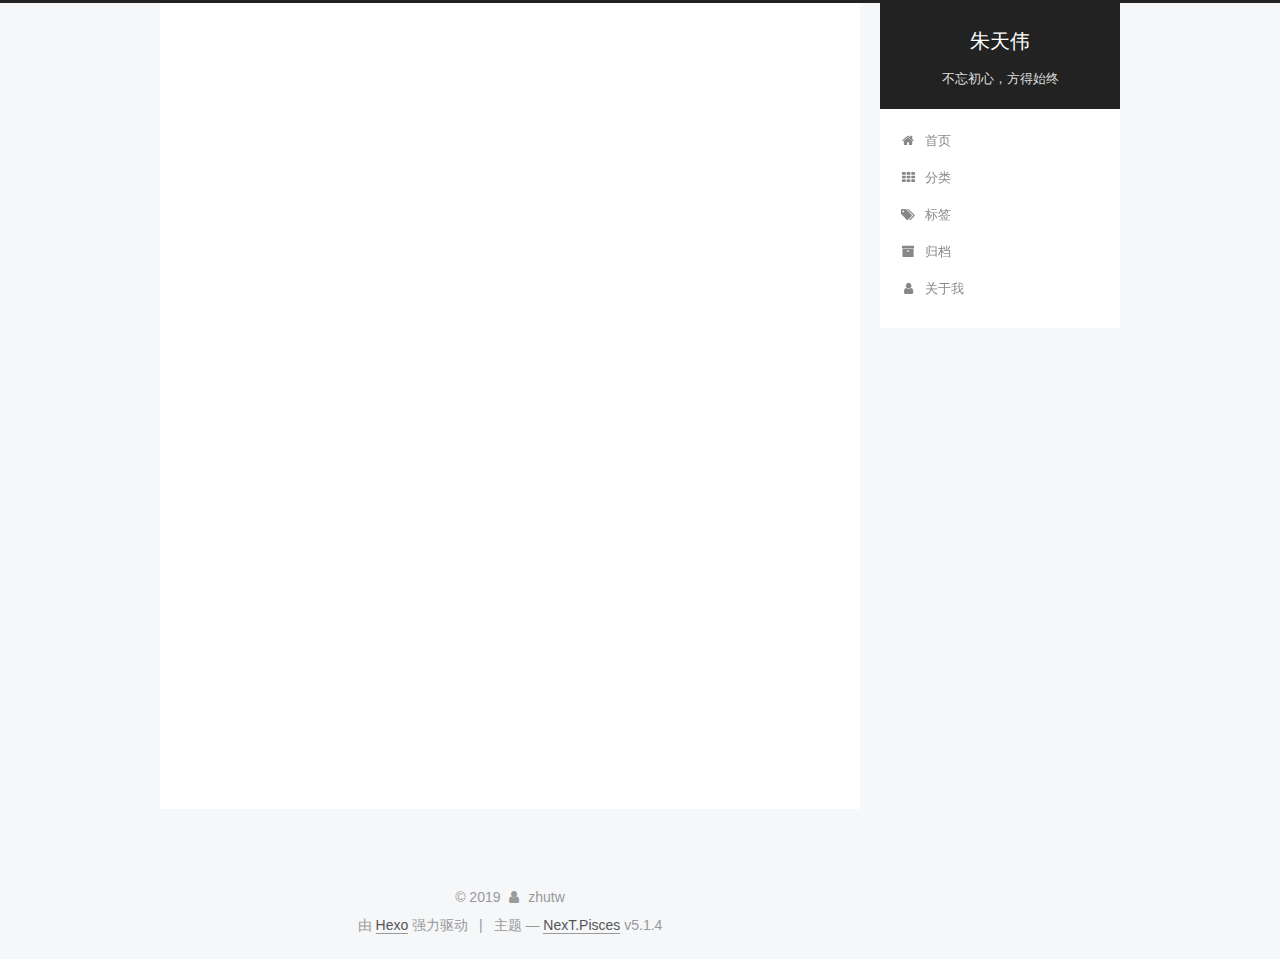
<file: 架构/2019/02/distributed-high-concurrency-cache/index.html>
<!DOCTYPE html>



  


<html class="theme-next pisces use-motion" lang="zh-Hans">
<head><meta name="generator" content="Hexo 3.8.0">
  <meta charset="UTF-8">
<meta http-equiv="X-UA-Compatible" content="IE=edge">
<meta name="viewport" content="width=device-width, initial-scale=1, maximum-scale=1">
<meta name="theme-color" content="#222">









<meta http-equiv="Cache-Control" content="no-transform">
<meta http-equiv="Cache-Control" content="no-siteapp">
















  
  
  <link href="/lib/fancybox/source/jquery.fancybox.css?v=2.1.5" rel="stylesheet" type="text/css">







<link href="/lib/font-awesome/css/font-awesome.min.css?v=4.6.2" rel="stylesheet" type="text/css">

<link href="/css/main.css?v=5.1.4" rel="stylesheet" type="text/css">


  <link rel="apple-touch-icon" sizes="180x180" href="/images/apple-touch-icon-next.png?v=5.1.4">


  <link rel="icon" type="image/png" sizes="32x32" href="/images/favicon-32x32-next.png?v=5.1.4">


  <link rel="icon" type="image/png" sizes="16x16" href="/images/favicon-16x16-next.png?v=5.1.4">


  <link rel="mask-icon" href="/images/logo.svg?v=5.1.4" color="#222">





  <meta name="keywords" content="架构,分布式,高并发,缓冲,">





  <link rel="alternate" href="/atom.xml" title="朱天伟" type="application/atom+xml">






<meta name="description" content="对于高并发来说，目前大部分的瓶颈在数据库层面（在系统设计方面需要考虑弹性扩展），缓存可谓是不二银弹。当下缓存主要是redis和memcache，出于redis的丰富的数据类型、可用性【master-salve，proxy，Sentinel，cluster】及性能等，备受互联网公司的青睐。下面主要结合springboot介绍一下常见使用方式。 1.spring cache2.springboot集成">
<meta name="keywords" content="架构,分布式,高并发,缓冲">
<meta property="og:type" content="article">
<meta property="og:title" content="分布式36技-缓冲">
<meta property="og:url" content="http://b.5200.ink/架构/2019/02/distributed-high-concurrency-cache/index.html">
<meta property="og:site_name" content="朱天伟">
<meta property="og:description" content="对于高并发来说，目前大部分的瓶颈在数据库层面（在系统设计方面需要考虑弹性扩展），缓存可谓是不二银弹。当下缓存主要是redis和memcache，出于redis的丰富的数据类型、可用性【master-salve，proxy，Sentinel，cluster】及性能等，备受互联网公司的青睐。下面主要结合springboot介绍一下常见使用方式。 1.spring cache2.springboot集成">
<meta property="og:locale" content="zh-Hans">
<meta property="og:updated_time" content="2019-02-24T07:04:08.000Z">
<meta name="twitter:card" content="summary">
<meta name="twitter:title" content="分布式36技-缓冲">
<meta name="twitter:description" content="对于高并发来说，目前大部分的瓶颈在数据库层面（在系统设计方面需要考虑弹性扩展），缓存可谓是不二银弹。当下缓存主要是redis和memcache，出于redis的丰富的数据类型、可用性【master-salve，proxy，Sentinel，cluster】及性能等，备受互联网公司的青睐。下面主要结合springboot介绍一下常见使用方式。 1.spring cache2.springboot集成">



<script type="text/javascript" id="hexo.configurations">
  var NexT = window.NexT || {};
  var CONFIG = {
    root: '/',
    scheme: 'Pisces',
    version: '5.1.4',
    sidebar: {"position":"right","display":"post","offset":12,"b2t":false,"scrollpercent":true,"onmobile":true},
    fancybox: true,
    tabs: true,
    motion: {"enable":true,"async":false,"transition":{"post_block":"fadeIn","post_header":"slideDownIn","post_body":"slideDownIn","coll_header":"slideLeftIn","sidebar":"slideUpIn"}},
    duoshuo: {
      userId: '0',
      author: '博主'
    },
    algolia: {
      applicationID: '',
      apiKey: '',
      indexName: '',
      hits: {"per_page":10},
      labels: {"input_placeholder":"Search for Posts","hits_empty":"We didn't find any results for the search: ${query}","hits_stats":"${hits} results found in ${time} ms"}
    }
  };
</script>



  <link rel="canonical" href="http://b.5200.ink/架构/2019/02/distributed-high-concurrency-cache/">





  <title>分布式36技-缓冲 | 朱天伟</title>
  








</head>

<body itemscope itemtype="http://schema.org/WebPage" lang="zh-Hans">

  
  
    
  

  <div class="container sidebar-position-right page-post-detail">
    <div class="headband"></div>

    <header id="header" class="header" itemscope itemtype="http://schema.org/WPHeader">
      <div class="header-inner"><div class="site-brand-wrapper">
  <div class="site-meta ">
    

    <div class="custom-logo-site-title">
      <a href="/" class="brand" rel="start">
        <span class="logo-line-before"><i></i></span>
        <span class="site-title">朱天伟</span>
        <span class="logo-line-after"><i></i></span>
      </a>
    </div>
      
        <h1 class="site-subtitle" itemprop="description">不忘初心，方得始终</h1>
      
  </div>

  <div class="site-nav-toggle">
    <button>
      <span class="btn-bar"></span>
      <span class="btn-bar"></span>
      <span class="btn-bar"></span>
    </button>
  </div>
</div>

<nav class="site-nav">
  

  
    <ul id="menu" class="menu">
      
        
        <li class="menu-item menu-item-home">
          <a href="/" rel="section">
            
              <i class="menu-item-icon fa fa-fw fa-home"></i> <br>
            
            首页
          </a>
        </li>
      
        
        <li class="menu-item menu-item-categories">
          <a href="/categories/" rel="section">
            
              <i class="menu-item-icon fa fa-fw fa-th"></i> <br>
            
            分类
          </a>
        </li>
      
        
        <li class="menu-item menu-item-tags">
          <a href="/tags/" rel="section">
            
              <i class="menu-item-icon fa fa-fw fa-tags"></i> <br>
            
            标签
          </a>
        </li>
      
        
        <li class="menu-item menu-item-archives">
          <a href="/archives/" rel="section">
            
              <i class="menu-item-icon fa fa-fw fa-archive"></i> <br>
            
            归档
          </a>
        </li>
      
        
        <li class="menu-item menu-item-about">
          <a href="/about/" rel="section">
            
              <i class="menu-item-icon fa fa-fw fa-user"></i> <br>
            
            关于我
          </a>
        </li>
      

      
    </ul>
  

  
</nav>



 </div>
    </header>

    <main id="main" class="main">
      <div class="main-inner">
        <div class="content-wrap">
          <div id="content" class="content">
            

  <div id="posts" class="posts-expand">
    

  

  
  
  

  <article class="post post-type-normal" itemscope itemtype="http://schema.org/Article">
  
  
  
  <div class="post-block">
    <link itemprop="mainEntityOfPage" href="http://b.5200.ink/架构/2019/02/distributed-high-concurrency-cache/">

    <span hidden itemprop="author" itemscope itemtype="http://schema.org/Person">
      <meta itemprop="name" content="zhutw">
      <meta itemprop="description" content>
      <meta itemprop="image" content="/images/avatar.jpeg">
    </span>

    <span hidden itemprop="publisher" itemscope itemtype="http://schema.org/Organization">
      <meta itemprop="name" content="朱天伟">
    </span>

    
      <header class="post-header">

        
        
          <h2 class="post-title" itemprop="name headline">分布式36技-缓冲</h2>
        

        <div class="post-meta">
          <span class="post-time">
            
              <span class="post-meta-item-icon">
                <i class="fa fa-calendar-o"></i>
              </span>
              
                <span class="post-meta-item-text">发表于</span>
              
              <time title="创建于" itemprop="dateCreated datePublished" datetime="2019-02-24T14:41:24+08:00">
                2019-02-24
              </time>
            

            

            
          </span>

          
            <span class="post-category">
            
              <span class="post-meta-divider">|</span>
            
              <span class="post-meta-item-icon">
                <i class="fa fa-folder-o"></i>
              </span>
              
                <span class="post-meta-item-text">分类于</span>
              
              
                <span itemprop="about" itemscope itemtype="http://schema.org/Thing">
                  <a href="/categories/架构/" itemprop="url" rel="index">
                    <span itemprop="name">架构</span>
                  </a>
                </span>

                
                
              
            </span>
          

          
            
          

          
          

          

          

          

        </div>
      </header>
    

    
    
    
    <div class="post-body" itemprop="articleBody">

      
      

      
        <p>对于高并发来说，目前大部分的瓶颈在数据库层面（在系统设计方面需要考虑弹性扩展），缓存可谓是不二银弹。当下缓存主要是redis和memcache，出于redis的丰富的数据类型、可用性【master-salve，proxy，Sentinel，cluster】及性能等，备受互联网公司的青睐。下面主要结合springboot介绍一下常见使用方式。</p>
<h3 id="1-spring-cache"><a href="#1-spring-cache" class="headerlink" title="1.spring cache"></a>1.spring cache</h3><h3 id="2-springboot集成"><a href="#2-springboot集成" class="headerlink" title="2.springboot集成"></a>2.springboot集成</h3><h3 id="3-cache组件化"><a href="#3-cache组件化" class="headerlink" title="3.cache组件化"></a>3.cache组件化</h3><h3 id="4-组件应用"><a href="#4-组件应用" class="headerlink" title="4.组件应用"></a>4.组件应用</h3><h3 id="5-思考"><a href="#5-思考" class="headerlink" title="5.思考"></a>5.思考</h3>
      
    </div>
    
    
    

    

    

    

    <footer class="post-footer">
      
        <div class="post-tags">
          
            <a href="/tags/架构/" rel="tag"># 架构</a>
          
            <a href="/tags/分布式/" rel="tag"># 分布式</a>
          
            <a href="/tags/高并发/" rel="tag"># 高并发</a>
          
            <a href="/tags/缓冲/" rel="tag"># 缓冲</a>
          
        </div>
      

      
      
      

      
        <div class="post-nav">
          <div class="post-nav-next post-nav-item">
            
              <a href="/uncategorized/2019/02/hello-world/" rel="next" title="起点">
                <i class="fa fa-chevron-left"></i> 起点
              </a>
            
          </div>

          <span class="post-nav-divider"></span>

          <div class="post-nav-prev post-nav-item">
            
          </div>
        </div>
      

      
      
    </footer>
  </div>
  
  
  
  </article>



    <div class="post-spread">
      
    </div>
  </div>


          </div>
          


          

  



        </div>
        
          
  
  <div class="sidebar-toggle">
    <div class="sidebar-toggle-line-wrap">
      <span class="sidebar-toggle-line sidebar-toggle-line-first"></span>
      <span class="sidebar-toggle-line sidebar-toggle-line-middle"></span>
      <span class="sidebar-toggle-line sidebar-toggle-line-last"></span>
    </div>
  </div>

  <aside id="sidebar" class="sidebar">
    
      <div id="sidebar-dimmer"></div>
    
    <div class="sidebar-inner">

      

      
        <ul class="sidebar-nav motion-element">
          <li class="sidebar-nav-toc sidebar-nav-active" data-target="post-toc-wrap">
            文章目录
          </li>
          <li class="sidebar-nav-overview" data-target="site-overview-wrap">
            站点概览
          </li>
        </ul>
      

      <section class="site-overview-wrap sidebar-panel">
        <div class="site-overview">
          <div class="site-author motion-element" itemprop="author" itemscope itemtype="http://schema.org/Person">
            
              <img class="site-author-image" itemprop="image" src="/images/avatar.jpeg" alt="zhutw">
            
              <p class="site-author-name" itemprop="name">zhutw</p>
              <p class="site-description motion-element" itemprop="description"></p>
          </div>

          <nav class="site-state motion-element">

            
              <div class="site-state-item site-state-posts">
              
                <a href="/archives/">
              
                  <span class="site-state-item-count">2</span>
                  <span class="site-state-item-name">日志</span>
                </a>
              </div>
            

            
              
              
              <div class="site-state-item site-state-categories">
                <a href="/categories/index.html">
                  <span class="site-state-item-count">1</span>
                  <span class="site-state-item-name">分类</span>
                </a>
              </div>
            

            
              
              
              <div class="site-state-item site-state-tags">
                <a href="/tags/index.html">
                  <span class="site-state-item-count">4</span>
                  <span class="site-state-item-name">标签</span>
                </a>
              </div>
            

          </nav>

          
            <div class="feed-link motion-element">
              <a href="/atom.xml" rel="alternate">
                <i class="fa fa-rss"></i>
                RSS
              </a>
            </div>
          

          
            <div class="links-of-author motion-element">
                
                  <span class="links-of-author-item">
                    <a href="https://github.com/slimina" target="_blank" title="GitHub">
                      
                        <i class="fa fa-fw fa-github"></i>GitHub</a>
                  </span>
                
                  <span class="links-of-author-item">
                    <a href="mailto:tianwei7518@qq.com" target="_blank" title="E-Mail">
                      
                        <i class="fa fa-fw fa-envelope"></i>E-Mail</a>
                  </span>
                
            </div>
          

          
          

          
          
            <div class="links-of-blogroll motion-element links-of-blogroll-block">
              <div class="links-of-blogroll-title">
                <i class="fa  fa-fw fa-link"></i>
                友情链接
              </div>
              <ul class="links-of-blogroll-list">
                
                  <li class="links-of-blogroll-item">
                    <a href="https://blog.csdn.net/zhu_tianwei" title="个人CSDN博客" target="_blank">个人CSDN博客</a>
                  </li>
                
              </ul>
            </div>
          

          

        </div>
      </section>

      
      <!--noindex-->
        <section class="post-toc-wrap motion-element sidebar-panel sidebar-panel-active">
          <div class="post-toc">

            
              
            

            
              <div class="post-toc-content"><ol class="nav"><li class="nav-item nav-level-3"><a class="nav-link" href="#1-spring-cache"><span class="nav-text">1.spring cache</span></a></li><li class="nav-item nav-level-3"><a class="nav-link" href="#2-springboot集成"><span class="nav-text">2.springboot集成</span></a></li><li class="nav-item nav-level-3"><a class="nav-link" href="#3-cache组件化"><span class="nav-text">3.cache组件化</span></a></li><li class="nav-item nav-level-3"><a class="nav-link" href="#4-组件应用"><span class="nav-text">4.组件应用</span></a></li><li class="nav-item nav-level-3"><a class="nav-link" href="#5-思考"><span class="nav-text">5.思考</span></a></li></ol></div>
            

          </div>
        </section>
      <!--/noindex-->
      

      

    </div>
  </aside>


        
      </div>
    </main>

    <footer id="footer" class="footer">
      <div class="footer-inner">
        <div class="copyright">&copy; <span itemprop="copyrightYear">2019</span>
  <span class="with-love">
    <i class="fa fa-user"></i>
  </span>
  <span class="author" itemprop="copyrightHolder">zhutw</span>

  
</div>


  <div class="powered-by">由 <a class="theme-link" target="_blank" href="https://hexo.io">Hexo</a> 强力驱动</div>



  <span class="post-meta-divider">|</span>



  <div class="theme-info">主题 &mdash; <a class="theme-link" target="_blank" href="https://github.com/iissnan/hexo-theme-next">NexT.Pisces</a> v5.1.4</div>




        







        
      </div>
    </footer>

    
      <div class="back-to-top">
        <i class="fa fa-arrow-up"></i>
        
          <span id="scrollpercent"><span>0</span>%</span>
        
      </div>
    

    

  </div>

  

<script type="text/javascript">
  if (Object.prototype.toString.call(window.Promise) !== '[object Function]') {
    window.Promise = null;
  }
</script>









  












  
  
    <script type="text/javascript" src="/lib/jquery/index.js?v=2.1.3"></script>
  

  
  
    <script type="text/javascript" src="/lib/fastclick/lib/fastclick.min.js?v=1.0.6"></script>
  

  
  
    <script type="text/javascript" src="/lib/jquery_lazyload/jquery.lazyload.js?v=1.9.7"></script>
  

  
  
    <script type="text/javascript" src="/lib/velocity/velocity.min.js?v=1.2.1"></script>
  

  
  
    <script type="text/javascript" src="/lib/velocity/velocity.ui.min.js?v=1.2.1"></script>
  

  
  
    <script type="text/javascript" src="/lib/fancybox/source/jquery.fancybox.pack.js?v=2.1.5"></script>
  


  


  <script type="text/javascript" src="/js/src/utils.js?v=5.1.4"></script>

  <script type="text/javascript" src="/js/src/motion.js?v=5.1.4"></script>



  
  


  <script type="text/javascript" src="/js/src/affix.js?v=5.1.4"></script>

  <script type="text/javascript" src="/js/src/schemes/pisces.js?v=5.1.4"></script>



  
  <script type="text/javascript" src="/js/src/scrollspy.js?v=5.1.4"></script>
<script type="text/javascript" src="/js/src/post-details.js?v=5.1.4"></script>



  


  <script type="text/javascript" src="/js/src/bootstrap.js?v=5.1.4"></script>



  


  




	





  





  












  





  

  

  

  
  

  

  

  

</body>
</html>
</file>
<file: css/main.css>
/* normalize.css v3.0.2 | MIT License | git.io/normalize */
html {
  font-family: sans-serif; /* 1 */
  -ms-text-size-adjust: 100%; /* 2 */
  -webkit-text-size-adjust: 100%; /* 2 */
}
body {
  margin: 0;
}
article,
aside,
details,
figcaption,
figure,
footer,
header,
hgroup,
main,
menu,
nav,
section,
summary {
  display: block;
}
audio,
canvas,
progress,
video {
  display: inline-block; /* 1 */
  vertical-align: baseline; /* 2 */
}
audio:not([controls]) {
  display: none;
  height: 0;
}
[hidden],
template {
  display: none;
}
a {
  background-color: transparent;
}
a:active,
a:hover {
  outline: 0;
}
abbr[title] {
  border-bottom: 1px dotted;
}
b,
strong {
  font-weight: bold;
}
dfn {
  font-style: italic;
}
h1 {
  font-size: 2em;
  margin: 0.67em 0;
}
mark {
  background: #ff0;
  color: #000;
}
small {
  font-size: 80%;
}
sub,
sup {
  font-size: 75%;
  line-height: 0;
  position: relative;
  vertical-align: baseline;
}
sup {
  top: -0.5em;
}
sub {
  bottom: -0.25em;
}
img {
  border: 0;
}
svg:not(:root) {
  overflow: hidden;
}
figure {
  margin: 1em 40px;
}
hr {
  -moz-box-sizing: content-box;
  box-sizing: content-box;
  height: 0;
}
pre {
  overflow: auto;
}
code,
kbd,
pre,
samp {
  font-family: monospace, monospace;
  font-size: 1em;
}
button,
input,
optgroup,
select,
textarea {
  color: inherit; /* 1 */
  font: inherit; /* 2 */
  margin: 0; /* 3 */
}
button {
  overflow: visible;
}
button,
select {
  text-transform: none;
}
button,
html input[type="button"],
input[type="reset"],
input[type="submit"] {
  -webkit-appearance: button; /* 2 */
  cursor: pointer; /* 3 */
}
button[disabled],
html input[disabled] {
  cursor: default;
}
button::-moz-focus-inner,
input::-moz-focus-inner {
  border: 0;
  padding: 0;
}
input {
  line-height: normal;
}
input[type="checkbox"],
input[type="radio"] {
  box-sizing: border-box; /* 1 */
  padding: 0; /* 2 */
}
input[type="number"]::-webkit-inner-spin-button,
input[type="number"]::-webkit-outer-spin-button {
  height: auto;
}
input[type="search"] {
  -webkit-appearance: textfield; /* 1 */
  -moz-box-sizing: content-box;
  -webkit-box-sizing: content-box; /* 2 */
  box-sizing: content-box;
}
input[type="search"]::-webkit-search-cancel-button,
input[type="search"]::-webkit-search-decoration {
  -webkit-appearance: none;
}
fieldset {
  border: 1px solid #c0c0c0;
  margin: 0 2px;
  padding: 0.35em 0.625em 0.75em;
}
legend {
  border: 0; /* 1 */
  padding: 0; /* 2 */
}
textarea {
  overflow: auto;
}
optgroup {
  font-weight: bold;
}
table {
  border-collapse: collapse;
  border-spacing: 0;
}
td,
th {
  padding: 0;
}
::selection {
  background: #262a30;
  color: #fff;
}
body {
  position: relative;
  font-family: 'Lato', "PingFang SC", "Microsoft YaHei", sans-serif;
  font-size: 14px;
  line-height: 2;
  color: #555;
  background: #f5f7f9;
}
@media (max-width: 767px) {
  body {
    padding-right: 0 !important;
  }
}
@media (min-width: 768px) and (max-width: 991px) {
  body {
    padding-right: 0 !important;
  }
}
@media (min-width: 1600px) {
  body {
    font-size: 16px;
  }
}
h1,
h2,
h3,
h4,
h5,
h6 {
  margin: 0;
  padding: 0;
  font-weight: bold;
  line-height: 1.5;
  font-family: 'Lato', "PingFang SC", "Microsoft YaHei", sans-serif;
}
h2,
h3,
h4,
h5,
h6 {
  margin: 20px 0 15px;
}
h1 {
  font-size: 22px;
}
@media (max-width: 767px) {
  h1 {
    font-size: 18px;
  }
}
h2 {
  font-size: 20px;
}
@media (max-width: 767px) {
  h2 {
    font-size: 16px;
  }
}
h3 {
  font-size: 18px;
}
@media (max-width: 767px) {
  h3 {
    font-size: 14px;
  }
}
h4 {
  font-size: 16px;
}
@media (max-width: 767px) {
  h4 {
    font-size: 12px;
  }
}
h5 {
  font-size: 14px;
}
@media (max-width: 767px) {
  h5 {
    font-size: 10px;
  }
}
h6 {
  font-size: 12px;
}
@media (max-width: 767px) {
  h6 {
    font-size: 8px;
  }
}
p {
  margin: 0 0 20px 0;
}
a {
  color: #555;
  text-decoration: none;
  outline: none;
  border-bottom: 1px solid #999;
  word-wrap: break-word;
}
a:hover {
  color: #222;
  border-bottom-color: #222;
}
blockquote {
  margin: 0;
  padding: 0;
}
img {
  display: block;
  margin: auto;
  max-width: 100%;
  height: auto;
}
hr {
  margin: 40px 0;
  height: 3px;
  border: none;
  background-color: #ddd;
  background-image: repeating-linear-gradient(-45deg, #fff, #fff 4px, transparent 4px, transparent 8px);
}
blockquote {
  padding: 0 15px;
  color: #666;
  border-left: 4px solid #ddd;
}
blockquote cite::before {
  content: "-";
  padding: 0 5px;
}
dt {
  font-weight: 700;
}
dd {
  margin: 0;
  padding: 0;
}
kbd {
  border: 1px solid #ccc;
  border-radius: 0.2em;
  box-shadow: 0.1em 0.1em 0.2em rgba(0,0,0,0.1);
  background-color: #f9f9f9;
  font-family: inherit;
  background-image: -webkit-linear-gradient(top, #eee, #fff, #eee);
  padding: 0.1em 0.3em;
  white-space: nowrap;
}
.text-left {
  text-align: left;
}
.text-center {
  text-align: center;
}
.text-right {
  text-align: right;
}
.text-justify {
  text-align: justify;
}
.text-nowrap {
  white-space: nowrap;
}
.text-lowercase {
  text-transform: lowercase;
}
.text-uppercase {
  text-transform: uppercase;
}
.text-capitalize {
  text-transform: capitalize;
}
.center-block {
  display: block;
  margin-left: auto;
  margin-right: auto;
}
.clearfix:before,
.clearfix:after {
  content: " ";
  display: table;
}
.clearfix:after {
  clear: both;
}
.pullquote {
  width: 45%;
}
.pullquote.left {
  float: left;
  margin-left: 5px;
  margin-right: 10px;
}
.pullquote.right {
  float: right;
  margin-left: 10px;
  margin-right: 5px;
}
.affix.affix.affix {
  position: fixed;
}
.translation {
  margin-top: -20px;
  font-size: 14px;
  color: #999;
}
.scrollbar-measure {
  width: 100px;
  height: 100px;
  overflow: scroll;
  position: absolute;
  top: -9999px;
}
.use-motion .motion-element {
  opacity: 0;
}
table {
  margin: 20px 0;
  width: 100%;
  border-collapse: collapse;
  border-spacing: 0;
  border: 1px solid #ddd;
  font-size: 14px;
  table-layout: fixed;
  word-wrap: break-all;
}
table>tbody>tr:nth-of-type(odd) {
  background-color: #f9f9f9;
}
table>tbody>tr:hover {
  background-color: #f5f5f5;
}
caption,
th,
td {
  padding: 8px;
  text-align: left;
  vertical-align: middle;
  font-weight: normal;
}
th,
td {
  border-bottom: 3px solid #ddd;
  border-right: 1px solid #eee;
}
th {
  padding-bottom: 10px;
  font-weight: 700;
}
td {
  border-bottom-width: 1px;
}
html,
body {
  height: 100%;
}
.container {
  position: relative;
  min-height: 100%;
}
.header-inner {
  margin: 0 auto;
  padding: 100px 0 70px;
  width: 700px;
}
@media (min-width: 1600px) {
  .container .header-inner {
    width: 900px;
  }
}
.main {
  padding-bottom: 150px;
}
.main-inner {
  margin: 0 auto;
  width: 700px;
}
@media (min-width: 1600px) {
  .container .main-inner {
    width: 900px;
  }
}
.footer {
  position: absolute;
  left: 0;
  bottom: 0;
  width: 100%;
  min-height: 50px;
}
.footer-inner {
  box-sizing: border-box;
  margin: 20px auto;
  width: 700px;
}
@media (min-width: 1600px) {
  .container .footer-inner {
    width: 900px;
  }
}
pre,
.highlight {
  overflow: auto;
  margin: 20px 0;
  padding: 0;
  font-size: 13px;
  color: #c5c8c6;
  background: #1d1f21;
  line-height: 1.6;
}
pre,
code {
  font-family: consolas, Menlo, "PingFang SC", "Microsoft YaHei", monospace;
}
code {
  padding: 2px 4px;
  word-wrap: break-word;
  color: #555;
  background: #eee;
  border-radius: 3px;
  font-size: 13px;
}
pre {
  padding: 10px;
}
pre code {
  padding: 0;
  color: #c5c8c6;
  background: none;
  text-shadow: none;
}
.highlight {
  border-radius: 1px;
}
.highlight pre {
  border: none;
  margin: 0;
  padding: 10px 0;
}
.highlight table {
  margin: 0;
  width: auto;
  border: none;
}
.highlight td {
  border: none;
  padding: 0;
}
.highlight figcaption {
  font-size: 1em;
  color: #c5c8c6;
  line-height: 1em;
  margin-bottom: 1em;
}
.highlight figcaption:before,
.highlight figcaption:after {
  content: " ";
  display: table;
}
.highlight figcaption:after {
  clear: both;
}
.highlight figcaption a {
  float: right;
  color: #c5c8c6;
}
.highlight figcaption a:hover {
  border-bottom-color: #c5c8c6;
}
.highlight .gutter pre {
  padding-left: 10px;
  padding-right: 10px;
  color: #888f96;
  text-align: right;
  background-color: #000;
}
.highlight .code pre {
  width: 100%;
  padding-left: 10px;
  padding-right: 10px;
  background-color: #1d1f21;
}
.highlight .line {
  height: 20px;
}
.gutter {
  -webkit-user-select: none;
  -moz-user-select: none;
  -ms-user-select: none;
  user-select: none;
}
.gist table {
  width: auto;
}
.gist table td {
  border: none;
}
pre .deletion {
  background: #008000;
}
pre .addition {
  background: #800000;
}
pre .meta {
  color: #b294bb;
}
pre .comment {
  color: #969896;
}
pre .variable,
pre .attribute,
pre .tag,
pre .regexp,
pre .ruby .constant,
pre .xml .tag .title,
pre .xml .pi,
pre .xml .doctype,
pre .html .doctype,
pre .css .id,
pre .css .class,
pre .css .pseudo {
  color: #c66;
}
pre .number,
pre .preprocessor,
pre .built_in,
pre .literal,
pre .params,
pre .constant,
pre .command {
  color: #de935f;
}
pre .ruby .class .title,
pre .css .rules .attribute,
pre .string,
pre .value,
pre .inheritance,
pre .header,
pre .ruby .symbol,
pre .xml .cdata,
pre .special,
pre .number,
pre .formula {
  color: #b5bd68;
}
pre .title,
pre .css .hexcolor {
  color: #8abeb7;
}
pre .function,
pre .python .decorator,
pre .python .title,
pre .ruby .function .title,
pre .ruby .title .keyword,
pre .perl .sub,
pre .javascript .title,
pre .coffeescript .title {
  color: #81a2be;
}
pre .keyword,
pre .javascript .function {
  color: #b294bb;
}
.full-image.full-image.full-image.full-image {
  border: none;
  max-width: 100%;
  width: auto;
  margin: 20px auto 25px;
}
@media (min-width: 992px) {
  .full-image.full-image.full-image.full-image {
    max-width: none;
    width: 118%;
    margin: 0 -9%;
  }
}
.blockquote-center,
.page-home .post-type-quote blockquote,
.page-post-detail .post-type-quote blockquote {
  position: relative;
  margin: 40px 0;
  padding: 0;
  border-left: none;
  text-align: center;
}
.blockquote-center::before,
.page-home .post-type-quote blockquote::before,
.page-post-detail .post-type-quote blockquote::before,
.blockquote-center::after,
.page-home .post-type-quote blockquote::after,
.page-post-detail .post-type-quote blockquote::after {
  position: absolute;
  content: ' ';
  display: block;
  width: 100%;
  height: 24px;
  opacity: 0.2;
  background-repeat: no-repeat;
  background-position: 0 -6px;
  background-size: 22px 22px;
}
.blockquote-center::before,
.page-home .post-type-quote blockquote::before,
.page-post-detail .post-type-quote blockquote::before {
  top: -20px;
  background-image: url("../images/quote-l.svg");
  border-top: 1px solid #ccc;
}
.blockquote-center::after,
.page-home .post-type-quote blockquote::after,
.page-post-detail .post-type-quote blockquote::after {
  bottom: -20px;
  background-image: url("../images/quote-r.svg");
  border-bottom: 1px solid #ccc;
  background-position: 100% 8px;
}
.blockquote-center p,
.page-home .post-type-quote blockquote p,
.page-post-detail .post-type-quote blockquote p,
.blockquote-center div,
.page-home .post-type-quote blockquote div,
.page-post-detail .post-type-quote blockquote div {
  text-align: center;
}
.post .post-body .group-picture img {
  box-sizing: border-box;
  padding: 0 3px;
  border: none;
}
.post .group-picture-row {
  overflow: hidden;
  margin-top: 6px;
}
.post .group-picture-row:first-child {
  margin-top: 0;
}
.post .group-picture-column {
  float: left;
}
.page-post-detail .post-body .group-picture-column {
  float: none;
  margin-top: 10px;
  width: auto !important;
}
.page-post-detail .post-body .group-picture-column img {
  margin: 0 auto;
}
.page-archive .group-picture-container {
  overflow: hidden;
}
.page-archive .group-picture-row {
  float: left;
}
.page-archive .group-picture-row:first-child {
  margin-top: 6px;
}
.page-archive .group-picture-column {
  max-width: 150px;
  max-height: 150px;
}
.post-body .note {
  position: relative;
  padding: 15px;
  margin-bottom: 20px;
  border: 1px solid #eee;
  border-left-width: 5px;
  border-radius: 3px;
}
.post-body .note h2,
.post-body .note h3,
.post-body .note h4,
.post-body .note h5,
.post-body .note h6 {
  margin-top: 0;
  margin-bottom: 0;
  border-bottom: initial;
  padding-top: 0 !important;
}
.post-body .note p:first-child,
.post-body .note ul:first-child,
.post-body .note ol:first-child,
.post-body .note table:first-child,
.post-body .note pre:first-child,
.post-body .note blockquote:first-child {
  margin-top: 0;
}
.post-body .note p:last-child,
.post-body .note ul:last-child,
.post-body .note ol:last-child,
.post-body .note table:last-child,
.post-body .note pre:last-child,
.post-body .note blockquote:last-child {
  margin-bottom: 0;
}
.post-body .note.default {
  border-left-color: #777;
}
.post-body .note.default h2,
.post-body .note.default h3,
.post-body .note.default h4,
.post-body .note.default h5,
.post-body .note.default h6 {
  color: #777;
}
.post-body .note.primary {
  border-left-color: #6f42c1;
}
.post-body .note.primary h2,
.post-body .note.primary h3,
.post-body .note.primary h4,
.post-body .note.primary h5,
.post-body .note.primary h6 {
  color: #6f42c1;
}
.post-body .note.info {
  border-left-color: #428bca;
}
.post-body .note.info h2,
.post-body .note.info h3,
.post-body .note.info h4,
.post-body .note.info h5,
.post-body .note.info h6 {
  color: #428bca;
}
.post-body .note.success {
  border-left-color: #5cb85c;
}
.post-body .note.success h2,
.post-body .note.success h3,
.post-body .note.success h4,
.post-body .note.success h5,
.post-body .note.success h6 {
  color: #5cb85c;
}
.post-body .note.warning {
  border-left-color: #f0ad4e;
}
.post-body .note.warning h2,
.post-body .note.warning h3,
.post-body .note.warning h4,
.post-body .note.warning h5,
.post-body .note.warning h6 {
  color: #f0ad4e;
}
.post-body .note.danger {
  border-left-color: #d9534f;
}
.post-body .note.danger h2,
.post-body .note.danger h3,
.post-body .note.danger h4,
.post-body .note.danger h5,
.post-body .note.danger h6 {
  color: #d9534f;
}
.post-body .label {
  display: inline;
  padding: 0 2px;
  white-space: nowrap;
}
.post-body .label.default {
  background-color: #f0f0f0;
}
.post-body .label.primary {
  background-color: #efe6f7;
}
.post-body .label.info {
  background-color: #e5f2f8;
}
.post-body .label.success {
  background-color: #e7f4e9;
}
.post-body .label.warning {
  background-color: #fcf6e1;
}
.post-body .label.danger {
  background-color: #fae8eb;
}
.post-body .tabs {
  position: relative;
  display: block;
  margin-bottom: 20px;
  padding-top: 10px;
}
.post-body .tabs ul.nav-tabs {
  margin: 0;
  padding: 0;
  display: flex;
  margin-bottom: -1px;
}
@media (max-width: 413px) {
  .post-body .tabs ul.nav-tabs {
    display: block;
    margin-bottom: 5px;
  }
}
.post-body .tabs ul.nav-tabs li.tab {
  list-style-type: none !important;
  margin: 0 0.25em 0 0;
  border-top: 3px solid transparent;
  border-left: 1px solid transparent;
  border-right: 1px solid transparent;
}
@media (max-width: 413px) {
  .post-body .tabs ul.nav-tabs li.tab {
    margin: initial;
    border-top: 1px solid transparent;
    border-left: 3px solid transparent;
    border-right: 1px solid transparent;
    border-bottom: 1px solid transparent;
  }
}
.post-body .tabs ul.nav-tabs li.tab a {
  outline: 0;
  border-bottom: initial;
  display: block;
  line-height: 1.8em;
  padding: 0.25em 0.75em;
  transition-duration: 0.2s;
  transition-timing-function: ease-out;
  transition-delay: 0s;
}
.post-body .tabs ul.nav-tabs li.tab a i {
  width: 1.285714285714286em;
}
.post-body .tabs ul.nav-tabs li.tab.active {
  border-top: 3px solid #fc6423;
  border-left: 1px solid #ddd;
  border-right: 1px solid #ddd;
  background-color: #fff;
}
@media (max-width: 413px) {
  .post-body .tabs ul.nav-tabs li.tab.active {
    border-top: 1px solid #ddd;
    border-left: 3px solid #fc6423;
    border-right: 1px solid #ddd;
    border-bottom: 1px solid #ddd;
  }
}
.post-body .tabs ul.nav-tabs li.tab.active a {
  cursor: default;
  color: #555;
}
.post-body .tabs .tab-content {
  background-color: #fff;
}
.post-body .tabs .tab-content .tab-pane {
  border: 1px solid #ddd;
  padding: 20px 20px 0 20px;
}
.post-body .tabs .tab-content .tab-pane:not(.active) {
  display: none !important;
}
.post-body .tabs .tab-content .tab-pane.active {
  display: block !important;
}
.btn {
  display: inline-block;
  padding: 0 20px;
  font-size: 14px;
  color: #555;
  background: #fff;
  border: 2px solid #555;
  text-decoration: none;
  border-radius: 2px;
  transition-property: background-color;
  transition-duration: 0.2s;
  transition-timing-function: ease-in-out;
  transition-delay: 0s;
  line-height: 2;
}
.btn:hover {
  border-color: #222;
  color: #fff;
  background: #222;
}
.btn +.btn {
  margin: 0 0 8px 8px;
}
.btn .fa-fw {
  width: 1.285714285714286em;
  text-align: left;
}
.btn-bar {
  display: block;
  width: 22px;
  height: 2px;
  background: #555;
  border-radius: 1px;
}
.btn-bar+.btn-bar {
  margin-top: 4px;
}
.pagination {
  margin: 120px 0 40px;
  text-align: center;
  border-top: 1px solid #eee;
}
.page-number-basic,
.pagination .prev,
.pagination .next,
.pagination .page-number,
.pagination .space {
  display: inline-block;
  position: relative;
  top: -1px;
  margin: 0 10px;
  padding: 0 11px;
}
@media (max-width: 767px) {
  .page-number-basic,
  .pagination .prev,
  .pagination .next,
  .pagination .page-number,
  .pagination .space {
    margin: 0 5px;
  }
}
.pagination .prev,
.pagination .next,
.pagination .page-number {
  border-bottom: 0;
  border-top: 1px solid #eee;
  transition-property: border-color;
  transition-duration: 0.2s;
  transition-timing-function: ease-in-out;
  transition-delay: 0s;
}
.pagination .prev:hover,
.pagination .next:hover,
.pagination .page-number:hover {
  border-top-color: #222;
}
.pagination .space {
  padding: 0;
  margin: 0;
}
.pagination .prev {
  margin-left: 0;
}
.pagination .next {
  margin-right: 0;
}
.pagination .page-number.current {
  color: #fff;
  background: #ccc;
  border-top-color: #ccc;
}
@media (max-width: 767px) {
  .pagination {
    border-top: none;
  }
  .pagination .prev,
  .pagination .next,
  .pagination .page-number {
    margin-bottom: 10px;
    border-top: 0;
    border-bottom: 1px solid #eee;
    padding: 0 10px;
  }
  .pagination .prev:hover,
  .pagination .next:hover,
  .pagination .page-number:hover {
    border-bottom-color: #222;
  }
}
.comments {
  margin: 60px 20px 0;
}
.tag-cloud {
  text-align: center;
}
.tag-cloud a {
  display: inline-block;
  margin: 10px;
}
.back-to-top {
  box-sizing: border-box;
  position: fixed;
  bottom: -100px;
  right: 30px;
  z-index: 1050;
  padding: 0 6px;
  width: initial;
  background: #222;
  font-size: 12px;
  opacity: 0.6;
  color: #fff;
  cursor: pointer;
  text-align: center;
  -webkit-transform: translateZ(0);
  transition-property: bottom;
  transition-duration: 0.2s;
  transition-timing-function: ease-in-out;
  transition-delay: 0s;
}
@media (min-width: 768px) and (max-width: 991px) {
  .back-to-top {
    right: 20px;
    opacity: 0.8;
  }
}
@media (max-width: 767px) {
  .back-to-top {
    right: 20px;
    opacity: 0.8;
  }
}
.back-to-top.back-to-top-on {
  bottom: 30px;
}
.header {
  background: transparent;
}
.header-inner {
  position: relative;
}
.headband {
  height: 3px;
  background: #222;
}
.site-meta {
  margin: 0;
  text-align: center;
}
@media (max-width: 767px) {
  .site-meta {
    text-align: center;
  }
}
.brand {
  position: relative;
  display: inline-block;
  padding: 0 40px;
  color: #fff;
  background: #222;
  border-bottom: none;
}
.brand:hover {
  color: #fff;
}
.logo {
  display: inline-block;
  margin-right: 5px;
  line-height: 36px;
  vertical-align: top;
}
.site-title {
  display: inline-block;
  vertical-align: top;
  line-height: 36px;
  font-size: 20px;
  font-weight: normal;
  font-family: 'Lato', "PingFang SC", "Microsoft YaHei", sans-serif;
}
.site-subtitle {
  margin-top: 10px;
  font-size: 13px;
  color: #ddd;
}
.use-motion .brand {
  opacity: 0;
}
.use-motion .logo,
.use-motion .site-title,
.use-motion .site-subtitle {
  opacity: 0;
  position: relative;
  top: -10px;
}
.site-nav-toggle {
  display: none;
  position: absolute;
  top: 10px;
  left: 10px;
}
@media (max-width: 767px) {
  .site-nav-toggle {
    display: block;
  }
}
.site-nav-toggle button {
  margin-top: 2px;
  padding: 9px 10px;
  background: transparent;
  border: none;
}
@media (max-width: 767px) {
  .site-nav {
    display: none;
    margin: 0 -10px;
    padding: 0 10px;
    clear: both;
    border-top: 1px solid #ddd;
  }
}
@media (min-width: 768px) and (max-width: 991px) {
  .site-nav {
    display: block !important;
  }
}
@media (min-width: 992px) {
  .site-nav {
    display: block !important;
  }
}
.menu {
  margin-top: 20px;
  padding-left: 0;
  text-align: center;
}
.menu .menu-item {
  display: inline-block;
  margin: 0 10px;
  list-style: none;
}
@media screen and (max-width: 767px) {
  .menu .menu-item {
    margin-top: 10px;
  }
}
.menu .menu-item a {
  display: block;
  font-size: 13px;
  line-height: inherit;
  border-bottom: 1px solid transparent;
  transition-property: border-color;
  transition-duration: 0.2s;
  transition-timing-function: ease-in-out;
  transition-delay: 0s;
}
.menu .menu-item a:hover,
.menu-item-active a {
  border-bottom-color: #222;
}
.menu .menu-item .fa {
  margin-right: 5px;
}
.use-motion .menu-item {
  opacity: 0;
}
.post-body {
  font-family: 'Lato', "PingFang SC", "Microsoft YaHei", sans-serif;
}
@media (max-width: 767px) {
  .post-body {
    word-break: break-word;
  }
}
.post-body .fancybox img {
  display: block !important;
  margin: 0 auto;
  cursor: pointer;
  cursor: zoom-in;
  cursor: -webkit-zoom-in;
}
.post-body .image-caption,
.post-body .figure .caption {
  margin: -20px auto 15px;
  text-align: center;
  font-size: 14px;
  color: #999;
  font-weight: bold;
  line-height: 1;
}
.post-sticky-flag {
  display: inline-block;
  font-size: 16px;
  -ms-transform: rotate(30deg);
  -webkit-transform: rotate(30deg);
  -moz-transform: rotate(30deg);
  -ms-transform: rotate(30deg);
  -o-transform: rotate(30deg);
  transform: rotate(30deg);
}
.use-motion .post-block,
.use-motion .pagination,
.use-motion .comments {
  opacity: 0;
}
.use-motion .post-header {
  opacity: 0;
}
.use-motion .post-body {
  opacity: 0;
}
.use-motion .collection-title {
  opacity: 0;
}
.posts-expand {
  padding-top: 40px;
}
@media (max-width: 767px) {
  .posts-expand {
    margin: 0 20px;
  }
  .post-body pre .gutter pre {
    padding-right: 10px;
  }
  .post-body .highlight {
    margin-left: 0px;
    margin-right: 0px;
    padding: 0;
  }
  .post-body .highlight .gutter pre {
    padding-right: 10px;
  }
}
@media (min-width: 992px) {
  .posts-expand .post-body {
    text-align: justify;
  }
}
.posts-expand .post-body h2,
.posts-expand .post-body h3,
.posts-expand .post-body h4,
.posts-expand .post-body h5,
.posts-expand .post-body h6 {
  padding-top: 10px;
}
.posts-expand .post-body h2 .header-anchor,
.posts-expand .post-body h3 .header-anchor,
.posts-expand .post-body h4 .header-anchor,
.posts-expand .post-body h5 .header-anchor,
.posts-expand .post-body h6 .header-anchor {
  float: right;
  margin-left: 10px;
  color: #ccc;
  border-bottom-style: none;
  visibility: hidden;
}
.posts-expand .post-body h2 .header-anchor:hover,
.posts-expand .post-body h3 .header-anchor:hover,
.posts-expand .post-body h4 .header-anchor:hover,
.posts-expand .post-body h5 .header-anchor:hover,
.posts-expand .post-body h6 .header-anchor:hover {
  color: inherit;
}
.posts-expand .post-body h2:hover .header-anchor,
.posts-expand .post-body h3:hover .header-anchor,
.posts-expand .post-body h4:hover .header-anchor,
.posts-expand .post-body h5:hover .header-anchor,
.posts-expand .post-body h6:hover .header-anchor {
  visibility: visible;
}
.posts-expand .post-body ul li {
  list-style: circle;
}
.posts-expand .post-body img {
  box-sizing: border-box;
  margin: auto;
  padding: 3px;
  border: 1px solid #ddd;
}
.posts-expand .post-body .fancybox img {
  margin: 0 auto 25px;
}
@media (max-width: 767px) {
  .posts-collapse {
    margin: 0 20px;
  }
  .posts-collapse .post-title,
  .posts-collapse .post-meta {
    display: block;
    width: auto;
    text-align: left;
  }
}
.posts-collapse {
  position: relative;
  z-index: 1010;
  margin-left: 55px;
}
.posts-collapse::after {
  content: " ";
  position: absolute;
  top: 20px;
  left: 0;
  margin-left: -2px;
  width: 4px;
  height: 100%;
  background: #f5f5f5;
  z-index: -1;
}
@media (max-width: 767px) {
  .posts-collapse {
    margin: 0 20px;
  }
}
.posts-collapse .collection-title {
  position: relative;
  margin: 60px 0;
}
.posts-collapse .collection-title h1,
.posts-collapse .collection-title h2 {
  margin-left: 20px;
}
.posts-collapse .collection-title small {
  color: #bbb;
  margin-left: 5px;
}
.posts-collapse .collection-title::before {
  content: " ";
  position: absolute;
  left: 0;
  top: 50%;
  margin-left: -4px;
  margin-top: -4px;
  width: 8px;
  height: 8px;
  background: #bbb;
  border-radius: 50%;
}
.posts-collapse .post {
  margin: 30px 0;
}
.posts-collapse .post-header {
  position: relative;
  transition-duration: 0.2s;
  transition-timing-function: ease-in-out;
  transition-delay: 0s;
  transition-property: border;
  border-bottom: 1px dashed #ccc;
}
.posts-collapse .post-header::before {
  content: " ";
  position: absolute;
  left: 0;
  top: 12px;
  width: 6px;
  height: 6px;
  margin-left: -4px;
  background: #bbb;
  border-radius: 50%;
  border: 1px solid #fff;
  transition-duration: 0.2s;
  transition-timing-function: ease-in-out;
  transition-delay: 0s;
  transition-property: background;
}
.posts-collapse .post-header:hover {
  border-bottom-color: #666;
}
.posts-collapse .post-header:hover::before {
  background: #222;
}
.posts-collapse .post-meta {
  position: absolute;
  font-size: 12px;
  left: 20px;
  top: 5px;
}
.posts-collapse .post-comments-count {
  display: none;
}
.posts-collapse .post-title {
  margin-left: 60px;
  font-size: 16px;
  font-weight: normal;
  line-height: inherit;
}
.posts-collapse .post-title::after {
  margin-left: 3px;
  opacity: 0.6;
}
.posts-collapse .post-title a {
  color: #666;
  border-bottom: none;
}
.page-home .post-type-quote .post-header,
.page-post-detail .post-type-quote .post-header,
.page-home .post-type-quote .post-tags,
.page-post-detail .post-type-quote .post-tags {
  display: none;
}
.posts-expand .post-title {
  text-align: center;
  word-break: break-word;
  font-weight: 400;
}
.posts-expand .post-title-link {
  display: inline-block;
  position: relative;
  color: #555;
  border-bottom: none;
  line-height: 1.2;
  vertical-align: top;
}
.posts-expand .post-title-link::before {
  content: "";
  position: absolute;
  width: 100%;
  height: 2px;
  bottom: 0;
  left: 0;
  background-color: #000;
  visibility: hidden;
  -webkit-transform: scaleX(0);
  -moz-transform: scaleX(0);
  -ms-transform: scaleX(0);
  -o-transform: scaleX(0);
  transform: scaleX(0);
  transition-duration: 0.2s;
  transition-timing-function: ease-in-out;
  transition-delay: 0s;
}
.posts-expand .post-title-link:hover::before {
  visibility: visible;
  -webkit-transform: scaleX(1);
  -moz-transform: scaleX(1);
  -ms-transform: scaleX(1);
  -o-transform: scaleX(1);
  transform: scaleX(1);
}
.posts-expand .post-title-link .fa {
  font-size: 16px;
}
.posts-expand .post-meta {
  margin: 3px 0 60px 0;
  color: #999;
  font-family: 'Lato', "PingFang SC", "Microsoft YaHei", sans-serif;
  font-size: 12px;
  text-align: center;
}
.posts-expand .post-meta .post-category-list {
  display: inline-block;
  margin: 0;
  padding: 3px;
}
.posts-expand .post-meta .post-category-list-link {
  color: #999;
}
.posts-expand .post-meta .post-description {
  font-size: 14px;
  margin-top: 2px;
}
.post-meta-divider {
  margin: 0 0.5em;
}
.post-meta-item-icon {
  margin-right: 3px;
}
@media (min-width: 768px) and (max-width: 991px) {
  .post-meta-item-icon {
    display: inline-block;
  }
}
@media (max-width: 767px) {
  .post-meta-item-icon {
    display: inline-block;
  }
}
@media (min-width: 768px) and (max-width: 991px) {
  .post-meta-item-text {
    display: none;
  }
}
@media (max-width: 767px) {
  .post-meta-item-text {
    display: none;
  }
}
@media (max-width: 767px) {
  .posts-expand .post-comments-count {
    display: none;
  }
}
.post-button {
  margin-top: 40px;
}
.posts-expand .post-tags {
  margin-top: 40px;
  text-align: center;
}
.posts-expand .post-tags a {
  display: inline-block;
  margin-right: 10px;
  font-size: 13px;
}
.post-nav {
  display: table;
  margin-top: 15px;
  width: 100%;
  border-top: 1px solid #eee;
}
.post-nav-divider {
  display: table-cell;
  width: 10%;
}
.post-nav-item {
  display: table-cell;
  padding: 10px 0 0 0;
  width: 45%;
  vertical-align: top;
}
.post-nav-item a {
  position: relative;
  display: block;
  line-height: 25px;
  font-size: 14px;
  color: #555;
  border-bottom: none;
}
.post-nav-item a:hover {
  color: #222;
  border-bottom: none;
}
.post-nav-item a:active {
  top: 2px;
}
.post-nav-item .fa {
  position: absolute;
  top: 8px;
  left: 0;
  font-size: 12px;
}
.post-nav-next a {
  padding-left: 15px;
}
.post-nav-prev {
  text-align: right;
}
.post-nav-prev a {
  padding-right: 15px;
}
.post-nav-prev .fa {
  right: 0;
  left: auto;
}
.posts-expand .post-eof {
  display: block;
  margin: 80px auto 60px;
  width: 8%;
  height: 1px;
  background: #ccc;
  text-align: center;
}
.post:last-child .post-eof.post-eof.post-eof {
  display: none;
}
.post-gallery {
  display: table;
  table-layout: fixed;
  width: 100%;
  border-collapse: separate;
}
.post-gallery-row {
  display: table-row;
}
.post-gallery .post-gallery-img {
  display: table-cell;
  text-align: center;
  vertical-align: middle;
  border: none;
}
.post-gallery .post-gallery-img img {
  max-width: 100%;
  max-height: 100%;
  border: none;
}
.fancybox-close,
.fancybox-close:hover {
  border: none;
}
.rtl.post-body p,
.rtl.post-body a,
.rtl.post-body h1,
.rtl.post-body h2,
.rtl.post-body h3,
.rtl.post-body h4,
.rtl.post-body h5,
.rtl.post-body h6,
.rtl.post-body li,
.rtl.post-body ul,
.rtl.post-body ol {
  direction: rtl;
  font-family: UKIJ Ekran;
}
.rtl.post-title {
  font-family: UKIJ Ekran;
}
.sidebar {
  position: fixed;
  right: 0;
  top: 0;
  bottom: 0;
  width: 0;
  z-index: 1040;
  box-shadow: inset 0 2px 6px #000;
  background: #222;
  -webkit-transform: translateZ(0);
}
.sidebar a {
  color: #999;
  border-bottom-color: #555;
}
.sidebar a:hover {
  color: #eee;
}
.sidebar-inner {
  position: relative;
  padding: 20px 10px;
  color: #999;
  text-align: center;
}
.site-overview-wrap {
  overflow: hidden;
}
.site-overview {
  overflow-y: auto;
  overflow-x: hidden;
}
.sidebar-toggle {
  position: fixed;
  right: 30px;
  bottom: 45px;
  width: 14px;
  height: 14px;
  padding: 5px;
  background: #222;
  line-height: 0;
  z-index: 1050;
  cursor: pointer;
  -webkit-transform: translateZ(0);
}
@media (min-width: 768px) and (max-width: 991px) {
  .sidebar-toggle {
    right: 20px;
    opacity: 0.8;
  }
}
@media (max-width: 767px) {
  .sidebar-toggle {
    right: 20px;
    opacity: 0.8;
  }
}
.sidebar-toggle-line {
  position: relative;
  display: inline-block;
  vertical-align: top;
  height: 2px;
  width: 100%;
  background: #fff;
  margin-top: 3px;
}
.sidebar-toggle-line:first-child {
  margin-top: 0;
}
.site-author-image {
  display: block;
  margin: 0 auto;
  padding: 2px;
  max-width: 180px;
  height: auto;
  border: 0px solid #eee;
}
.site-author-name {
  margin: 0;
  text-align: center;
  color: #222;
  font-weight: 600;
}
.site-description {
  margin-top: 0;
  text-align: center;
  font-size: 13px;
  color: #999;
}
.site-state {
  overflow: hidden;
  line-height: 1.4;
  white-space: nowrap;
  text-align: center;
}
.site-state-item {
  display: inline-block;
  padding: 0 15px;
  border-left: 1px solid #eee;
}
.site-state-item:first-child {
  border-left: none;
}
.site-state-item a {
  border-bottom: none;
}
.site-state-item-count {
  display: block;
  text-align: center;
  color: inherit;
  font-weight: 600;
  font-size: 16px;
}
.site-state-item-name {
  font-size: 13px;
  color: #999;
}
.feed-link {
  margin-top: 20px;
}
.feed-link a {
  display: inline-block;
  padding: 0 15px;
  color: #fc6423;
  border: 1px solid #fc6423;
  border-radius: 4px;
}
.feed-link a i {
  color: #fc6423;
  font-size: 14px;
}
.feed-link a:hover {
  color: #fff;
  background: #fc6423;
}
.feed-link a:hover i {
  color: #fff;
}
.links-of-author {
  margin-top: 20px;
}
.links-of-author a {
  display: inline-block;
  vertical-align: middle;
  margin-right: 10px;
  margin-bottom: 10px;
  border-bottom-color: #555;
  font-size: 13px;
}
.links-of-author a:before {
  display: inline-block;
  vertical-align: middle;
  margin-right: 3px;
  content: " ";
  width: 4px;
  height: 4px;
  border-radius: 50%;
  background: #ff1628;
}
.links-of-blogroll {
  font-size: 13px;
}
.links-of-blogroll-title {
  margin-top: 20px;
  font-size: 14px;
  font-weight: 600;
}
.links-of-blogroll-list {
  margin: 0;
  padding: 0;
  list-style: none;
}
.links-of-blogroll-item {
  padding: 2px 10px;
}
.links-of-blogroll-item a {
  max-width: 280px;
  box-sizing: border-box;
  display: inline-block;
  overflow: hidden;
  white-space: nowrap;
  text-overflow: ellipsis;
}
.sidebar-nav {
  margin: 0 0 20px;
  padding-left: 0;
}
.sidebar-nav li {
  display: inline-block;
  cursor: pointer;
  border-bottom: 1px solid transparent;
  font-size: 14px;
  color: #555;
}
.sidebar-nav li:hover {
  color: #fc6423;
}
.page-post-detail .sidebar-nav-toc {
  padding: 0 5px;
}
.page-post-detail .sidebar-nav-overview {
  margin-left: 10px;
}
.sidebar-nav .sidebar-nav-active {
  color: #fc6423;
  border-bottom-color: #fc6423;
}
.sidebar-nav .sidebar-nav-active:hover {
  color: #fc6423;
}
.sidebar-panel {
  display: none;
}
.sidebar-panel-active {
  display: block;
}
.post-toc-empty {
  font-size: 14px;
  color: #666;
}
.post-toc-wrap {
  overflow: hidden;
}
.post-toc {
  overflow: auto;
}
.post-toc ol {
  margin: 0;
  padding: 0 2px 5px 10px;
  text-align: left;
  list-style: none;
  font-size: 14px;
}
.post-toc ol > ol {
  padding-left: 0;
}
.post-toc ol a {
  transition-duration: 0.2s;
  transition-timing-function: ease-in-out;
  transition-delay: 0s;
  transition-property: all;
  color: #666;
  border-bottom-color: #ccc;
}
.post-toc ol a:hover {
  color: #000;
  border-bottom-color: #000;
}
.post-toc .nav-item {
  overflow: hidden;
  text-overflow: ellipsis;
  text-align: justify;
  white-space: nowrap;
  line-height: 1.8;
}
.post-toc .nav .nav-child {
  display: none;
}
.post-toc .nav .active > .nav-child {
  display: block;
}
.post-toc .nav .active-current > .nav-child {
  display: block;
}
.post-toc .nav .active-current > .nav-child > .nav-item {
  display: block;
}
.post-toc .nav .active > a {
  color: #fc6423;
  border-bottom-color: #fc6423;
}
.post-toc .nav .active-current > a {
  color: #fc6423;
}
.post-toc .nav .active-current > a:hover {
  color: #fc6423;
}
.sidebar-active #sidebar-dimmer {
  opacity: 0.7;
  -webkit-transform: translateX(-150%);
  -webkit-transform: translateX(-150%);
  -moz-transform: translateX(-150%);
  -ms-transform: translateX(-150%);
  -o-transform: translateX(-150%);
  transform: translateX(-150%);
  transition: opacity 0.2s;
}
#sidebar-dimmer {
  display: none;
  position: absolute;
  top: 0;
  left: 100%;
  width: 200%;
  height: 100%;
  background: #000;
  opacity: 0;
  transition: opacity 0.2s, transform 0s 0.2s;
}
@media (max-width: 767px) {
  #sidebar-dimmer {
    display: block;
  }
}
.footer {
  font-size: 14px;
  color: #999;
}
.footer img {
  border: none;
}
.footer-inner {
  text-align: center;
}
.with-love {
  display: inline-block;
  margin: 0 5px;
}
.powered-by,
.theme-info {
  display: inline-block;
}
.cc-license {
  margin-top: 10px;
  text-align: center;
}
.cc-license .cc-opacity {
  opacity: 0.7;
  border-bottom: none;
}
.cc-license .cc-opacity:hover {
  opacity: 0.9;
}
.cc-license img {
  display: inline-block;
}
.theme-next #ds-thread #ds-reset {
  color: #555;
}
.theme-next #ds-thread #ds-reset .ds-replybox {
  margin-bottom: 30px;
}
.theme-next #ds-thread #ds-reset .ds-replybox .ds-avatar,
.theme-next #ds-reset .ds-avatar img {
  box-shadow: none;
}
.theme-next #ds-thread #ds-reset .ds-textarea-wrapper {
  border-color: #c7d4e1;
  background: none;
  border-top-right-radius: 3px;
  border-top-left-radius: 3px;
}
.theme-next #ds-thread #ds-reset .ds-textarea-wrapper textarea {
  height: 60px;
}
.theme-next #ds-reset .ds-rounded-top {
  border-radius: 0;
}
.theme-next #ds-thread #ds-reset .ds-post-toolbar {
  box-sizing: border-box;
  border: 1px solid #c7d4e1;
  background: #f6f8fa;
}
.theme-next #ds-thread #ds-reset .ds-post-options {
  height: 40px;
  border: none;
  background: none;
}
.theme-next #ds-thread #ds-reset .ds-toolbar-buttons {
  top: 11px;
}
.theme-next #ds-thread #ds-reset .ds-sync {
  top: 5px;
}
.theme-next #ds-thread #ds-reset .ds-post-button {
  top: 4px;
  right: 5px;
  width: 90px;
  height: 30px;
  border: 1px solid #c5ced7;
  border-radius: 3px;
  background-image: linear-gradient(#fbfbfc, #f5f7f9);
  color: #60676d;
}
.theme-next #ds-thread #ds-reset .ds-post-button:hover {
  background-position: 0 -30px;
  color: #60676d;
}
.theme-next #ds-thread #ds-reset .ds-comments-info {
  padding: 10px 0;
}
.theme-next #ds-thread #ds-reset .ds-sort {
  display: none;
}
.theme-next #ds-thread #ds-reset li.ds-tab a.ds-current {
  border: none;
  background: #f6f8fa;
  color: #60676d;
}
.theme-next #ds-thread #ds-reset li.ds-tab a.ds-current:hover {
  background-color: #e9f0f7;
  color: #60676d;
}
.theme-next #ds-thread #ds-reset li.ds-tab a {
  border-radius: 2px;
  padding: 5px;
}
.theme-next #ds-thread #ds-reset .ds-login-buttons p {
  color: #999;
  line-height: 36px;
}
.theme-next #ds-thread #ds-reset .ds-login-buttons .ds-service-list li {
  height: 28px;
}
.theme-next #ds-thread #ds-reset .ds-service-list a {
  background: none;
  padding: 5px;
  border: 1px solid;
  border-radius: 3px;
  text-align: center;
}
.theme-next #ds-thread #ds-reset .ds-service-list a:hover {
  color: #fff;
  background: #666;
}
.theme-next #ds-thread #ds-reset .ds-service-list .ds-weibo {
  color: #fc9b00;
  border-color: #fc9b00;
}
.theme-next #ds-thread #ds-reset .ds-service-list .ds-weibo:hover {
  background: #fc9b00;
}
.theme-next #ds-thread #ds-reset .ds-service-list .ds-qq {
  color: #60a3ec;
  border-color: #60a3ec;
}
.theme-next #ds-thread #ds-reset .ds-service-list .ds-qq:hover {
  background: #60a3ec;
}
.theme-next #ds-thread #ds-reset .ds-service-list .ds-renren {
  color: #2e7ac4;
  border-color: #2e7ac4;
}
.theme-next #ds-thread #ds-reset .ds-service-list .ds-renren:hover {
  background: #2e7ac4;
}
.theme-next #ds-thread #ds-reset .ds-service-list .ds-douban {
  color: #37994c;
  border-color: #37994c;
}
.theme-next #ds-thread #ds-reset .ds-service-list .ds-douban:hover {
  background: #37994c;
}
.theme-next #ds-thread #ds-reset .ds-service-list .ds-kaixin {
  color: #fef20d;
  border-color: #fef20d;
}
.theme-next #ds-thread #ds-reset .ds-service-list .ds-kaixin:hover {
  background: #fef20d;
}
.theme-next #ds-thread #ds-reset .ds-service-list .ds-netease {
  color: #f00;
  border-color: #f00;
}
.theme-next #ds-thread #ds-reset .ds-service-list .ds-netease:hover {
  background: #f00;
}
.theme-next #ds-thread #ds-reset .ds-service-list .ds-sohu {
  color: #ffcb05;
  border-color: #ffcb05;
}
.theme-next #ds-thread #ds-reset .ds-service-list .ds-sohu:hover {
  background: #ffcb05;
}
.theme-next #ds-thread #ds-reset .ds-service-list .ds-baidu {
  color: #2831e0;
  border-color: #2831e0;
}
.theme-next #ds-thread #ds-reset .ds-service-list .ds-baidu:hover {
  background: #2831e0;
}
.theme-next #ds-thread #ds-reset .ds-service-list .ds-google {
  color: #166bec;
  border-color: #166bec;
}
.theme-next #ds-thread #ds-reset .ds-service-list .ds-google:hover {
  background: #166bec;
}
.theme-next #ds-thread #ds-reset .ds-service-list .ds-weixin {
  color: #00ce0d;
  border-color: #00ce0d;
}
.theme-next #ds-thread #ds-reset .ds-service-list .ds-weixin:hover {
  background: #00ce0d;
}
.theme-next #ds-thread #ds-reset .ds-service-list .ds-more-services {
  border: none;
}
.theme-next #ds-thread #ds-reset .ds-service-list .ds-more-services:hover {
  background: none;
}
.theme-next #ds-reset .duoshuo-ua-admin {
  display: inline-block;
  color: #f00;
}
.theme-next #ds-reset .duoshuo-ua-platform,
.theme-next #ds-reset .duoshuo-ua-browser {
  color: #ccc;
}
.theme-next #ds-reset .duoshuo-ua-platform .fa,
.theme-next #ds-reset .duoshuo-ua-browser .fa {
  display: inline-block;
  margin-right: 3px;
}
.theme-next #ds-reset .duoshuo-ua-separator {
  display: inline-block;
  margin-left: 5px;
}
.theme-next .this_ua {
  background-color: #ccc !important;
  border-radius: 4px;
  padding: 0 5px !important;
  margin: 1px 1px !important;
  border: 1px solid #bbb !important;
  color: #fff;
  display: inline-block !important;
}
.theme-next .this_ua.admin {
  background-color: #d9534f !important;
  border-color: #d9534f !important;
}
.theme-next .this_ua.platform.iOS,
.theme-next .this_ua.platform.Mac,
.theme-next .this_ua.platform.Windows {
  background-color: #39b3d7 !important;
  border-color: #46b8da !important;
}
.theme-next .this_ua.platform.Linux {
  background-color: #3a3a3a !important;
  border-color: #1f1f1f !important;
}
.theme-next .this_ua.platform.Android {
  background-color: #00c47d !important;
  border-color: #01b171 !important;
}
.theme-next .this_ua.browser.Mobile,
.theme-next .this_ua.browser.Chrome {
  background-color: #5cb85c !important;
  border-color: #4cae4c !important;
}
.theme-next .this_ua.browser.Firefox {
  background-color: #f0ad4e !important;
  border-color: #eea236 !important;
}
.theme-next .this_ua.browser.Maxthon,
.theme-next .this_ua.browser.IE {
  background-color: #428bca !important;
  border-color: #357ebd !important;
}
.theme-next .this_ua.browser.baidu,
.theme-next .this_ua.browser.UCBrowser,
.theme-next .this_ua.browser.Opera {
  background-color: #d9534f !important;
  border-color: #d43f3a !important;
}
.theme-next .this_ua.browser.Android,
.theme-next .this_ua.browser.QQBrowser {
  background-color: #78ace9 !important;
  border-color: #4cae4c !important;
}
.post-spread {
  margin-top: 20px;
  text-align: center;
}
.jiathis_style {
  display: inline-block;
}
.jiathis_style a {
  border: none;
}
.fa {
  font-family: FontAwesome !important;
}
.post-spread {
  margin-top: 20px;
  text-align: center;
}
.bdshare-slide-button-box a {
  border: none;
}
.bdsharebuttonbox {
  display: inline-block;
}
.bdsharebuttonbox a {
  border: none;
}
.local-search-pop-overlay {
  position: fixed;
  width: 100%;
  height: 100%;
  top: 0;
  left: 0;
  z-index: 2080;
  background-color: rgba(0,0,0,0.3);
}
.local-search-popup {
  display: none;
  position: fixed;
  top: 10%;
  left: 50%;
  margin-left: -350px;
  width: 700px;
  height: 80%;
  padding: 0;
  background: #fff;
  color: #333;
  z-index: 9999;
  border-radius: 5px;
}
@media (max-width: 767px) {
  .local-search-popup {
    padding: 0;
    top: 0;
    left: 0;
    margin: 0;
    width: 100%;
    height: 100%;
    border-radius: 0;
  }
}
.local-search-popup ul.search-result-list {
  padding: 0;
  margin: 0 5px;
}
.local-search-popup p.search-result {
  border-bottom: 1px dashed #ccc;
  padding: 5px 0;
}
.local-search-popup a.search-result-title {
  font-weight: bold;
  font-size: 16px;
}
.local-search-popup .search-keyword {
  border-bottom: 1px dashed #f00;
  font-weight: bold;
  color: #f00;
}
.local-search-popup .local-search-header {
  padding: 5px;
  height: 36px;
  background: #f5f5f5;
  border-top-left-radius: 5px;
  border-top-right-radius: 5px;
}
.local-search-popup #local-search-result {
  overflow: auto;
  position: relative;
  padding: 5px 25px;
  height: calc(100% - 55px);
}
.local-search-popup .local-search-input-wrapper {
  display: inline-block;
  width: calc(100% - 90px);
  height: 36px;
  line-height: 36px;
  padding: 0 5px;
}
.local-search-popup .local-search-input-wrapper input {
  padding: 8px 0;
  height: 20px;
  display: block;
  width: 100%;
  outline: none;
  border: none;
  background: transparent;
  vertical-align: middle;
}
.local-search-popup .search-icon,
.local-search-popup .popup-btn-close {
  display: inline-block;
  font-size: 18px;
  color: #999;
  height: 36px;
  width: 18px;
  padding-left: 10px;
  padding-right: 10px;
}
.local-search-popup .search-icon {
  float: left;
}
.local-search-popup .popup-btn-close {
  border-left: 1px solid #eee;
  float: right;
  cursor: pointer;
}
.local-search-popup #no-result {
  position: absolute;
  left: 50%;
  top: 50%;
  -webkit-transform: translate(-50%, -50%);
  -webkit-transform: translate(-50%, -50%);
  -moz-transform: translate(-50%, -50%);
  -ms-transform: translate(-50%, -50%);
  -o-transform: translate(-50%, -50%);
  transform: translate(-50%, -50%);
  color: #ccc;
}
@media (min-width: 768px) and (max-width: 991px) {
  .busuanzi-count {
    width: auto;
  }
}
@media (max-width: 767px) {
  .busuanzi-count {
    width: auto;
  }
}
.site-uv,
.site-pv,
.page-pv {
  display: inline-block;
}
.site-uv .busuanzi-value,
.site-pv .busuanzi-value,
.page-pv .busuanzi-value {
  margin: 0 5px;
}
.site-uv {
  margin-right: 10px;
}
.site-uv::after {
  content: "|";
  padding-left: 10px;
}
.page-archive .archive-page-counter {
  position: relative;
  top: 3px;
  left: 20px;
}
@media (max-width: 767px) {
  .page-archive .archive-page-counter {
    top: 5px;
  }
}
.page-archive .posts-collapse .archive-move-on {
  position: absolute;
  top: 11px;
  left: 0;
  margin-left: -6px;
  width: 10px;
  height: 10px;
  opacity: 0.5;
  background: #555;
  border: 1px solid #fff;
  border-radius: 50%;
}
.category-all-page .category-all-title {
  text-align: center;
}
.category-all-page .category-all {
  margin-top: 20px;
}
.category-all-page .category-list {
  margin: 0;
  padding: 0;
  list-style: none;
}
.category-all-page .category-list-item {
  margin: 5px 10px;
}
.category-all-page .category-list-count {
  color: #bbb;
}
.category-all-page .category-list-count:before {
  display: inline;
  content: " (";
}
.category-all-page .category-list-count:after {
  display: inline;
  content: ") ";
}
.category-all-page .category-list-child {
  padding-left: 10px;
}
#schedule ul#event-list {
  padding-left: 30px;
}
#schedule ul#event-list hr {
  margin: 20px 0 45px 0 !important;
  background: #222;
}
#schedule ul#event-list hr:after {
  display: inline-block;
  content: 'NOW';
  background: #222;
  color: #fff;
  font-weight: bold;
  text-align: right;
  padding: 0 5px;
}
#schedule ul#event-list li.event {
  margin: 20px 0px;
  background: #f9f9f9;
  padding-left: 10px;
  min-height: 40px;
}
#schedule ul#event-list li.event h2.event-summary {
  margin: 0;
  padding-bottom: 3px;
}
#schedule ul#event-list li.event h2.event-summary:before {
  display: inline-block;
  font-family: FontAwesome;
  font-size: 8px;
  content: '\f111';
  vertical-align: middle;
  margin-right: 25px;
  color: #bbb;
}
#schedule ul#event-list li.event span.event-relative-time {
  display: inline-block;
  font-size: 12px;
  font-weight: 400;
  padding-left: 12px;
  color: #bbb;
}
#schedule ul#event-list li.event span.event-details {
  display: block;
  color: #bbb;
  margin-left: 56px;
  padding-top: 3px;
  padding-bottom: 6px;
  text-indent: -24px;
  line-height: 18px;
}
#schedule ul#event-list li.event span.event-details:before {
  text-indent: 0;
  display: inline-block;
  width: 14px;
  font-family: FontAwesome;
  text-align: center;
  margin-right: 9px;
  color: #bbb;
}
#schedule ul#event-list li.event span.event-details.event-location:before {
  content: '\f041';
}
#schedule ul#event-list li.event span.event-details.event-duration:before {
  content: '\f017';
}
#schedule ul#event-list li.event-past {
  background: #fcfcfc;
}
#schedule ul#event-list li.event-past > * {
  opacity: 0.6;
}
#schedule ul#event-list li.event-past h2.event-summary {
  color: #bbb;
}
#schedule ul#event-list li.event-past h2.event-summary:before {
  color: #dfdfdf;
}
#schedule ul#event-list li.event-now {
  background: #222;
  color: #fff;
  padding: 15px 0 15px 10px;
}
#schedule ul#event-list li.event-now h2.event-summary:before {
  -webkit-transform: scale(1.2);
  -moz-transform: scale(1.2);
  -ms-transform: scale(1.2);
  -o-transform: scale(1.2);
  transform: scale(1.2);
  color: #fff;
  animation: dot-flash 1s alternate infinite ease-in-out;
}
#schedule ul#event-list li.event-now * {
  color: #fff !important;
}
@-moz-keyframes dot-flash {
  from {
    opacity: 1;
    -webkit-transform: scale(1.1);
    -moz-transform: scale(1.1);
    -ms-transform: scale(1.1);
    -o-transform: scale(1.1);
    transform: scale(1.1);
  }
  to {
    opacity: 0;
    -webkit-transform: scale(1);
    -moz-transform: scale(1);
    -ms-transform: scale(1);
    -o-transform: scale(1);
    transform: scale(1);
  }
}
@-webkit-keyframes dot-flash {
  from {
    opacity: 1;
    -webkit-transform: scale(1.1);
    -moz-transform: scale(1.1);
    -ms-transform: scale(1.1);
    -o-transform: scale(1.1);
    transform: scale(1.1);
  }
  to {
    opacity: 0;
    -webkit-transform: scale(1);
    -moz-transform: scale(1);
    -ms-transform: scale(1);
    -o-transform: scale(1);
    transform: scale(1);
  }
}
@-o-keyframes dot-flash {
  from {
    opacity: 1;
    -webkit-transform: scale(1.1);
    -moz-transform: scale(1.1);
    -ms-transform: scale(1.1);
    -o-transform: scale(1.1);
    transform: scale(1.1);
  }
  to {
    opacity: 0;
    -webkit-transform: scale(1);
    -moz-transform: scale(1);
    -ms-transform: scale(1);
    -o-transform: scale(1);
    transform: scale(1);
  }
}
@keyframes dot-flash {
  from {
    opacity: 1;
    -webkit-transform: scale(1.1);
    -moz-transform: scale(1.1);
    -ms-transform: scale(1.1);
    -o-transform: scale(1.1);
    transform: scale(1.1);
  }
  to {
    opacity: 0;
    -webkit-transform: scale(1);
    -moz-transform: scale(1);
    -ms-transform: scale(1);
    -o-transform: scale(1);
    transform: scale(1);
  }
}
.page-post-detail .sidebar-toggle-line {
  background: #fc6423;
}
.page-post-detail .comments {
  overflow: hidden;
}
.header {
  position: relative;
  margin: 0 auto;
  width: 960px;
}
@media (min-width: 768px) and (max-width: 991px) {
  .header {
    width: auto;
  }
}
@media (max-width: 767px) {
  .header {
    width: auto;
  }
}
.header-inner {
  position: absolute;
  top: 0;
  overflow: hidden;
  padding: 0;
  width: 240px;
  background: #fff;
  box-shadow: initial;
  border-radius: initial;
}
@media (min-width: 1600px) {
  .container .header-inner {
    width: 240px;
  }
}
@media (min-width: 768px) and (max-width: 991px) {
  .header-inner {
    position: relative;
    width: auto;
    border-radius: initial;
  }
}
@media (max-width: 767px) {
  .header-inner {
    position: relative;
    width: auto;
    border-radius: initial;
  }
}
.main:before,
.main:after {
  content: " ";
  display: table;
}
.main:after {
  clear: both;
}
@media (min-width: 768px) and (max-width: 991px) {
  .main {
    padding-bottom: 100px;
  }
}
@media (max-width: 767px) {
  .main {
    padding-bottom: 100px;
  }
}
.container .main-inner {
  width: 960px;
}
@media (min-width: 768px) and (max-width: 991px) {
  .container .main-inner {
    width: auto;
  }
}
@media (max-width: 767px) {
  .container .main-inner {
    width: auto;
  }
}
.content-wrap {
  float: right;
  box-sizing: border-box;
  padding: 40px;
  width: 700px;
  background: #fff;
  min-height: 700px;
  box-shadow: initial;
  border-radius: initial;
}
@media (min-width: 768px) and (max-width: 991px) {
  .content-wrap {
    width: 100%;
    padding: 20px;
    border-radius: initial;
  }
}
@media (max-width: 767px) {
  .content-wrap {
    width: 100%;
    padding: 20px;
    min-height: auto;
    border-radius: initial;
  }
}
.sidebar {
  position: static;
  float: left;
  margin-top: 300px;
  width: 240px;
  background: #f5f7f9;
  box-shadow: none;
}
@media (min-width: 768px) and (max-width: 991px) {
  .sidebar {
    display: none;
  }
}
@media (max-width: 767px) {
  .sidebar {
    display: none;
  }
}
.sidebar-toggle {
  display: none;
}
.footer-inner {
  width: 960px;
  padding-left: 260px;
}
@media (min-width: 768px) and (max-width: 991px) {
  .footer-inner {
    width: auto;
    padding-left: 0 !important;
    padding-right: 0 !important;
  }
}
@media (max-width: 767px) {
  .footer-inner {
    width: auto;
    padding-left: 0 !important;
    padding-right: 0 !important;
  }
}
.sidebar-position-right .header-inner {
  right: 0;
}
.sidebar-position-right .content-wrap {
  float: left;
}
.sidebar-position-right .sidebar {
  float: right;
}
.sidebar-position-right .footer-inner {
  padding-left: 0;
  padding-right: 260px;
}
.site-brand-wrapper {
  position: relative;
}
.site-meta {
  padding: 20px 0;
  color: #fff;
  background: #222;
}
@media (min-width: 768px) and (max-width: 991px) {
  .site-meta {
    box-shadow: 0 0 16px rgba(0,0,0,0.5);
  }
}
@media (max-width: 767px) {
  .site-meta {
    box-shadow: 0 0 16px rgba(0,0,0,0.5);
  }
}
.brand {
  padding: 0;
  background: none;
}
.brand:hover {
  color: #fff;
}
.site-subtitle {
  margin: 10px 10px 0;
  font-weight: initial;
}
.site-search form {
  display: none;
}
.site-nav {
  border-top: none;
}
@media (min-width: 768px) and (max-width: 991px) {
  .site-nav {
    display: none !important;
  }
}
@media (min-width: 768px) and (max-width: 991px) {
  .site-nav-on {
    display: block !important;
  }
}
.menu .menu-item {
  display: block;
  margin: 0;
}
.menu .menu-item a {
  position: relative;
  box-sizing: border-box;
  padding: 5px 20px;
  text-align: left;
  line-height: inherit;
  transition-property: background-color;
  transition-duration: 0.2s;
  transition-timing-function: ease-in-out;
  transition-delay: 0s;
}
.menu .menu-item a:hover,
.menu-item-active a {
  background: #f9f9f9;
  border-bottom-color: #fff;
}
.menu .menu-item br {
  display: none;
}
.menu-item-active a:after {
  content: " ";
  position: absolute;
  top: 50%;
  margin-top: -3px;
  right: 15px;
  width: 6px;
  height: 6px;
  border-radius: 50%;
  background-color: #bbb;
}
.btn-bar {
  background-color: #fff;
}
.site-nav-toggle {
  left: 20px;
  top: 50%;
  -webkit-transform: translateY(-50%);
  -webkit-transform: translateY(-50%);
  -moz-transform: translateY(-50%);
  -ms-transform: translateY(-50%);
  -o-transform: translateY(-50%);
  transform: translateY(-50%);
}
@media (min-width: 768px) and (max-width: 991px) {
  .site-nav-toggle {
    display: block;
  }
}
.use-motion .sidebar .motion-element {
  opacity: 1;
}
.sidebar {
  margin-left: -100%;
  right: auto;
  bottom: auto;
  -webkit-transform: none;
}
.sidebar-inner {
  box-sizing: border-box;
  width: 240px;
  color: #555;
  background: #fff;
  box-shadow: initial;
  border-radius: initial;
  opacity: 0;
}
.sidebar-inner.affix {
  position: fixed;
  top: 12px;
}
.sidebar-inner.affix-bottom {
  position: absolute;
}
.site-overview {
  text-align: left;
}
.site-author:before,
.site-author:after {
  content: " ";
  display: table;
}
.site-author:after {
  clear: both;
}
.sidebar a {
  color: #555;
}
.sidebar a:hover {
  color: #222;
}
.site-state-item {
  padding: 0 10px;
}
.links-of-author-item a:before {
  display: none;
}
.links-of-author-item a {
  border-bottom: none;
  text-decoration: underline;
}
.feed-link {
  border-top: 1px dotted #ccc;
  border-bottom: 1px dotted #ccc;
  text-align: center;
}
.feed-link a {
  display: block;
  color: #fc6423;
  border: none;
}
.feed-link a:hover {
  background: none;
  color: #e34603;
}
.feed-link a:hover i {
  color: #e34603;
}
.links-of-author {
  display: flex;
  flex-wrap: wrap;
  justify-content: center;
}
.links-of-author-item {
  margin: 5px 0 0;
  width: 50%;
}
.links-of-author-item a {
  max-width: 216px;
  box-sizing: border-box;
  display: inline-block;
  margin-right: 0;
  margin-bottom: 0;
  padding: 0 5px;
  overflow: hidden;
  white-space: nowrap;
  text-overflow: ellipsis;
}
.links-of-author-item a {
  display: block;
  text-decoration: none;
}
.links-of-author-item a:hover {
  border-radius: 4px;
  background: #eee;
}
.links-of-author-item .fa {
  margin-right: 2px;
  font-size: 16px;
}
.links-of-author-item .fa-globe {
  font-size: 15px;
}
.links-of-blogroll {
  text-align: center;
  margin-top: 20px;
  padding: 3px 0 0;
  border-top: 1px dotted #ccc;
}
.links-of-blogroll-title {
  margin-top: 0;
}
.links-of-blogroll-item {
  padding: 0;
}
.links-of-blogroll-inline:before,
.links-of-blogroll-inline:after {
  content: " ";
  display: table;
}
.links-of-blogroll-inline:after {
  clear: both;
}
.links-of-blogroll-inline .links-of-blogroll-item {
  margin: 5px 0 0;
  width: 50%;
  display: inline-block;
  width: unset;
}
.links-of-blogroll-inline .links-of-blogroll-item a {
  max-width: 216px;
  box-sizing: border-box;
  display: inline-block;
  margin-right: 0;
  margin-bottom: 0;
  padding: 0 5px;
  overflow: hidden;
  white-space: nowrap;
  text-overflow: ellipsis;
}
@media (max-width: 767px) {
  .post-body {
    text-align: justify;
  }
}
</file>
